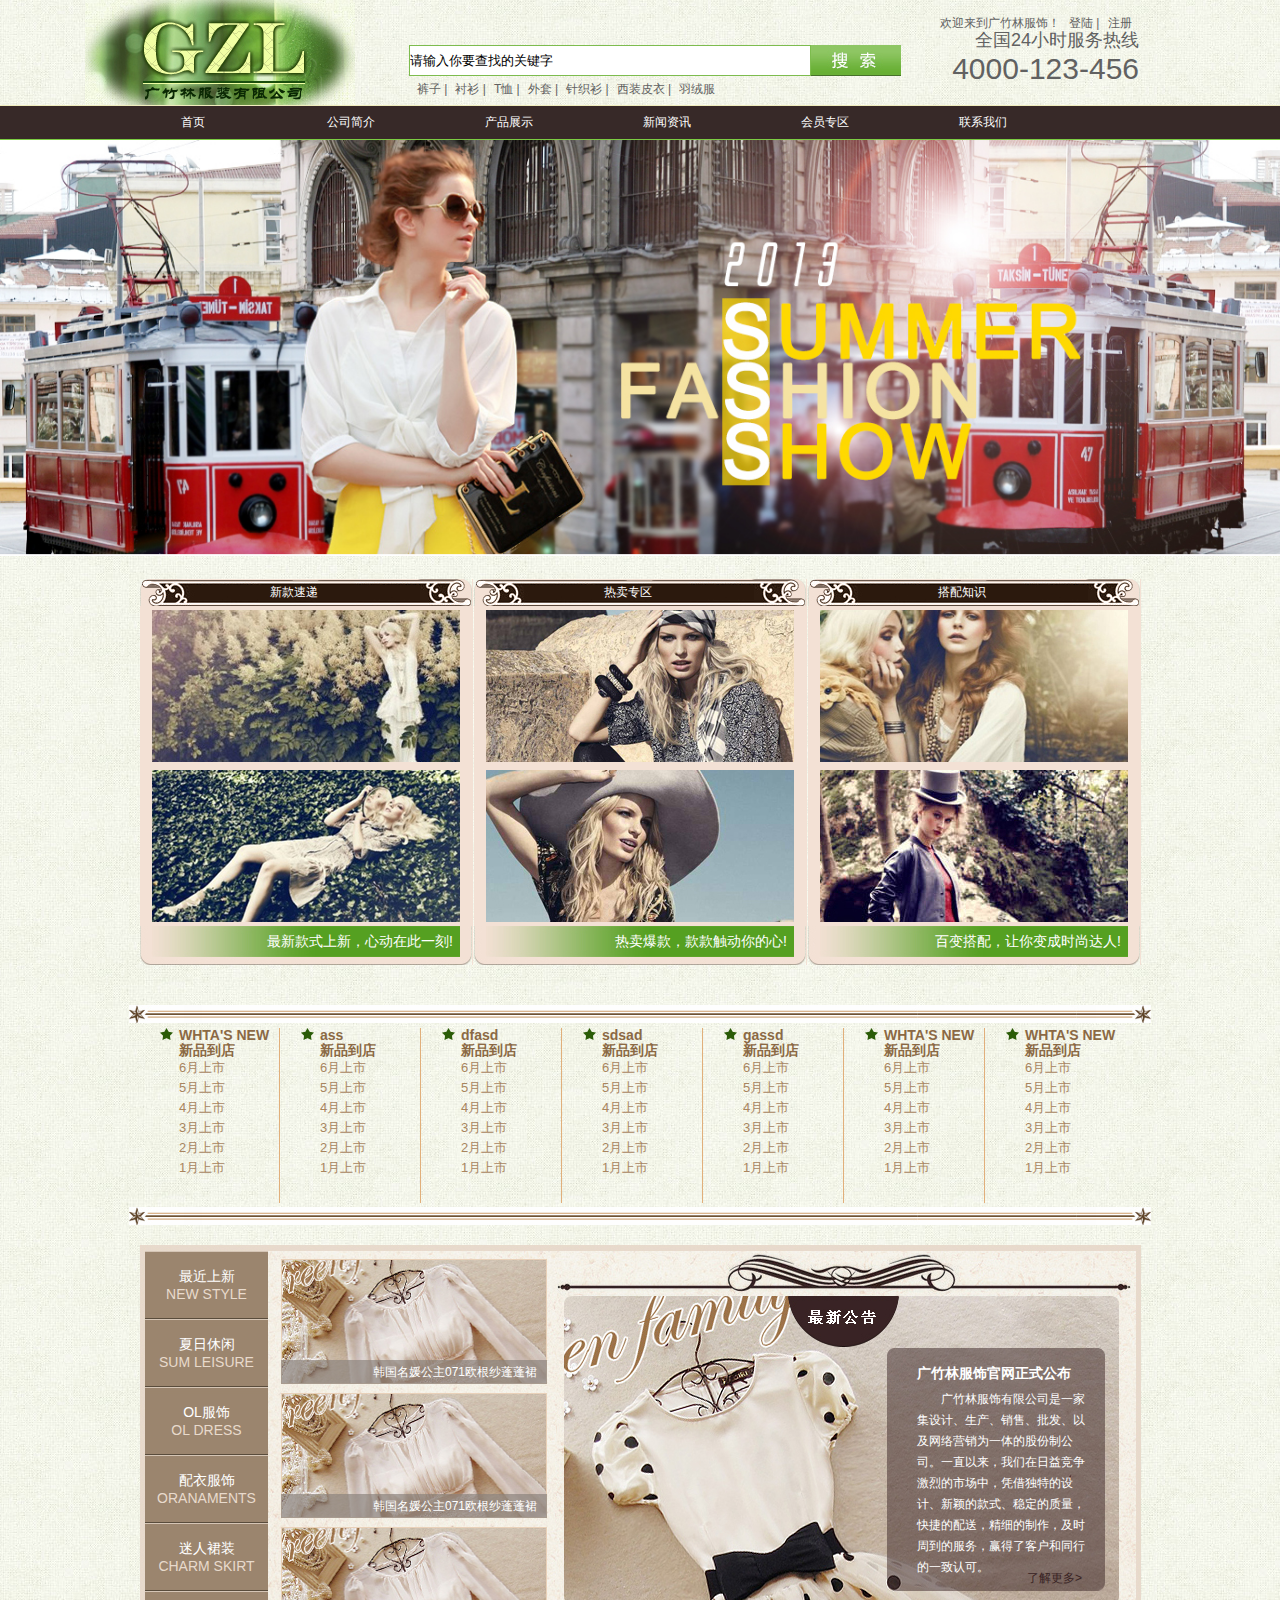
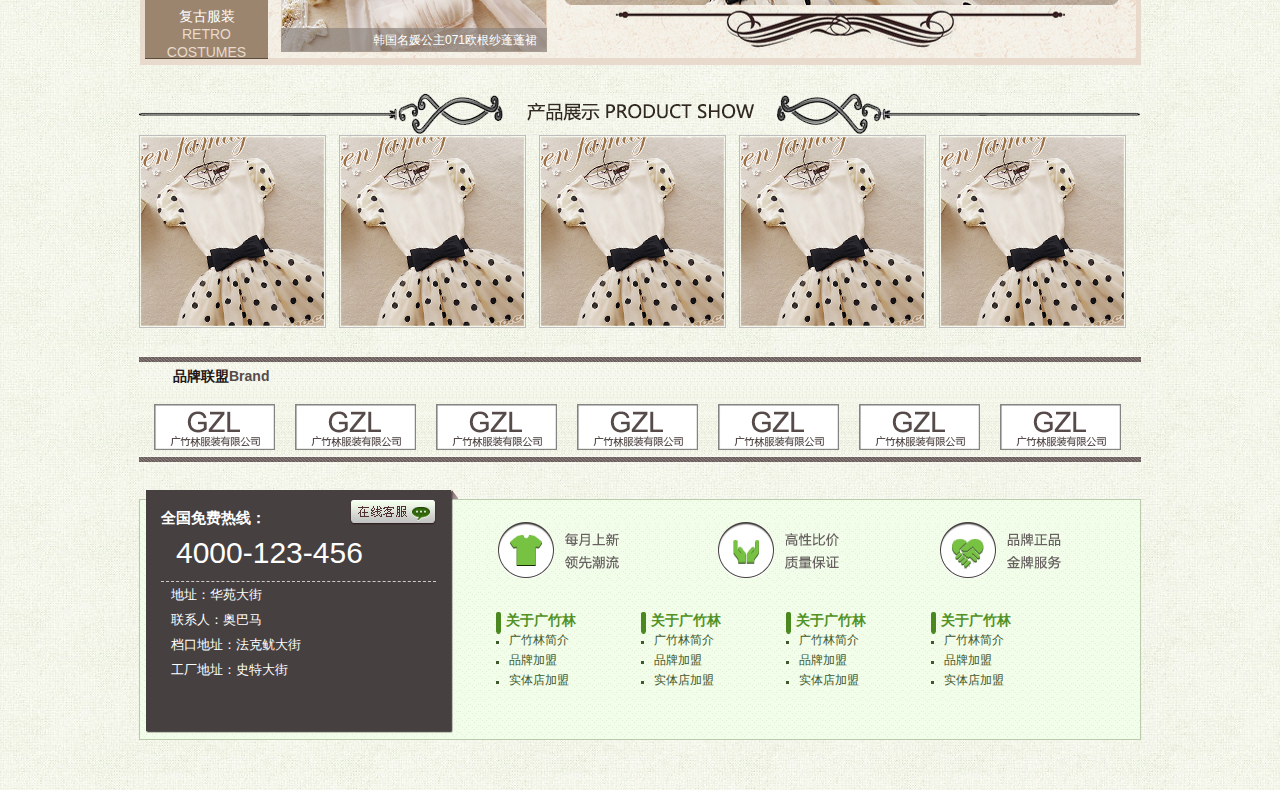
<file: index.html>
<!DOCTYPE html PUBLIC "-//W3C//DTD XHTML 1.0 Transitional//EN" "http://www.w3.org/TR/xhtml1/DTD/xhtml1-transitional.dtd">
<html xmlns="http://www.w3.org/1999/xhtml">
<head>
<meta http-equiv="Content-Type" content="text/html; charset=utf-8" />
<meta name="keywords" content="{dede:global.cfg_keywords/}" />
<meta name="description" content="{dede:global.cfg_description/}" />
<meta author="Aang"/>
<link rel="stylesheet" href="style/global.css" />
<title>首页</title>
</head>
<body>
	<div class="wrapper">
<!--   header -->
		<div class="header">
			<div class="logo"><a href=""><img src="images/logo.jpg" alt="广竹林" /></a></div>
			<div class="search">
				<input class="search_word" type="text" name="search"  value="请输入你要查找的关键字"/>
				<input class="search_button" type="submit" value=""/>
				<ul>
						<li><a href="">裤子</a> |</li>
						<li><a href="">衬衫</a> |</li>
						<li><a href="">T恤</a> |</li>
						<li><a href="">外套</a> |</li>
						<li><a href="">针织衫</a> |</li>
						<li><a href="">西装皮衣</a> |</li>
						<li><a href="">羽绒服</a></li>
				</ul>
			</div>
				<div class="welcome">
					<div class="login">
						<li>欢迎来到广竹林服饰！</li>
						<li><a href="">登陆</a> |</li>
						<li><a href="">注册</a></li>
					</div>
					<div class="num">
						<span class="hours">全国24小时服务热线</span>
						<span class="tel">4000-123-456</span>
					</div>
				</div>
		 	</div>
		</div>
	<div class="clear"></div>
	<!-- navgation -->
	
	<div class="nav_bg">
		<div class="wrapper">
			<ul class="nav">
				<li><a href="index.html">首页</a></li>
				<li><a href="aboutus.html">公司简介</a></li>
				<li><a href="products.html">产品展示</a></li>
				<li><a href="newslist.html">新闻资讯</a></li>
				<li><a href="">会员专区</a></li>
				<li><a href="">联系我们</a></li>
			</ul>
		</div>
	</div>
	<!-- banner -->
	<div class="banner">
		<img src="images/banner.jpg"/>
	</div>
	<!-- main -->
	<div class="main">
		<div class="main_up">
			<div class="title"><a href="">新款速递</a></div>
			<div><a href=""><img src="images/pic1.jpg"/></a></div>
			<div><a href=""><img src="images/pic2.jpg"/></a></div>
			<div class="main_up_down"><span>最新款式上新，心动在此一刻!</span></div>
		</div>
		<div class="main_up">
			<div class="title"><a href="">热卖专区</a></div>
			<div><a href=""><img src="images/pic3.jpg"/></a></div>
			<div><a href=""><img src="images/pic4.jpg"/></a></div>
			<div class="main_up_down"><span>热卖爆款，款款触动你的心!</span></div>
		</div>
		<div class="main_up">
			<div class="title"><a href="">搭配知识</a></div>
			<div><a href=""><img src="images/pic5.jpg"/></a></div>
			<div><a href=""><img src="images/pic6.jpg"/></a></div>
			<div class="main_up_down"><span>百变搭配，让你变成时尚达人!</span></div>
		</div>
	</div>
	<div class="clear"></div>
<!-- 	主体列表 -->
	<div class="star_line"></div>
	<div class="main">	
		<div class="main_middle">
			<ul>
				<li><a href=""><span>WHTA'S NEW</span></a></li>
				<li><a href=""><span>新品到店</span></a></li>
				<li><a href="">6月上市</a></li>
				<li><a href="">5月上市</a></li>
				<li><a href="">4月上市</a></li>
				<li><a href="">3月上市</a></li>
				<li><a href="">2月上市</a></li>
				<li><a href="">1月上市</a></li>
			</ul>
		</div>
		<div class="main_middle">
			<ul>
				<li><a href=""><span>ass</span></a></li>
				<li><a href=""><span>新品到店</span></a></li>
				<li><a href="">6月上市</a></li>
				<li><a href="">5月上市</a></li>
				<li><a href="">4月上市</a></li>
				<li><a href="">3月上市</a></li>
				<li><a href="">2月上市</a></li>
				<li><a href="">1月上市</a></li>
			</ul>
		</div>
		<div class="main_middle">
			<ul>
				<li><a href=""><span>dfasd</span></a></li>
				<li><a href=""><span>新品到店</span></a></li>
				<li><a href="">6月上市</a></li>
				<li><a href="">5月上市</a></li>
				<li><a href="">4月上市</a></li>
				<li><a href="">3月上市</a></li>
				<li><a href="">2月上市</a></li>
				<li><a href="">1月上市</a></li>
			</ul>
		</div>
		<div class="main_middle">
			<ul>
				<li><a href=""><span>sdsad</span></a></li>
				<li><a href=""><span>新品到店</span></a></li>
				<li><a href="">6月上市</a></li>
				<li><a href="">5月上市</a></li>
				<li><a href="">4月上市</a></li>
				<li><a href="">3月上市</a></li>
				<li><a href="">2月上市</a></li>
				<li><a href="">1月上市</a></li>
			</ul>
		</div>
		<div class="main_middle">
			<ul>
				<li><a href=""><span>gassd</span></a></li>
				<li><a href=""><span>新品到店</span></a></li>
				<li><a href="">6月上市</a></li>
				<li><a href="">5月上市</a></li>
				<li><a href="">4月上市</a></li>
				<li><a href="">3月上市</a></li>
				<li><a href="">2月上市</a></li>
				<li><a href="">1月上市</a></li>
			</ul>
		</div>
		<div class="main_middle">
			<ul>
				<li><a href=""><span>WHTA'S NEW</span></a></li>
				<li><a href=""><span>新品到店</span></a></li>
				<li><a href="">6月上市</a></li>
				<li><a href="">5月上市</a></li>
				<li><a href="">4月上市</a></li>
				<li><a href="">3月上市</a></li>
				<li><a href="">2月上市</a></li>
				<li><a href="">1月上市</a></li>
			</ul>
		</div>
		<div class="main_middle" style="border:none;">
			<ul>
				<li><a href=""><span>WHTA'S NEW</span></a></li>
				<li><a href=""><span>新品到店</span></a></li>
				<li><a href="">6月上市</a></li>
				<li><a href="">5月上市</a></li>
				<li><a href="">4月上市</a></li>
				<li><a href="">3月上市</a></li>
				<li><a href="">2月上市</a></li>
				<li><a href="">1月上市</a></li>
			</ul>
		</div>
	</div>
	<div class="clear"></div>
	<div class="star_line" style="margin-top: 0px;"></div>
<!-- 	主体展示 -->
	<div class="main_prod">
		<div class="main_prod_button">
			<ul>
				<li><a href="">最近上新<br/><span>NEW STYLE</span></a></li>
				<li><a href="">夏日休闲<br/><span>SUM LEISURE</span></a></li>
				<li><a href="">OL服饰<br/><span>OL DRESS</span></a></li>
				<li><a href="">配衣服饰<br/><span>ORANAMENTS</span></a></li>
				<li><a href="">迷人裙装<br/><span>CHARM SKIRT</span></a></li>
				<li><a href="">复古服装<br/><span>RETRO COSTUMES</span></a></li>
			</ul>
		</div>
		<div class="main_prod_pic">
			<a href=""><span>韩国名媛公主071欧根纱蓬蓬裙</span><img src="images/prod_pic.jpg" alt="" /></a>
			<a href=""><span>韩国名媛公主071欧根纱蓬蓬裙</span><img src="images/prod_pic.jpg" alt="" /></a>
			<a href=""><span>韩国名媛公主071欧根纱蓬蓬裙</span><img src="images/prod_pic.jpg" alt="" /></a>
		</div>
		
		<div class="newest">
			<img src="images/newest.jpg" alt="" />
			<p style="font-size:14px;"> 广竹林服饰官网正式公布</p>
			<span>
			   广竹林服饰有限公司是一家集设计、生产、销售、批发、以及网络营销为一体的股份制公司。一直以来，我们在日益竞争激烈的市场中，凭借独特的设计、新颖的款式、稳定的质量，快捷的配送，精细的制作，及时周到的服务，赢得了客户和同行的一致认可。  
		      </span>
			  <a href="">了解更多></a>
		</div>
		<div class="clear"></div>
	</div>
<!-- 	主体产品展示 -->
	<div class="main">
		<a class="prod_show_title"><img src="images/index_prod_title.jpg" alt="" /></a>
		<div class="prod_show">
			<li><a href=""><img src="images/pic8.jpg" alt="" /></a></li>
			<li><a href=""><img src="images/pic8.jpg" alt="" /></a></li>
			<li><a href=""><img src="images/pic8.jpg" alt="" /></a></li>
			<li><a href=""><img src="images/pic8.jpg" alt="" /></a></li>
			<li><a href=""><img src="images/pic8.jpg" alt="" /></a></li>
		</div>
	</div>
	<div class="clear"></div>
<!-- 旗下品牌 -->
	<div class="brand">
		<div class="brand_title">
			<a href="">品牌联盟<span>Brand</span></a>
		</div>
		<div class="brand_who">
			<li><a href=""><img src="images/pic7.jpg" alt="" /></a></li>
			<li><a href=""><img src="images/pic7.jpg" alt="" /></a></li>
			<li><a href=""><img src="images/pic7.jpg" alt="" /></a></li>
			<li><a href=""><img src="images/pic7.jpg" alt="" /></a></li>
			<li><a href=""><img src="images/pic7.jpg" alt="" /></a></li>
			<li><a href=""><img src="images/pic7.jpg" alt="" /></a></li>
			<li><a href=""><img src="images/pic7.jpg" alt="" /></a></li>

		</div>
	</div>
<!-- footer -->
	<div class="main">
		<div class="footer">
			<div class="footer_box">
				<div class="footer_box_tel"><span style="line-height: 55px;font-weight:bold;font-size:15px;">全国免费热线：</span><a href=""><img src="images/service.jpg" alt="" /></a><br/>
				<span style="font-size:30px;margin-left:15px;line-height:15px;;">4000-123-456</span>
				</div>
				<div class="address">
					<ul>
						<li>地址：华苑大街</li>
						<li>联系人：奥巴马</li>
						<li>档口地址：法克鱿大街</li>
						<li>工厂地址：史特大街</li>
					</ul>
				</div>
			</div>
			<div class="footer_pic">
				<a href=""><img src="images/footer_pic.jpg" alt="" /></a>
			</div>
			<div class="footer_nav">
				<ul class="footer_nav_single">
					<a class="single_title" href="">关于广竹林</a>
					<li><img src="images/footer_point.jpg" alt="" /><a href="">广竹林简介</a></li>
					<li><img src="images/footer_point.jpg" alt="" /><a href="">品牌加盟</a></li>
					<li><img src="images/footer_point.jpg" alt="" /><a href="">实体店加盟</a></li>
				</ul>
				<ul class="footer_nav_single">
					<a class="single_title" href="">关于广竹林</a>
					<li><img src="images/footer_point.jpg" alt="" /><a href="">广竹林简介</a></li>
					<li><img src="images/footer_point.jpg" alt="" /><a href="">品牌加盟</a></li>
					<li><img src="images/footer_point.jpg" alt="" /><a href="">实体店加盟</a></li>
				</ul>
				<ul class="footer_nav_single">
					<a class="single_title" href="">关于广竹林</a>
					<li><img src="images/footer_point.jpg" alt="" /><a href="">广竹林简介</a></li>
					<li><img src="images/footer_point.jpg" alt="" /><a href="">品牌加盟</a></li>
					<li><img src="images/footer_point.jpg" alt="" /><a href="">实体店加盟</a></li>
				</ul>
				<ul class="footer_nav_single">
					<a class="single_title" href="">关于广竹林</a>
					<li><img src="images/footer_point.jpg" alt="" /><a href="">广竹林简介</a></li>
					<li><img src="images/footer_point.jpg" alt="" /><a href="">品牌加盟</a></li>
					<li><img src="images/footer_point.jpg" alt="" /><a href="">实体店加盟</a></li>
				</ul>
			</div>
		</div>
	</div>
</body>
</html>
</file>
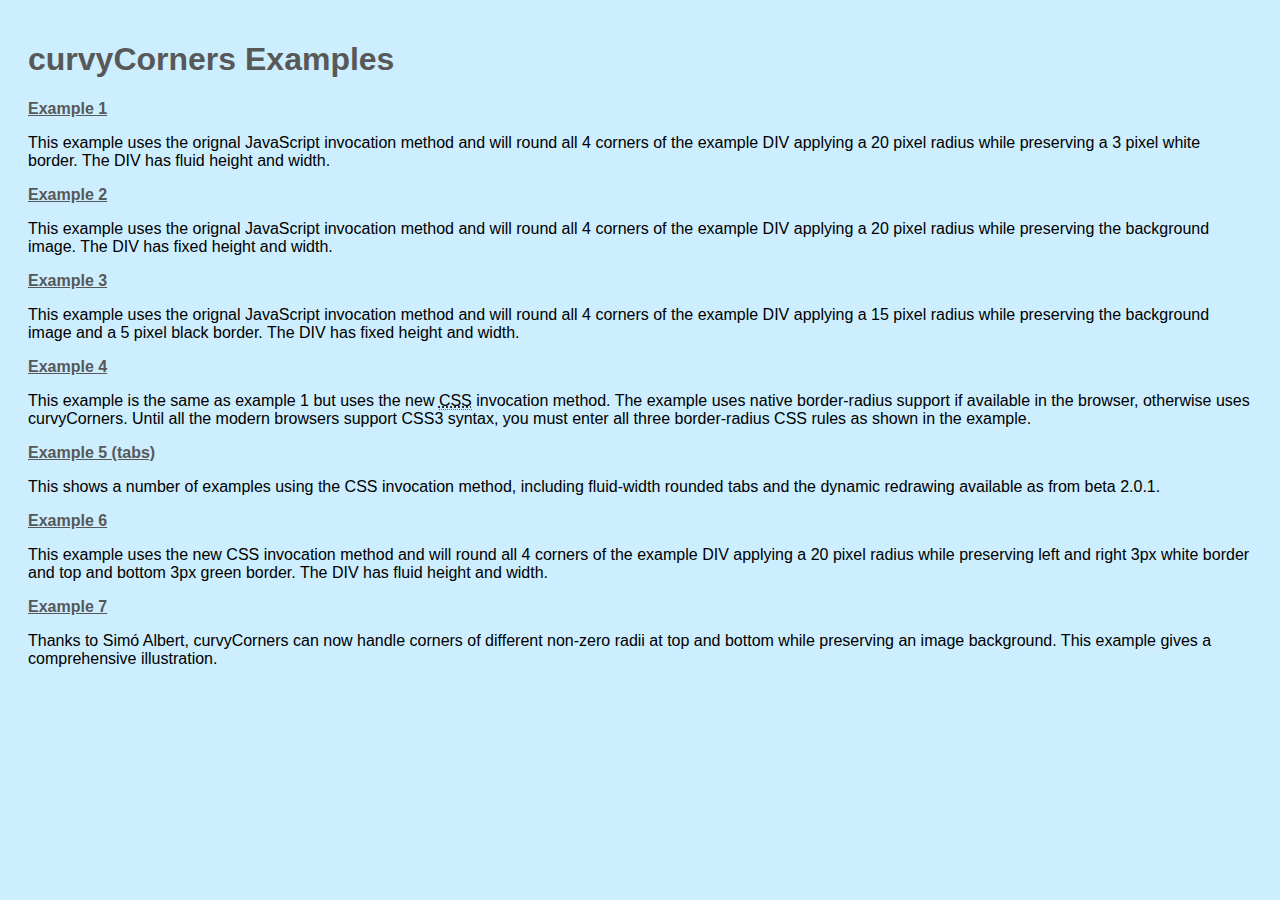
<file: js/examples/index.html>
<?xml version="1.0" encoding="UTF-8" ?>
<!DOCTYPE html PUBLIC "-//W3C//DTD XHTML 1.0 Strict//EN"
    "http://www.w3.org/TR/xhtml1/DTD/xhtml1-strict.dtd">
<html xmlns="http://www.w3.org/1999/xhtml" xml:lang="en" lang="en">
<head>
<title>curvyCorners Demos</title>

<style type="text/css">
/*<![CDATA[*/

html {
  font-family: Arial, Helvetica, sans-serif;
  background-color: #CEF;
  margin: 20px;
}

h1 {
  font-family: Arial, Helvetica, sans-serif;
  color: #585858;
}
h2 {
  font-size:medium;
}

a {
  color: #585858;
}

abbr {
  border-bottom: dotted #0A0 1px;
}

/*]]>*/
</style>
</head>
<body>
<h1>curvyCorners Examples</h1>
<h2><a href="demo1.html">Example 1</a></h2>
<p>
This example uses the orignal JavaScript invocation method and will round
all 4 corners of the example DIV applying a 20 pixel radius while preserving
a 3 pixel white border. The DIV has fluid height and width.</p>

<h2><a href="demo2.html">Example 2</a></h2>
<p>This example uses the orignal JavaScript invocation method and will round
all 4 corners of the example DIV applying a 20 pixel radius while preserving
the background image. The DIV has fixed height and width.</p>

<h2><a href="demo3.html">Example 3</a></h2>
<p>This example uses the orignal JavaScript invocation method and will round
all 4 corners of the example DIV applying a 15 pixel radius while preserving
the background image and a 5 pixel black border. The DIV has fixed height
and width.</p>

<h2><a href="demo4.html">Example 4</a></h2>
<p>This example is the same as example 1 but uses the new
<abbr title="Cascading Style Sheet">CSS</abbr> invocation
method. The example uses native border-radius support if available in the
browser, otherwise uses curvyCorners. Until all the modern browsers
support CSS3 syntax, you must enter all three border-radius
CSS rules as shown in the example.</p>

<h2><a href="demo5.html">Example 5 (tabs)</a></h2>
<p>This shows a number of examples using the CSS invocation method,
including fluid-width rounded tabs and the dynamic redrawing available
as from beta 2.0.1.</p>

<h2><a href="demo6.html">Example 6</a></h2>
<p>This example uses the new CSS invocation method and will round all 4 corners
of the example DIV applying a 20 pixel radius while preserving left and
right 3px white border and top and bottom 3px green border. The DIV has
fluid height and width.</p>

<h2><a href="demo7.html">Example 7</a></h2>
<p>Thanks to Simó Albert, curvyCorners can now handle corners of different
non-zero radii at top and bottom while preserving an image background.
This example gives a comprehensive illustration.</p>
</body>
</html>
</file>
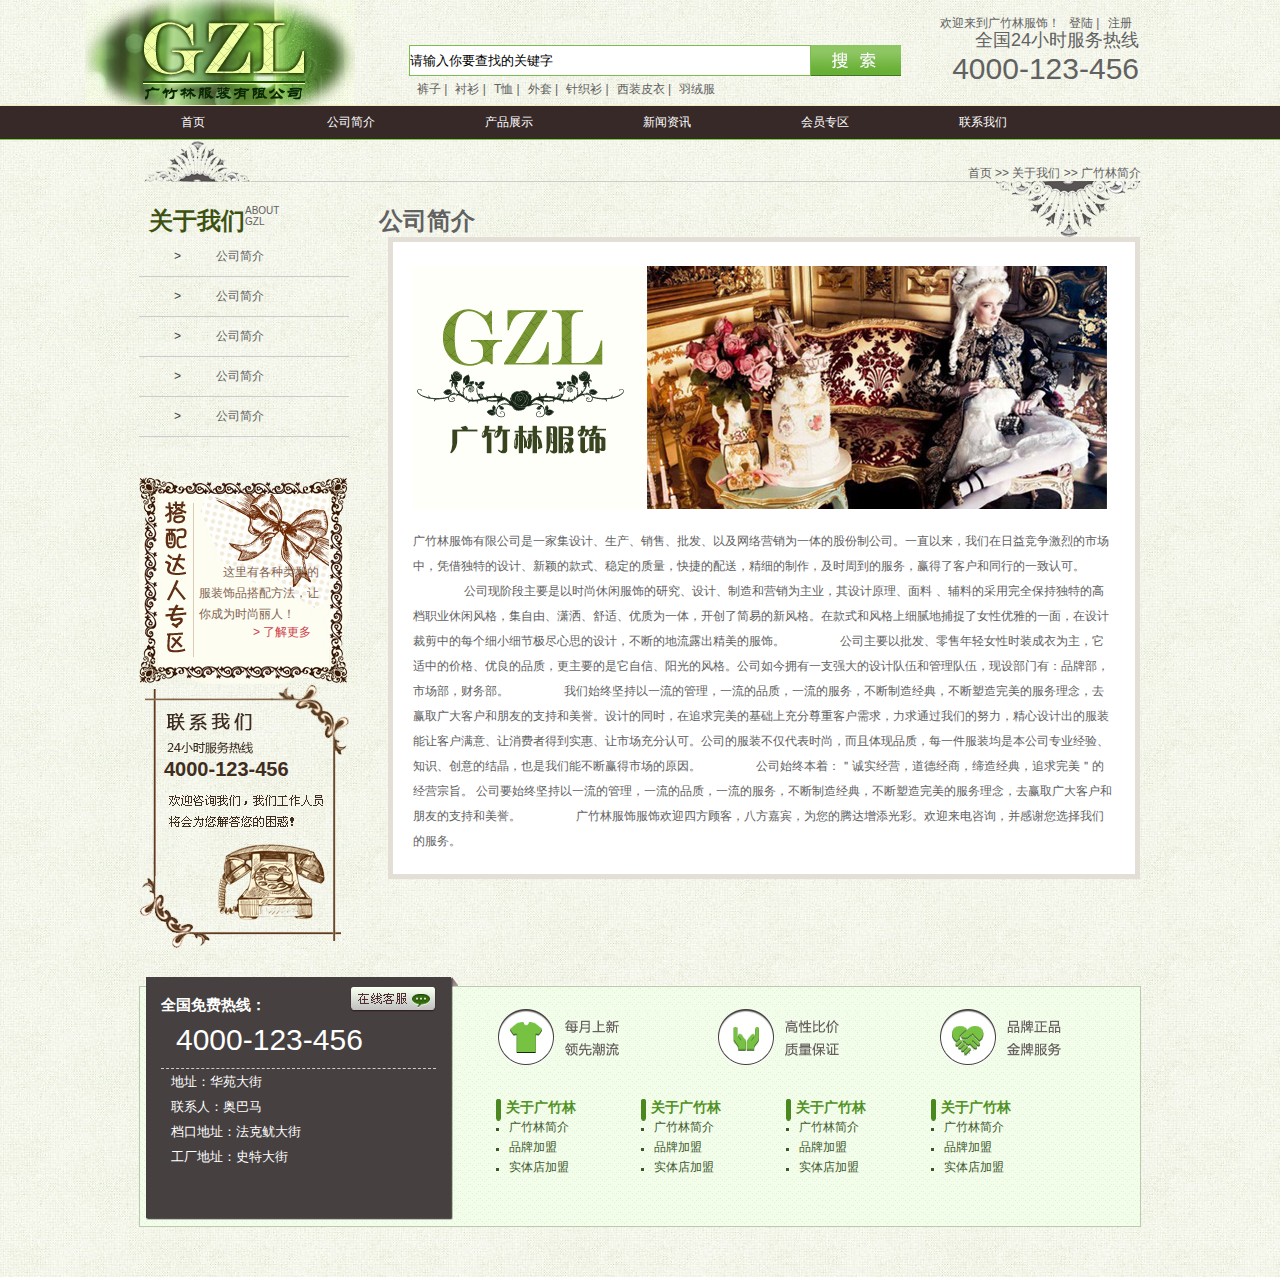
<file: aboutus.html>
<!DOCTYPE html PUBLIC "-//W3C//DTD XHTML 1.0 Transitional//EN" "http://www.w3.org/TR/xhtml1/DTD/xhtml1-transitional.dtd">
<html xmlns="http://www.w3.org/1999/xhtml">
<head>
<meta http-equiv="Content-Type" content="text/html; charset=utf-8" />
<meta name="keywords" content="{dede:global.cfg_keywords/}" />
<meta name="description" content="{dede:global.cfg_description/}" />
<meta author="Aang"/>
<link rel="stylesheet" href="style/global.css" />
<title>关于我们</title>


<body>
	<div class="wrapper">
<!--   header -->
		<div class="header">
			<div class="logo"><a href=""><img src="images/logo.jpg" alt="广竹林" /></a></div>
			<div class="search">
				<input class="search_word" type="text" name="search"  value="请输入你要查找的关键字"/>
				<input class="search_button" type="submit" value=""/>
				<ul>
						<li><a href="">裤子</a> |</li>
						<li><a href="">衬衫</a> |</li>
						<li><a href="">T恤</a> |</li>
						<li><a href="">外套</a> |</li>
						<li><a href="">针织衫</a> |</li>
						<li><a href="">西装皮衣</a> |</li>
						<li><a href="">羽绒服</a></li>
				</ul>
			</div>
				<div class="welcome">
					<div class="login">
						<li>欢迎来到广竹林服饰！</li>
						<li><a href="">登陆</a> |</li>
						<li><a href="">注册</a></li>
					</div>
					<div class="num">
						<span class="hours">全国24小时服务热线</span>
						<span class="tel">4000-123-456</span>
					</div>
				</div>
		 </div>
	</div>
	<div class="clear"></div>
	<!-- navgation -->
	<div class="nav_bg">
		<div class="wrapper">
			<ul class="nav">
				<li><a href="index.html">首页</a></li>
				<li><a href="aboutus.html">公司简介</a></li>
				<li><a href="products.html">产品展示</a></li>
				<li><a href="newslist.html">新闻资讯</a></li>
				<li><a href="">会员专区</a></li>
				<li><a href="">联系我们</a></li>
			</ul>
		</div>
	</div>
<!-- mian -->
	<div class="main">
		<div class="main_head">
			<div class="where">
				<img src="images/flower.jpg" alt="" />
				<div class="go">
				<a href="{sc:$Sys.URL.Home#}">首页</a> >> <a href="{sc:$Sys.URL.Products#}">关于我们</a> >> 广竹林简介
				</div>
			</div>
		</div>
		<div class="main_head_down">
			<div class="about_us">
				<a href="">关于我们</a><span>ABOUT<br>GZL</span>
			</div>
			<div class="company_intro"><span>公司简介</span></div>
			<img style="margin-top: -24px;" src="images/flower2.jpg" alt="" />
		</div>
	</div>
	<div class="clear"></div>
	<div class="main">
		<div class="about_us_left">
			<div class="about_us_nav">
				<li><span>&gt;</span><a href="">公司简介</a></li>
				<li><span>&gt;</span><a href="">公司简介</a></li>
				<li><span>&gt;</span><a href="">公司简介</a></li>
				<li><span>&gt;</span><a href="">公司简介</a></li>
				<li><span>&gt;</span><a href="">公司简介</a></li>
			</div>
			<div class="main_pic_middle">
				<img src="images/dapei_zone.jpg" alt="" />
				<span>这里有各种类型的服装饰品搭配方法，让你成为时尚丽人！</span>
				<a href="">> 了解更多</a>
			</div>
			<div class="main_pic_down">
				<img src="images/about_tel.jpg" alt="" />
				<span>4000-123-456</span>
			</div>
		</div>
		<div class="about_us_right">
			<img src="images/about_main_pic.jpg" alt="" />
			<p>广竹林服饰有限公司是一家集设计、生产、销售、批发、以及网络营销为一体的股份制公司。一直以来，我们在日益竞争激烈的市场中，凭借独特的设计、新颖的款式、稳定的质量，快捷的配送，精细的制作，及时周到的服务，赢得了客户和同行的一致认可。
　　
　　公司现阶段主要是以时尚休闲服饰的研究、设计、制造和营销为主业，其设计原理、面料 、辅料的采用完全保持独特的高档职业休闲风格，集自由、潇洒、舒适、优质为一体，开创了简易的新风格。在款式和风格上细腻地捕捉了女性优雅的一面，在设计裁剪中的每个细小细节极尽心思的设计，不断的地流露出精美的服饰。
　　
　　公司主要以批发、零售年轻女性时装成衣为主，它适中的价格、优良的品质，更主要的是它自信、阳光的风格。公司如今拥有一支强大的设计队伍和管理队伍，现设部门有：品牌部，市场部，财务部。
　　
　　我们始终坚持以一流的管理，一流的品质，一流的服务，不断制造经典，不断塑造完美的服务理念，去赢取广大客户和朋友的支持和美誉。设计的同时，在追求完美的基础上充分尊重客户需求，力求通过我们的努力，精心设计出的服装能让客户满意、让消费者得到实惠、让市场充分认可。公司的服装不仅代表时尚，而且体现品质，每一件服装均是本公司专业经验、知识、创意的结晶，也是我们能不断赢得市场的原因。
　　
　　公司始终本着：＂诚实经营，道德经商，缔造经典，追求完美＂的经营宗旨。  公司要始终坚持以一流的管理，一流的品质，一流的服务，不断制造经典，不断塑造完美的服务理念，去赢取广大客户和朋友的支持和美誉。
　　     
　　广竹林服饰服饰欢迎四方顾客，八方嘉宾，为您的腾达增添光彩。欢迎来电咨询，并感谢您选择我们的服务。</p>
		</div>
	</div>
	<div class="clear"></div>
<!-- footer -->
	<div class="main">
		<div class="footer">
			<div class="footer_box">
				<div class="footer_box_tel"><a href=""><img src="images/service.jpg" alt="" /></a><span style="line-height: 55px;font-weight:bold;font-size:15px;">全国免费热线：</span><br/>
				<span style="font-size:30px;margin-left:15px;line-height:15px;">4000-123-456</span>
				</div>
				<div class="address">
					<ul>
						<li>地址：华苑大街</li>
						<li>联系人：奥巴马</li>
						<li>档口地址：法克鱿大街</li>
						<li>工厂地址：史特大街</li>
					</ul>
				</div>
			</div>
			<div class="footer_pic">
				<a href=""><img src="images/footer_pic.jpg" alt="" /></a>
			</div>
			<div class="footer_nav">
				<ul class="footer_nav_single">
					<a class="single_title" href="">关于广竹林</a>
					<li><img src="images/footer_point.jpg" alt="" /><a href="">广竹林简介</a></li>
					<li><img src="images/footer_point.jpg" alt="" /><a href="">品牌加盟</a></li>
					<li><img src="images/footer_point.jpg" alt="" /><a href="">实体店加盟</a></li>
				</ul>
				<ul class="footer_nav_single">
					<a class="single_title" href="">关于广竹林</a>
					<li><img src="images/footer_point.jpg" alt="" /><a href="">广竹林简介</a></li>
					<li><img src="images/footer_point.jpg" alt="" /><a href="">品牌加盟</a></li>
					<li><img src="images/footer_point.jpg" alt="" /><a href="">实体店加盟</a></li>
				</ul>
				<ul class="footer_nav_single">
					<a class="single_title" href="">关于广竹林</a>
					<li><img src="images/footer_point.jpg" alt="" /><a href="">广竹林简介</a></li>
					<li><img src="images/footer_point.jpg" alt="" /><a href="">品牌加盟</a></li>
					<li><img src="images/footer_point.jpg" alt="" /><a href="">实体店加盟</a></li>
				</ul>
				<ul class="footer_nav_single">
					<a class="single_title" href="">关于广竹林</a>
					<li><img src="images/footer_point.jpg" alt="" /><a href="">广竹林简介</a></li>
					<li><img src="images/footer_point.jpg" alt="" /><a href="">品牌加盟</a></li>
					<li><img src="images/footer_point.jpg" alt="" /><a href="">实体店加盟</a></li>
				</ul>
			</div>
		</div>
	</div>
</body>
</html>
</file>
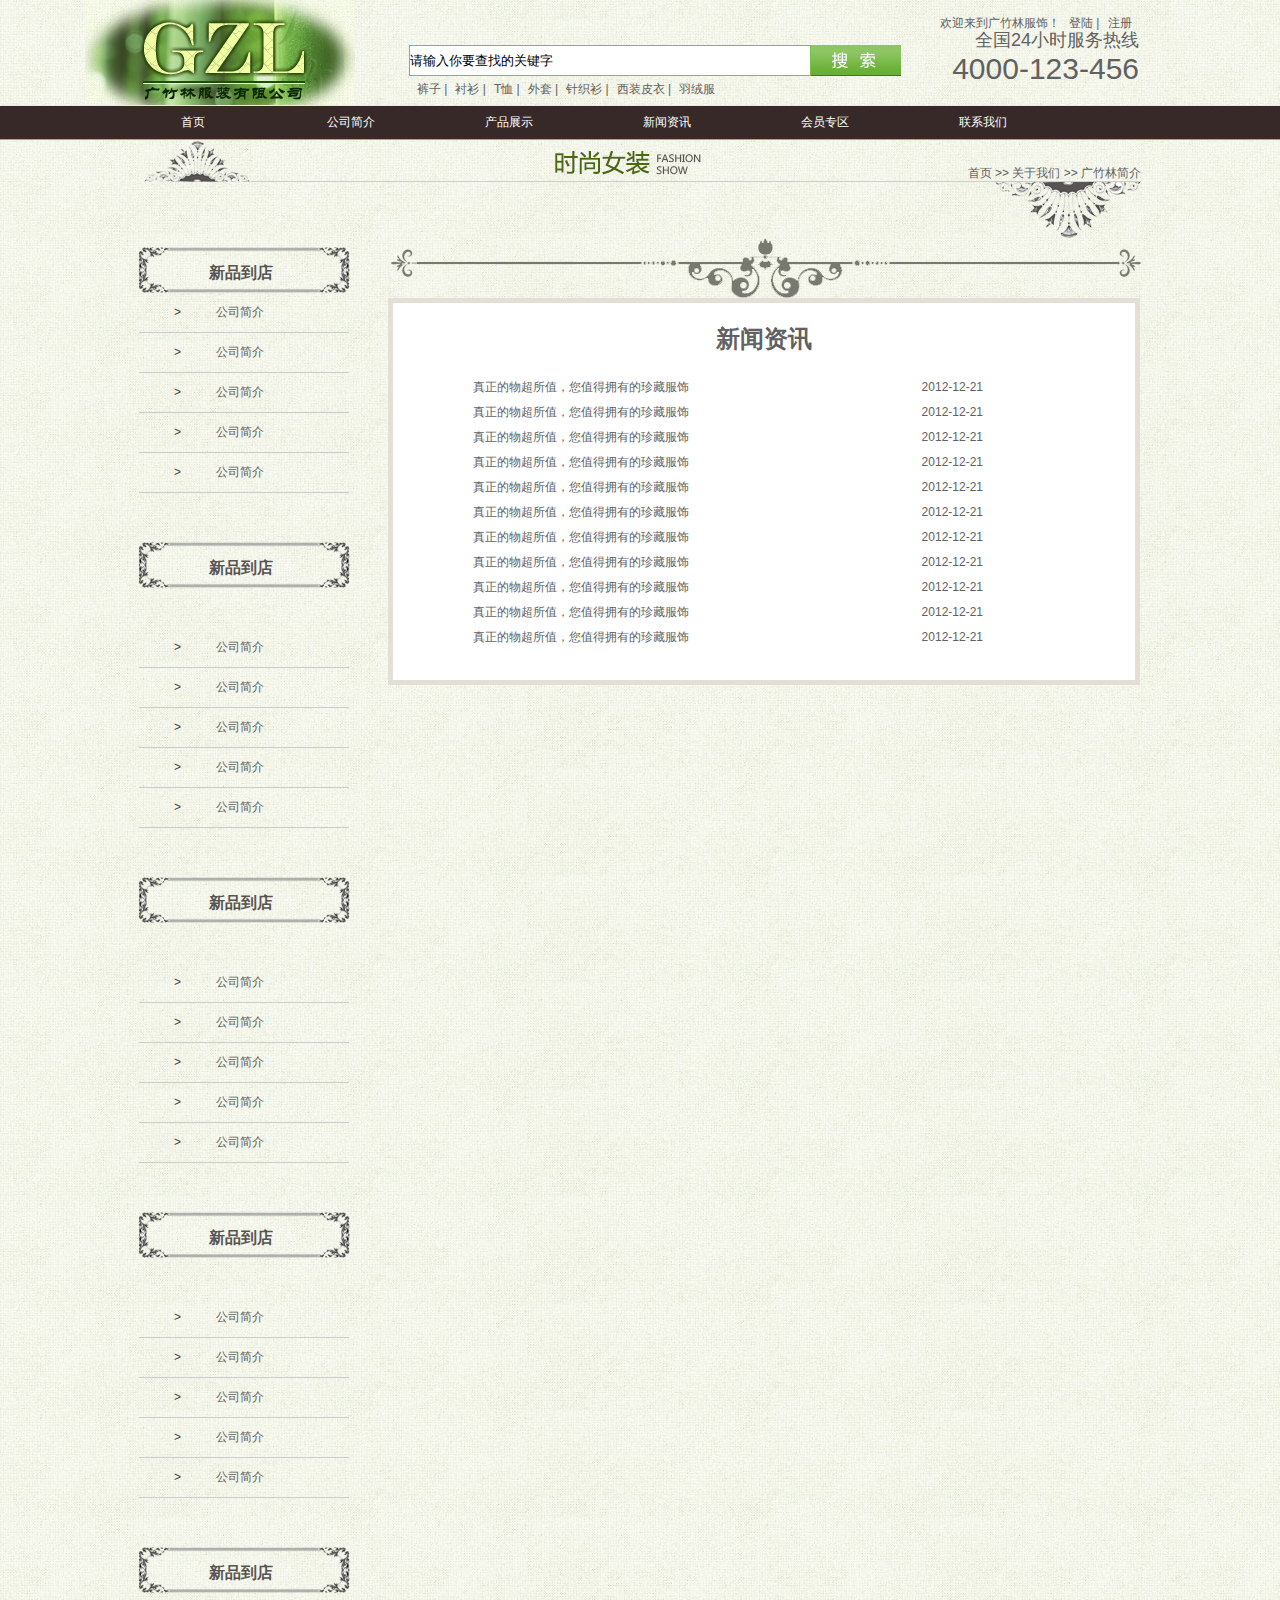
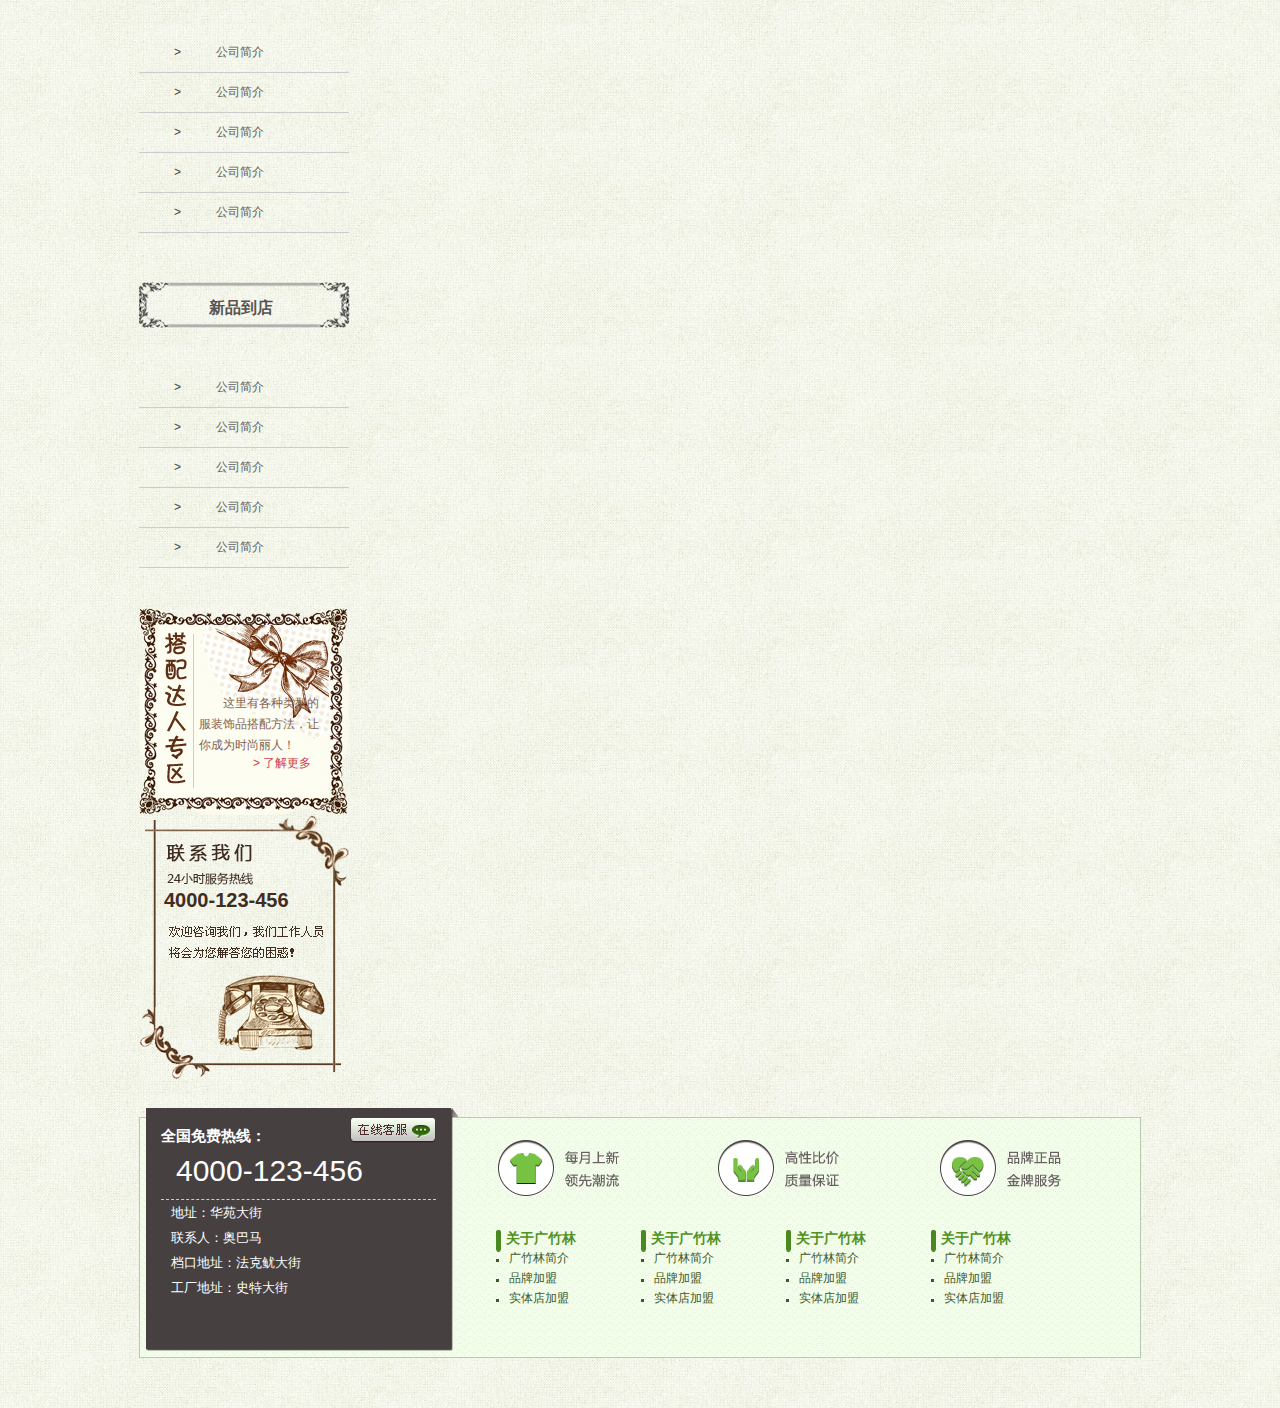
<file: newslist.html>
<!DOCTYPE html PUBLIC "-//W3C//DTD XHTML 1.0 Transitional//EN" "http://www.w3.org/TR/xhtml1/DTD/xhtml1-transitional.dtd">
<html xmlns="http://www.w3.org/1999/xhtml">
<head>
<meta http-equiv="Content-Type" content="text/html; charset=utf-8" />
<meta name="keywords" content="{dede:global.cfg_keywords/}" />
<meta name="description" content="{dede:global.cfg_description/}" />
<meta author="Aang"/>
<link rel="stylesheet" href="style/global.css" />
<title>产品展示</title>


<body>
	<div class="wrapper">
<!--   header -->
		<div class="header">
			<div class="logo"><a href=""><img src="images/logo.jpg" alt="广竹林" /></a></div>
			<div class="search">
				<input class="search_word" type="text" name="search"  value="请输入你要查找的关键字"/>
				<input class="search_button" type="submit" value=""/>
				<ul>
					<li><a href="">裤子</a> |</li>
					<li><a href="">衬衫</a> |</li>
					<li><a href="">T恤</a> |</li>
					<li><a href="">外套</a> |</li>
					<li><a href="">针织衫</a> |</li>
					<li><a href="">西装皮衣</a> |</li>
					<li><a href="">羽绒服</a></li>
				</ul>
			</div>
				<div class="welcome">
					<div class="login">
						<li>欢迎来到广竹林服饰！</li>
						<li><a href="">登陆</a> |</li>
						<li><a href="">注册</a></li>
					</div>
					<div class="num">
						<span class="hours">全国24小时服务热线</span>
						<span class="tel">4000-123-456</span>
					</div>
				</div>
		 </div>
	</div>
	<div class="clear"></div>
	<!-- navgation -->
	
	<div class="nav_bg">
		<div class="wrapper">
			<ul class="nav">
				<li><a href="index.html">首页</a></li>
				<li><a href="aboutus.html">公司简介</a></li>
				<li><a href="products.html">产品展示</a></li>
				<li><a href="newslist.html">新闻资讯</a></li>
				<li><a href="">会员专区</a></li>
				<li><a href="">联系我们</a></li>
			</ul>
		</div>
	</div>
<!-- mian -->
	<div class="main">
		<div class="main_head">
			<div class="where">
				<img src="images/flower.jpg" alt="" />
				<img class="flower_title" src="images/title_pic.jpg" alt="" />
				<div class="go">
				<a href="{sc:$Sys.URL.Home#}">首页</a> >> <a href="{sc:$Sys.URL.Products#}">关于我们</a> >> 广竹林简介
				</div>
			</div>
		</div>
		<div class="main_head_down">
			<img src="images/flower2.jpg" alt="" />
		</div>
	</div>
	<div class="clear"></div>
	<div class="main">
		<div class="about_us_left">
			<div class="about_us">
				<img src="images/prod_title.jpg" alt="" />
				<span class="prod_span_title">新品到店</span>
			</div>
			<div class="about_us_nav">
				<li><span>&gt;</span><a href="">公司简介</a></li>
				<li><span>&gt;</span><a href="">公司简介</a></li>
				<li><span>&gt;</span><a href="">公司简介</a></li>
				<li><span>&gt;</span><a href="">公司简介</a></li>
				<li><span>&gt;</span><a href="">公司简介</a></li>
			</div>
			<div class="about_us_nav">
			<div class="about_us">
				<img src="images/prod_title.jpg" alt="" />
				<span class="prod_span_title">新品到店</span>
			</div>
			</div>
			<div class="about_us_nav">
				<li><span>&gt;</span><a href="">公司简介</a></li>
				<li><span>&gt;</span><a href="">公司简介</a></li>
				<li><span>&gt;</span><a href="">公司简介</a></li>
				<li><span>&gt;</span><a href="">公司简介</a></li>
				<li><span>&gt;</span><a href="">公司简介</a></li>
			</div>
			<div class="about_us_nav">
			<div class="about_us">
				<img src="images/prod_title.jpg" alt="" />
				<span class="prod_span_title">新品到店</span>
			</div>
			</div>
			<div class="about_us_nav">
				<li><span>&gt;</span><a href="">公司简介</a></li>
				<li><span>&gt;</span><a href="">公司简介</a></li>
				<li><span>&gt;</span><a href="">公司简介</a></li>
				<li><span>&gt;</span><a href="">公司简介</a></li>
				<li><span>&gt;</span><a href="">公司简介</a></li>
			</div>
			<div class="about_us_nav">
			<div class="about_us">
				<img src="images/prod_title.jpg" alt="" />
				<span class="prod_span_title">新品到店</span>
			</div>
			</div>
			<div class="about_us_nav">
				<li><span>&gt;</span><a href="">公司简介</a></li>
				<li><span>&gt;</span><a href="">公司简介</a></li>
				<li><span>&gt;</span><a href="">公司简介</a></li>
				<li><span>&gt;</span><a href="">公司简介</a></li>
				<li><span>&gt;</span><a href="">公司简介</a></li>
			</div>
			<div class="about_us_nav">
			<div class="about_us">
				<img src="images/prod_title.jpg" alt="" />
				<span class="prod_span_title">新品到店</span>
			</div>
			</div>
			<div class="about_us_nav">
				<li><span>&gt;</span><a href="">公司简介</a></li>
				<li><span>&gt;</span><a href="">公司简介</a></li>
				<li><span>&gt;</span><a href="">公司简介</a></li>
				<li><span>&gt;</span><a href="">公司简介</a></li>
				<li><span>&gt;</span><a href="">公司简介</a></li>
			</div>
			<div class="about_us_nav">
			<div class="about_us">
				<img src="images/prod_title.jpg" alt="" />
				<span class="prod_span_title">新品到店</span>
			</div>
			</div>
			<div class="about_us_nav">
				<li><span>&gt;</span><a href="">公司简介</a></li>
				<li><span>&gt;</span><a href="">公司简介</a></li>
				<li><span>&gt;</span><a href="">公司简介</a></li>
				<li><span>&gt;</span><a href="">公司简介</a></li>
				<li><span>&gt;</span><a href="">公司简介</a></li>
			</div>
			<div class="main_pic_middle">
				<img src="images/dapei_zone.jpg" alt="" />
				<span>这里有各种类型的服装饰品搭配方法，让你成为时尚丽人！</span>
				<a href="">> 了解更多</a>
			</div>
			<div class="main_pic_down">
				<img src="images/about_tel.jpg" alt="" />
				<span>4000-123-456</span>
			</div>
		</div>
<!-- 右侧 -->
		<div class="prod_line"><img src="images/prod_up_line.jpg" alt="" /></div>
		<div class="about_us_right">
			<h1>新闻资讯</h1>
			<ul class="news_list">
				<li><a href="">真正的物超所值，您值得拥有的珍藏服饰</a><span>2012-12-21</span></li>
				<li><a href="">真正的物超所值，您值得拥有的珍藏服饰</a><span>2012-12-21</span>
				<li><a href="">真正的物超所值，您值得拥有的珍藏服饰</a><span>2012-12-21</span>
				<li><a href="">真正的物超所值，您值得拥有的珍藏服饰</a><span>2012-12-21</span>
				<li><a href="">真正的物超所值，您值得拥有的珍藏服饰</a><span>2012-12-21</span>
				<li><a href="">真正的物超所值，您值得拥有的珍藏服饰</a><span>2012-12-21</span>
				<li><a href="">真正的物超所值，您值得拥有的珍藏服饰</a><span>2012-12-21</span>
				<li><a href="">真正的物超所值，您值得拥有的珍藏服饰</a><span>2012-12-21</span>
				<li><a href="">真正的物超所值，您值得拥有的珍藏服饰</a><span>2012-12-21</span>
				<li><a href="">真正的物超所值，您值得拥有的珍藏服饰</a><span>2012-12-21</span>
				<li><a href="">真正的物超所值，您值得拥有的珍藏服饰</a><span>2012-12-21</span>
			</ul>

		</div>
	</div>
	<div class="clear"></div>
<!-- footer -->
	<div class="main">
		<div class="footer">
			<div class="footer_box">
				<div class="footer_box_tel"><a href=""><img src="images/service.jpg" alt="" /></a><span style="line-height: 55px;font-weight:bold;font-size:15px;">全国免费热线：</span><br/>
				<span style="font-size:30px;margin-left:15px;line-height:15px;">4000-123-456</span>
				</div>
				<div class="address">
					<ul>
						<li>地址：华苑大街</li>
						<li>联系人：奥巴马</li>
						<li>档口地址：法克鱿大街</li>
						<li>工厂地址：史特大街</li>
					</ul>
				</div>
			</div>
			<div class="footer_pic">
				<a href=""><img src="images/footer_pic.jpg" alt="" /></a>
			</div>
			<div class="footer_nav">
				<ul class="footer_nav_single">
					<a class="single_title" href="">关于广竹林</a>
					<li><img src="images/footer_point.jpg" alt="" /><a href="">广竹林简介</a></li>
					<li><img src="images/footer_point.jpg" alt="" /><a href="">品牌加盟</a></li>
					<li><img src="images/footer_point.jpg" alt="" /><a href="">实体店加盟</a></li>
				</ul>
				<ul class="footer_nav_single">
					<a class="single_title" href="">关于广竹林</a>
					<li><img src="images/footer_point.jpg" alt="" /><a href="">广竹林简介</a></li>
					<li><img src="images/footer_point.jpg" alt="" /><a href="">品牌加盟</a></li>
					<li><img src="images/footer_point.jpg" alt="" /><a href="">实体店加盟</a></li>
				</ul>
				<ul class="footer_nav_single">
					<a class="single_title" href="">关于广竹林</a>
					<li><img src="images/footer_point.jpg" alt="" /><a href="">广竹林简介</a></li>
					<li><img src="images/footer_point.jpg" alt="" /><a href="">品牌加盟</a></li>
					<li><img src="images/footer_point.jpg" alt="" /><a href="">实体店加盟</a></li>
				</ul>
				<ul class="footer_nav_single">
					<a class="single_title" href="">关于广竹林</a>
					<li><img src="images/footer_point.jpg" alt="" /><a href="">广竹林简介</a></li>
					<li><img src="images/footer_point.jpg" alt="" /><a href="">品牌加盟</a></li>
					<li><img src="images/footer_point.jpg" alt="" /><a href="">实体店加盟</a></li>
				</ul>
			</div>
		</div>
	</div>
</body>
</html>
</file>
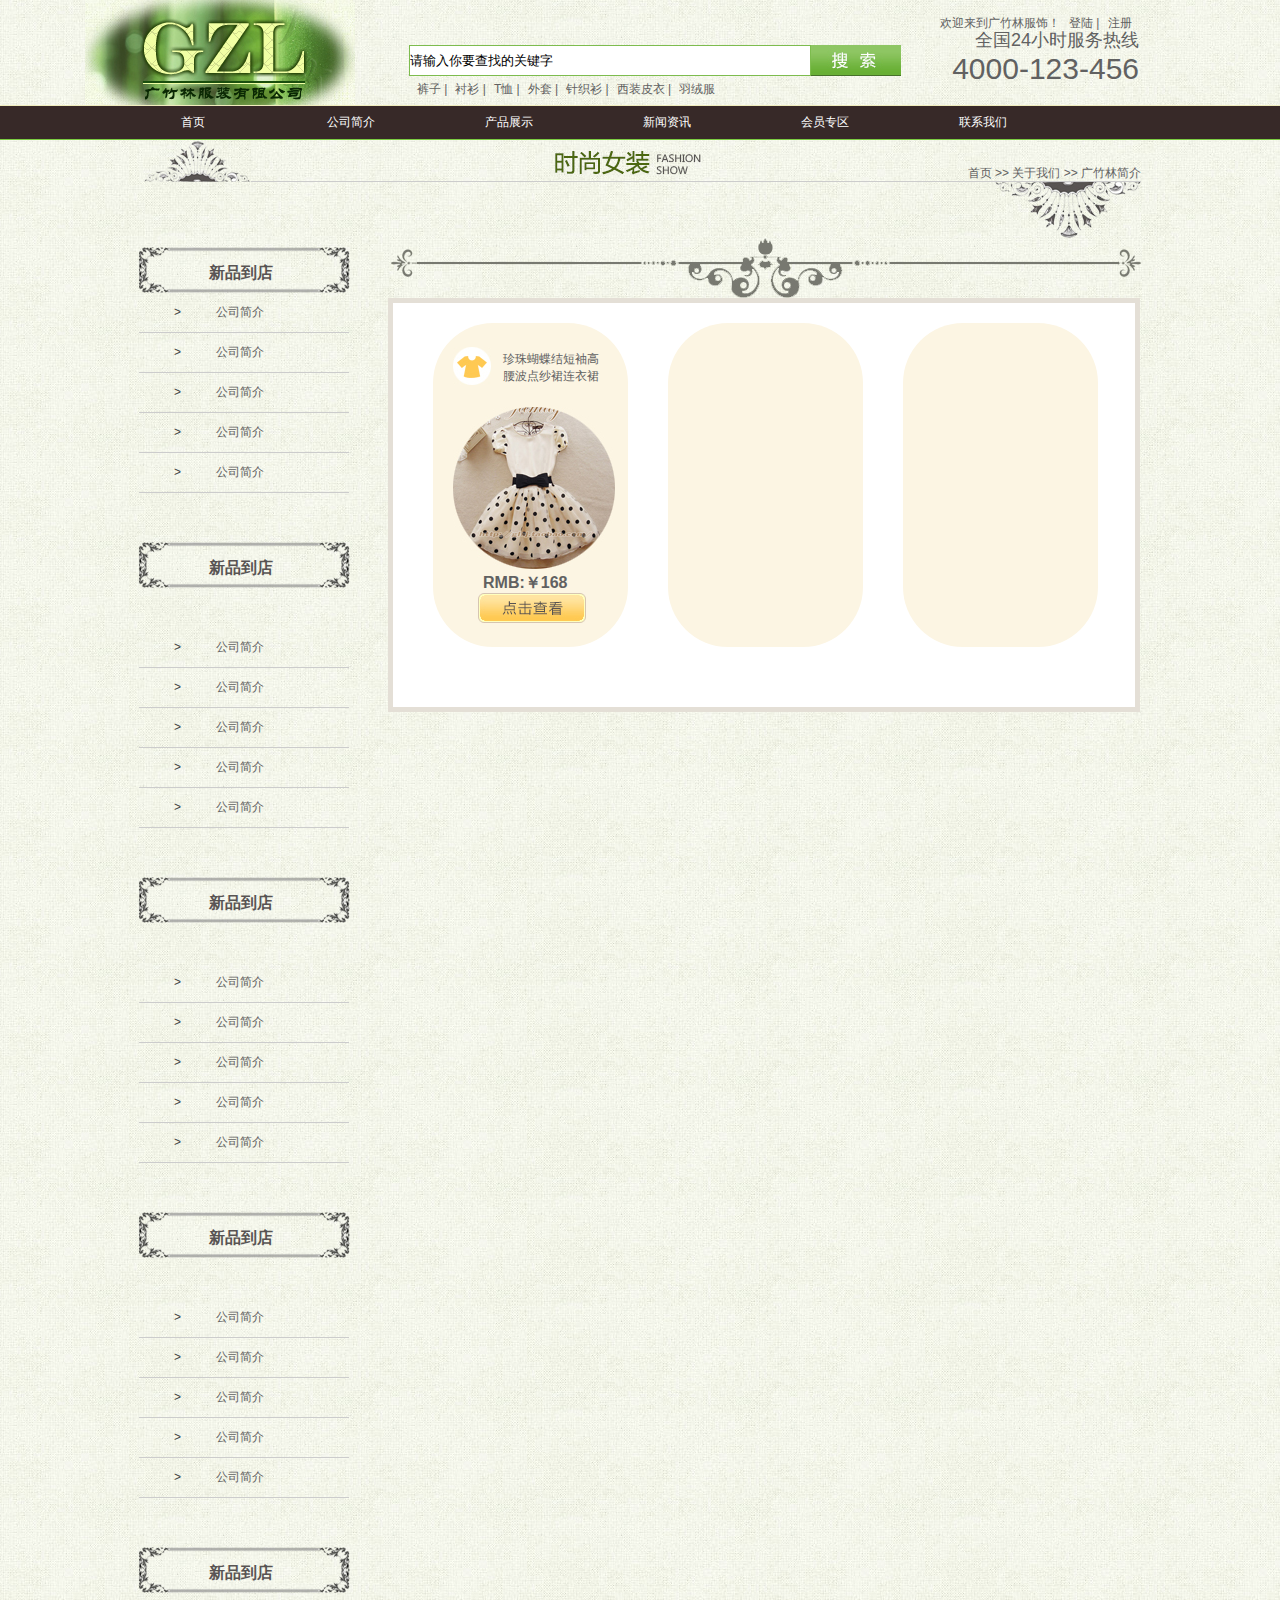
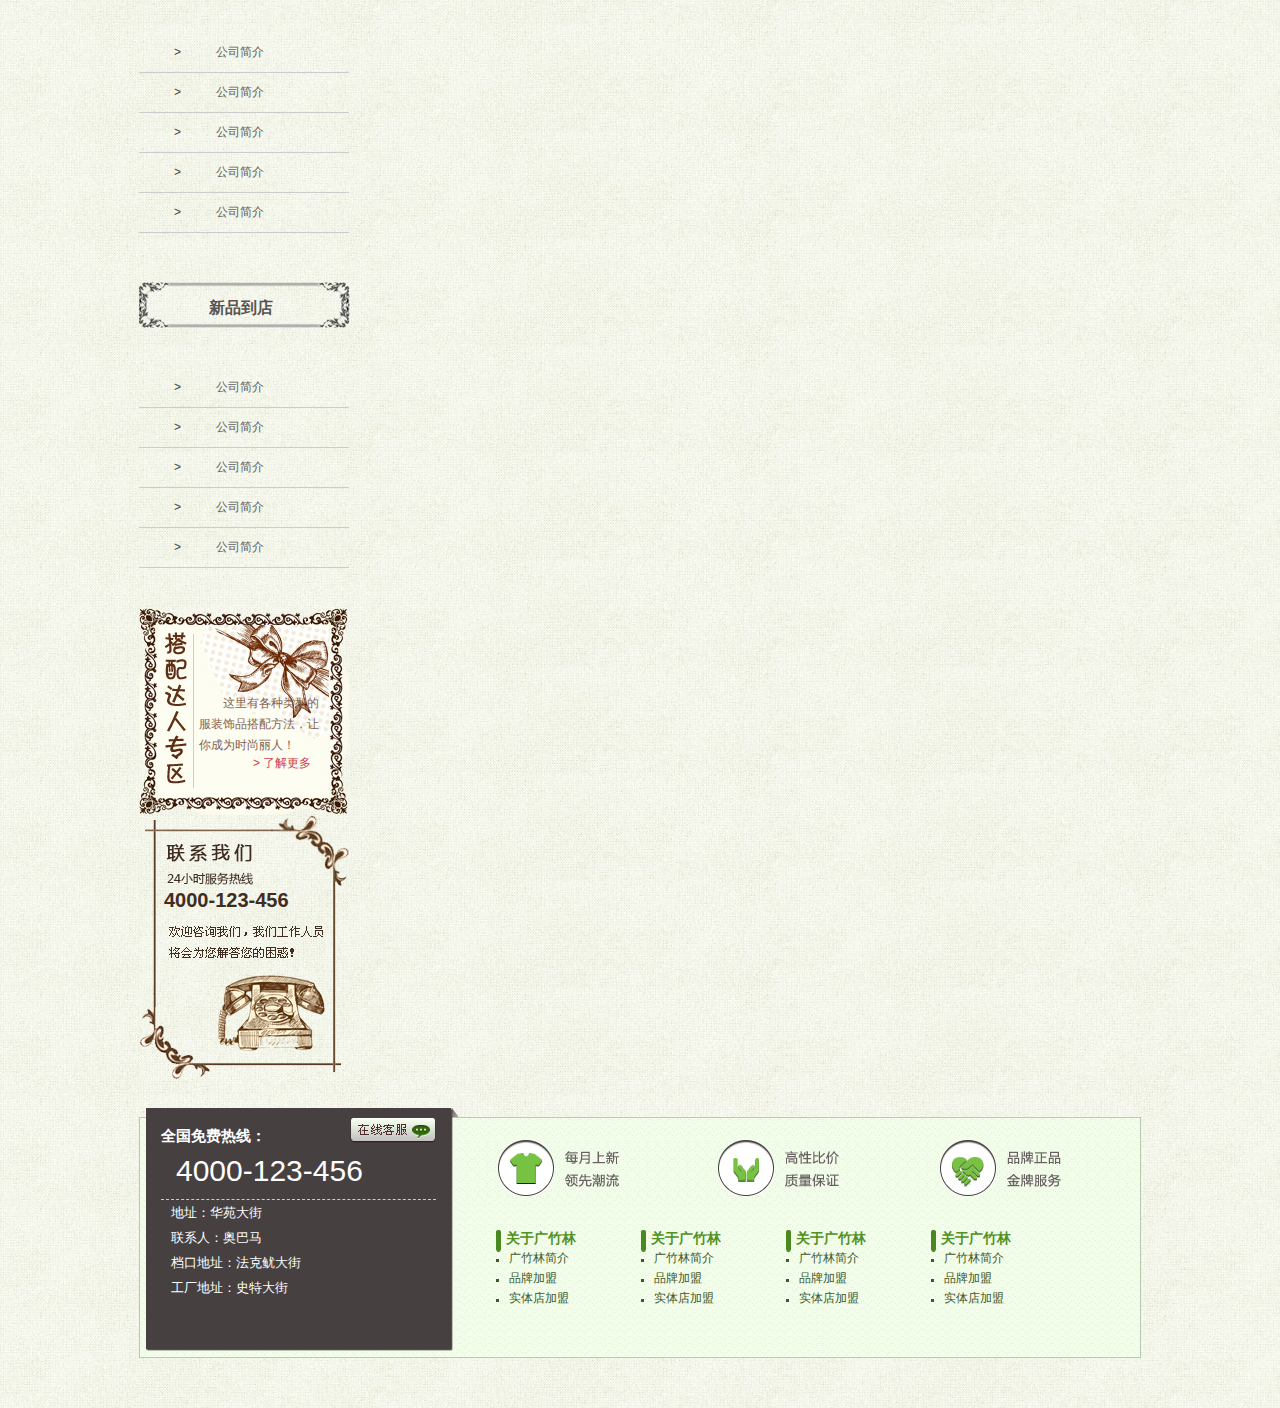
<file: products.html>
<!DOCTYPE html PUBLIC "-//W3C//DTD XHTML 1.0 Transitional//EN" "http://www.w3.org/TR/xhtml1/DTD/xhtml1-transitional.dtd">
<html xmlns="http://www.w3.org/1999/xhtml">
<head>
<meta http-equiv="Content-Type" content="text/html; charset=utf-8" />
<meta name="keywords" content="{dede:global.cfg_keywords/}" />
<meta name="description" content="{dede:global.cfg_description/}" />
<meta author="Aang"/>
<link rel="stylesheet" href="style/global.css" />
<title>产品展示</title>


<body>
	<div class="wrapper">
<!--   header -->
			<div class="header">
				<div class="logo"><a href=""><img src="images/logo.jpg" alt="广竹林" /></a></div>
				<div class="search">
					<input class="search_word" type="text" name="search"  value="请输入你要查找的关键字"/>
					<input class="search_button" type="submit" value=""/>
					<ul>
							<li><a href="">裤子</a> |</li>
							<li><a href="">衬衫</a> |</li>
							<li><a href="">T恤</a> |</li>
							<li><a href="">外套</a> |</li>
							<li><a href="">针织衫</a> |</li>
							<li><a href="">西装皮衣</a> |</li>
							<li><a href="">羽绒服</a></li>
					</ul>
				</div>
					<div class="welcome">
						<div class="login">
							<li>欢迎来到广竹林服饰！</li>
							<li><a href="">登陆</a> |</li>
							<li><a href="">注册</a></li>
						</div>
						<div class="num">
							<span class="hours">全国24小时服务热线</span>
							<span class="tel">4000-123-456</span>
						</div>
					</div>
			 </div>
	</div>
	<div class="clear"></div>
	<!-- navgation -->
	
	<div class="nav_bg">
		<div class="wrapper">
			<ul class="nav">
				<li><a href="index.html">首页</a></li>
				<li><a href="aboutus.html">公司简介</a></li>
				<li><a href="products.html">产品展示</a></li>
				<li><a href="newslist.html">新闻资讯</a></li>
				<li><a href="">会员专区</a></li>
				<li><a href="">联系我们</a></li>
			</ul>
		</div>
	</div>
<!-- mian -->
	<div class="main">
		<div class="main_head">
			<div class="where">
				<img src="images/flower.jpg" alt="" />
				<img class="flower_title" src="images/title_pic.jpg" alt="" />
				<div class="go">
				<a href="{sc:$Sys.URL.Home#}">首页</a> >> <a href="{sc:$Sys.URL.Products#}">关于我们</a> >> 广竹林简介
				</div>
			</div>
		</div>
		<div class="main_head_down">
			<img src="images/flower2.jpg" alt="" />
		</div>
	</div>
	<div class="clear"></div>
	<div class="main">
		<div class="about_us_left">
			<div class="about_us">
				<img src="images/prod_title.jpg" alt="" />
				<span class="prod_span_title">新品到店</span>
			</div>
			<div class="about_us_nav">
				<li><span>&gt;</span><a href="">公司简介</a></li>
				<li><span>&gt;</span><a href="">公司简介</a></li>
				<li><span>&gt;</span><a href="">公司简介</a></li>
				<li><span>&gt;</span><a href="">公司简介</a></li>
				<li><span>&gt;</span><a href="">公司简介</a></li>
			</div>
			<div class="about_us_nav">
			<div class="about_us">
				<img src="images/prod_title.jpg" alt="" />
				<span class="prod_span_title">新品到店</span>
			</div>
			</div>
			<div class="about_us_nav">
				<li><span>&gt;</span><a href="">公司简介</a></li>
				<li><span>&gt;</span><a href="">公司简介</a></li>
				<li><span>&gt;</span><a href="">公司简介</a></li>
				<li><span>&gt;</span><a href="">公司简介</a></li>
				<li><span>&gt;</span><a href="">公司简介</a></li>
			</div>
			<div class="about_us_nav">
			<div class="about_us">
				<img src="images/prod_title.jpg" alt="" />
				<span class="prod_span_title">新品到店</span>
			</div>
			</div>
			<div class="about_us_nav">
				<li><span>&gt;</span><a href="">公司简介</a></li>
				<li><span>&gt;</span><a href="">公司简介</a></li>
				<li><span>&gt;</span><a href="">公司简介</a></li>
				<li><span>&gt;</span><a href="">公司简介</a></li>
				<li><span>&gt;</span><a href="">公司简介</a></li>
			</div>
			<div class="about_us_nav">
			<div class="about_us">
				<img src="images/prod_title.jpg" alt="" />
				<span class="prod_span_title">新品到店</span>
			</div>
			</div>
			<div class="about_us_nav">
				<li><span>&gt;</span><a href="">公司简介</a></li>
				<li><span>&gt;</span><a href="">公司简介</a></li>
				<li><span>&gt;</span><a href="">公司简介</a></li>
				<li><span>&gt;</span><a href="">公司简介</a></li>
				<li><span>&gt;</span><a href="">公司简介</a></li>
			</div>
			<div class="about_us_nav">
			<div class="about_us">
				<img src="images/prod_title.jpg" alt="" />
				<span class="prod_span_title">新品到店</span>
			</div>
			</div>
			<div class="about_us_nav">
				<li><span>&gt;</span><a href="">公司简介</a></li>
				<li><span>&gt;</span><a href="">公司简介</a></li>
				<li><span>&gt;</span><a href="">公司简介</a></li>
				<li><span>&gt;</span><a href="">公司简介</a></li>
				<li><span>&gt;</span><a href="">公司简介</a></li>
			</div>
			<div class="about_us_nav">
			<div class="about_us">
				<img src="images/prod_title.jpg" alt="" />
				<span class="prod_span_title">新品到店</span>
			</div>
			</div>
			<div class="about_us_nav">
				<li><span>&gt;</span><a href="">公司简介</a></li>
				<li><span>&gt;</span><a href="">公司简介</a></li>
				<li><span>&gt;</span><a href="">公司简介</a></li>
				<li><span>&gt;</span><a href="">公司简介</a></li>
				<li><span>&gt;</span><a href="">公司简介</a></li>
			</div>
			<div class="main_pic_middle">
				<img src="images/dapei_zone.jpg" alt="" />
				<span>这里有各种类型的服装饰品搭配方法，让你成为时尚丽人！</span>
				<a href="">> 了解更多</a>
			</div>
			<div class="main_pic_down">
				<img src="images/about_tel.jpg" alt="" />
				<span>4000-123-456</span>
			</div>
		</div>
<!-- 右侧 -->
		<div class="prod_line"><img src="images/prod_up_line.jpg" alt="" /></div>
		<div class="about_us_right">
			<div class="prod_single">
				<div class="clothe"><img src="images/prod_clothe.jpg" alt="" /></div>
				<div class="prod_title">珍珠蝴蝶结短袖高腰波点纱裙连衣裙</div>
				<div class="prod_pic"><img src="images/prod_pic1.jpg" alt="" /></div>
				<div class="prod_pay">RMB:￥168</div>
				<div class="prod_button"><a href=""></a></div>
			</div>
			<div class="prod_single">
				
			</div>
			<div class="prod_single">
				
			</div>

		</div>
	</div>
	<div class="clear"></div>
<!-- footer -->
	<div class="main">
		<div class="footer">
			<div class="footer_box">
				<div class="footer_box_tel"><a href=""><img src="images/service.jpg" alt="" /></a><span style="line-height: 55px;font-weight:bold;font-size:15px;">全国免费热线：</span><br/>
				<span style="font-size:30px;margin-left:15px;line-height:15px;">4000-123-456</span>
				</div>
				<div class="address">
					<ul>
						<li>地址：华苑大街</li>
						<li>联系人：奥巴马</li>
						<li>档口地址：法克鱿大街</li>
						<li>工厂地址：史特大街</li>
					</ul>
				</div>
			</div>
			<div class="footer_pic">
				<a href=""><img src="images/footer_pic.jpg" alt="" /></a>
			</div>
			<div class="footer_nav">
				<ul class="footer_nav_single">
					<a class="single_title" href="">关于广竹林</a>
					<li><img src="images/footer_point.jpg" alt="" /><a href="">广竹林简介</a></li>
					<li><img src="images/footer_point.jpg" alt="" /><a href="">品牌加盟</a></li>
					<li><img src="images/footer_point.jpg" alt="" /><a href="">实体店加盟</a></li>
				</ul>
				<ul class="footer_nav_single">
					<a class="single_title" href="">关于广竹林</a>
					<li><img src="images/footer_point.jpg" alt="" /><a href="">广竹林简介</a></li>
					<li><img src="images/footer_point.jpg" alt="" /><a href="">品牌加盟</a></li>
					<li><img src="images/footer_point.jpg" alt="" /><a href="">实体店加盟</a></li>
				</ul>
				<ul class="footer_nav_single">
					<a class="single_title" href="">关于广竹林</a>
					<li><img src="images/footer_point.jpg" alt="" /><a href="">广竹林简介</a></li>
					<li><img src="images/footer_point.jpg" alt="" /><a href="">品牌加盟</a></li>
					<li><img src="images/footer_point.jpg" alt="" /><a href="">实体店加盟</a></li>
				</ul>
				<ul class="footer_nav_single">
					<a class="single_title" href="">关于广竹林</a>
					<li><img src="images/footer_point.jpg" alt="" /><a href="">广竹林简介</a></li>
					<li><img src="images/footer_point.jpg" alt="" /><a href="">品牌加盟</a></li>
					<li><img src="images/footer_point.jpg" alt="" /><a href="">实体店加盟</a></li>
				</ul>
			</div>
		</div>
	</div>
</body>
</html>
</file>
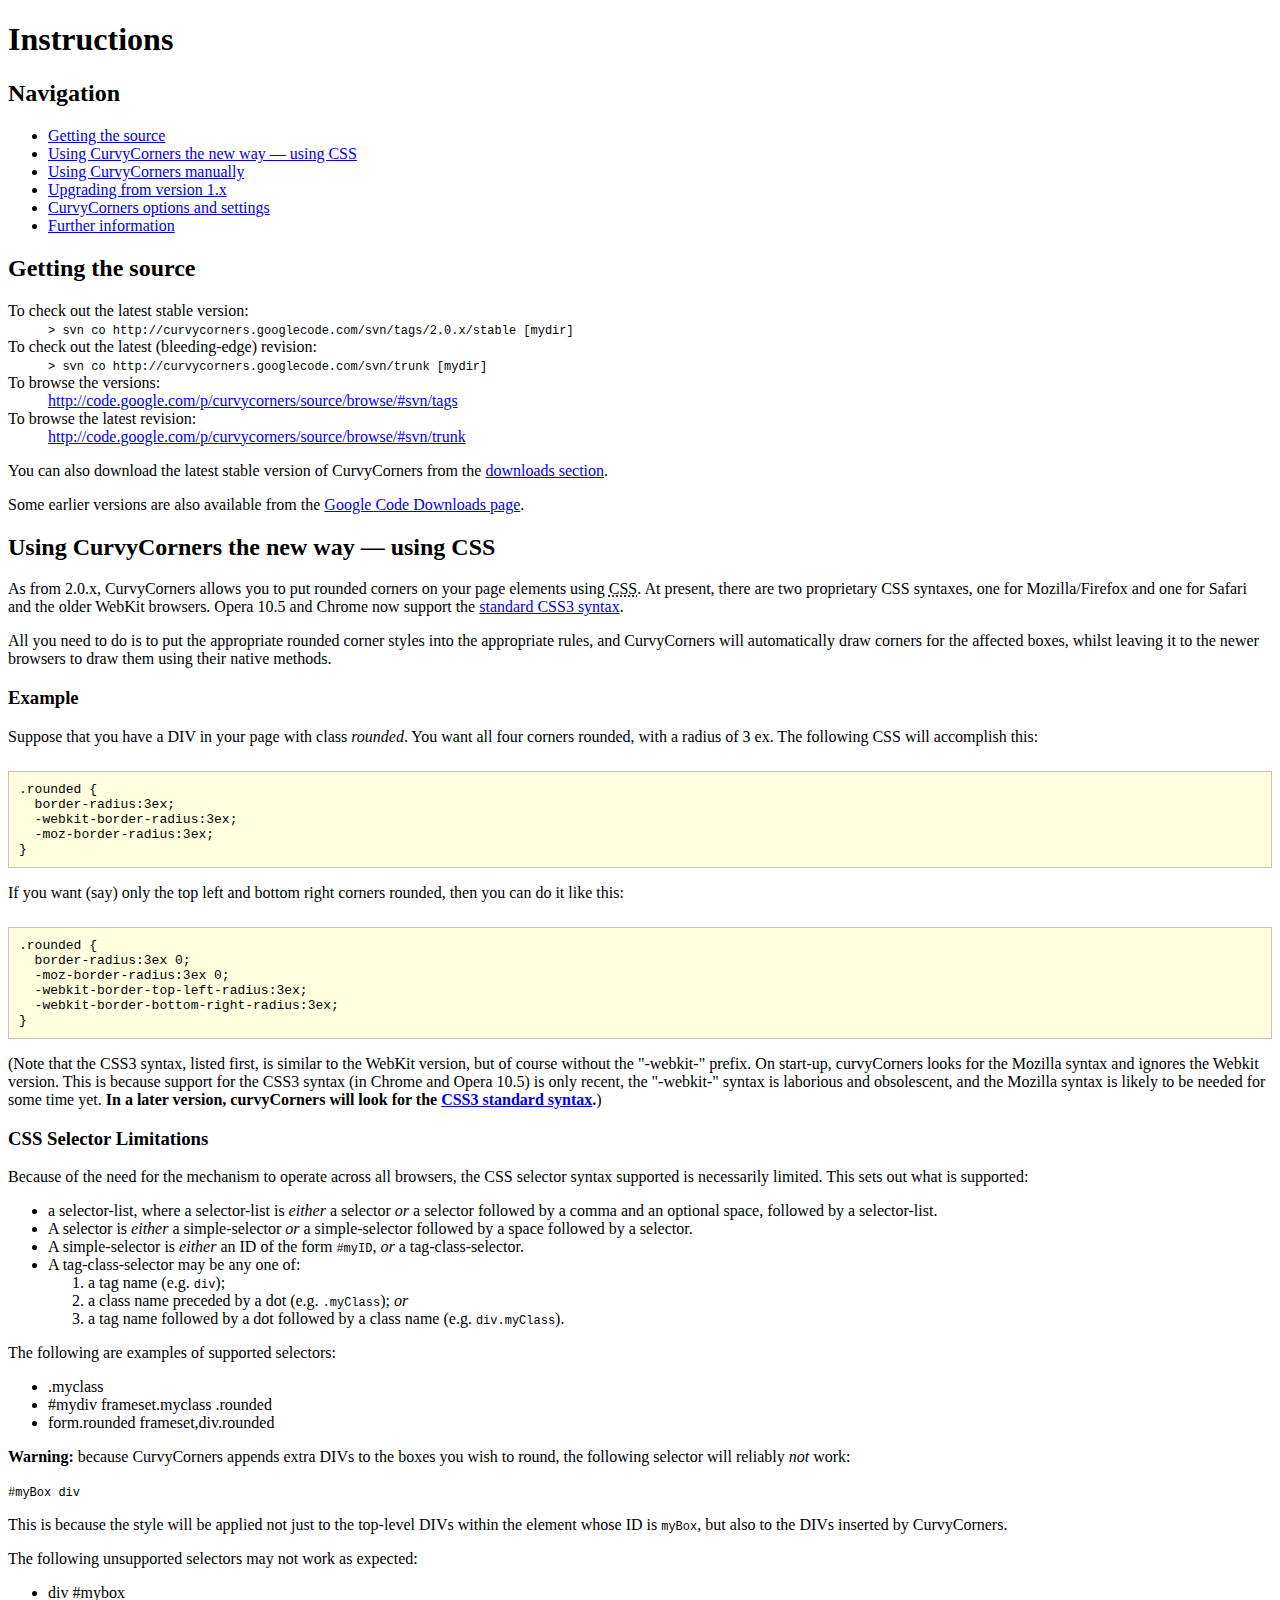
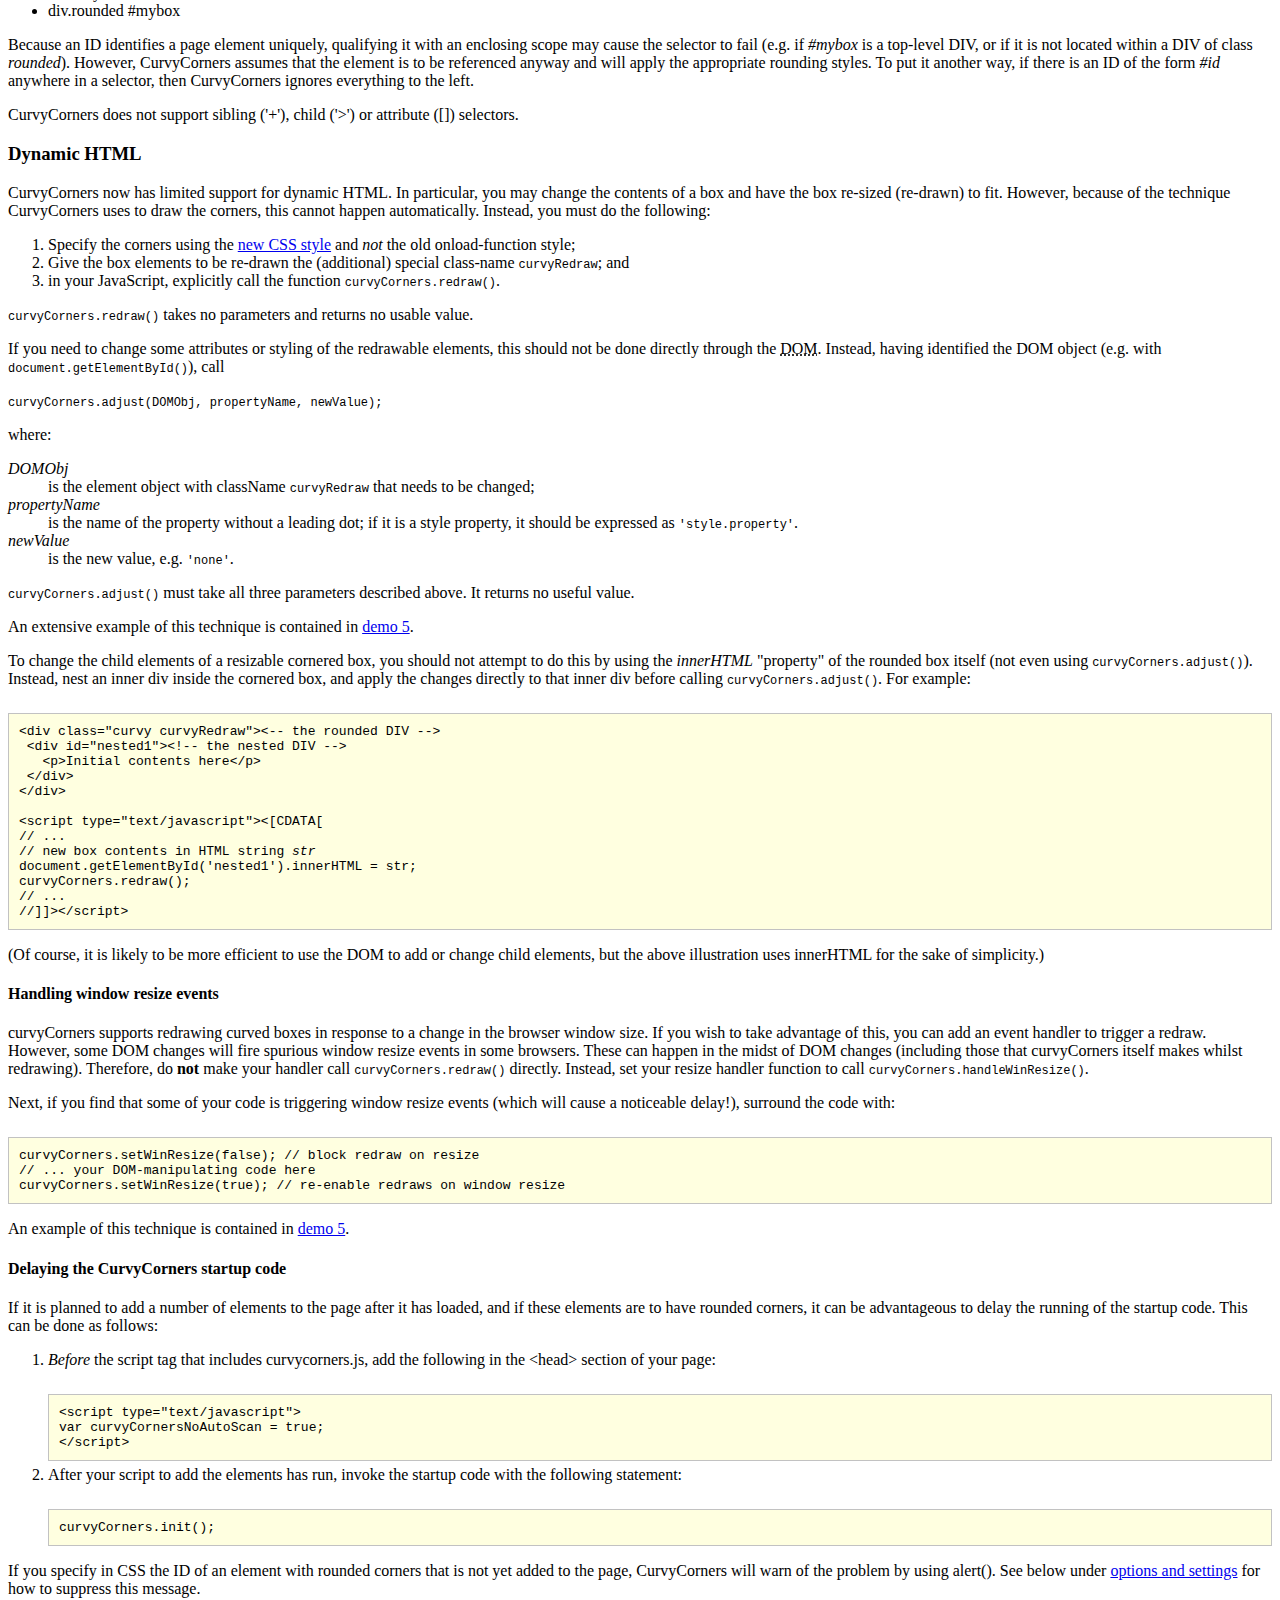
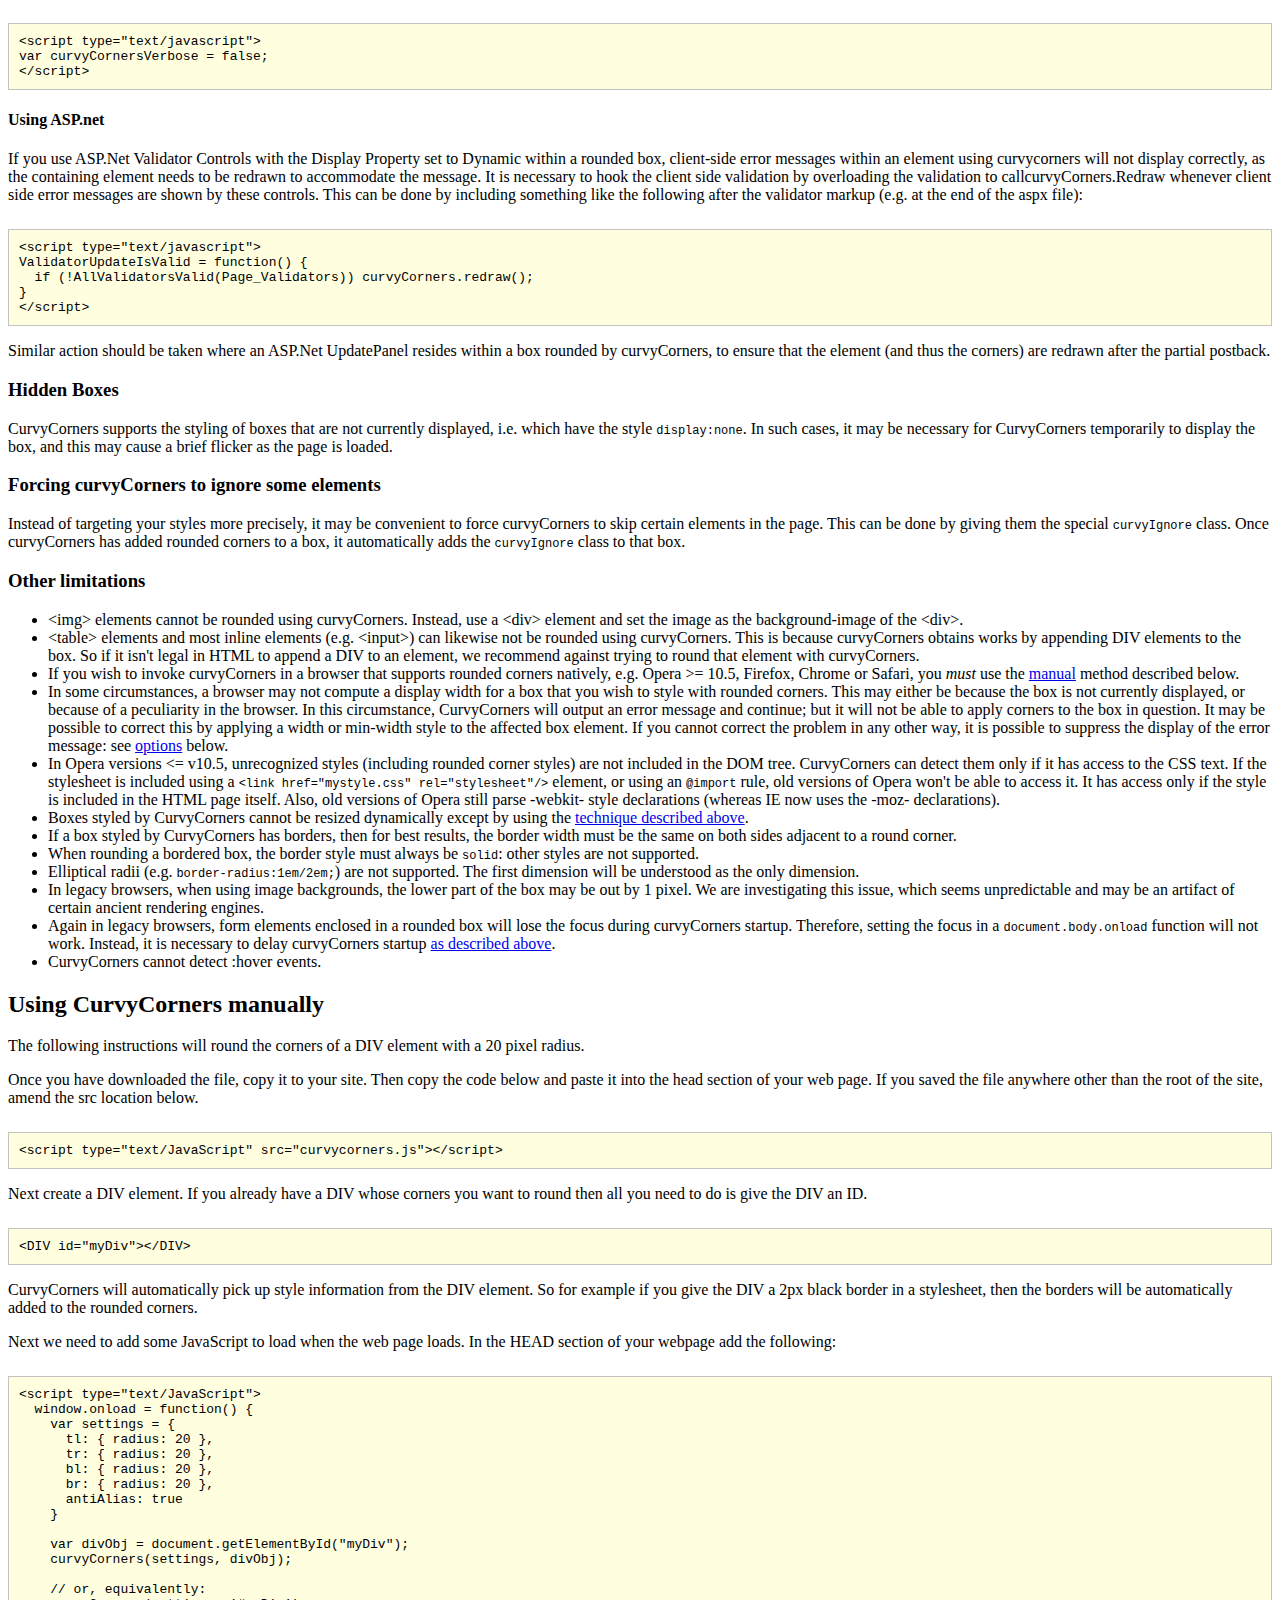
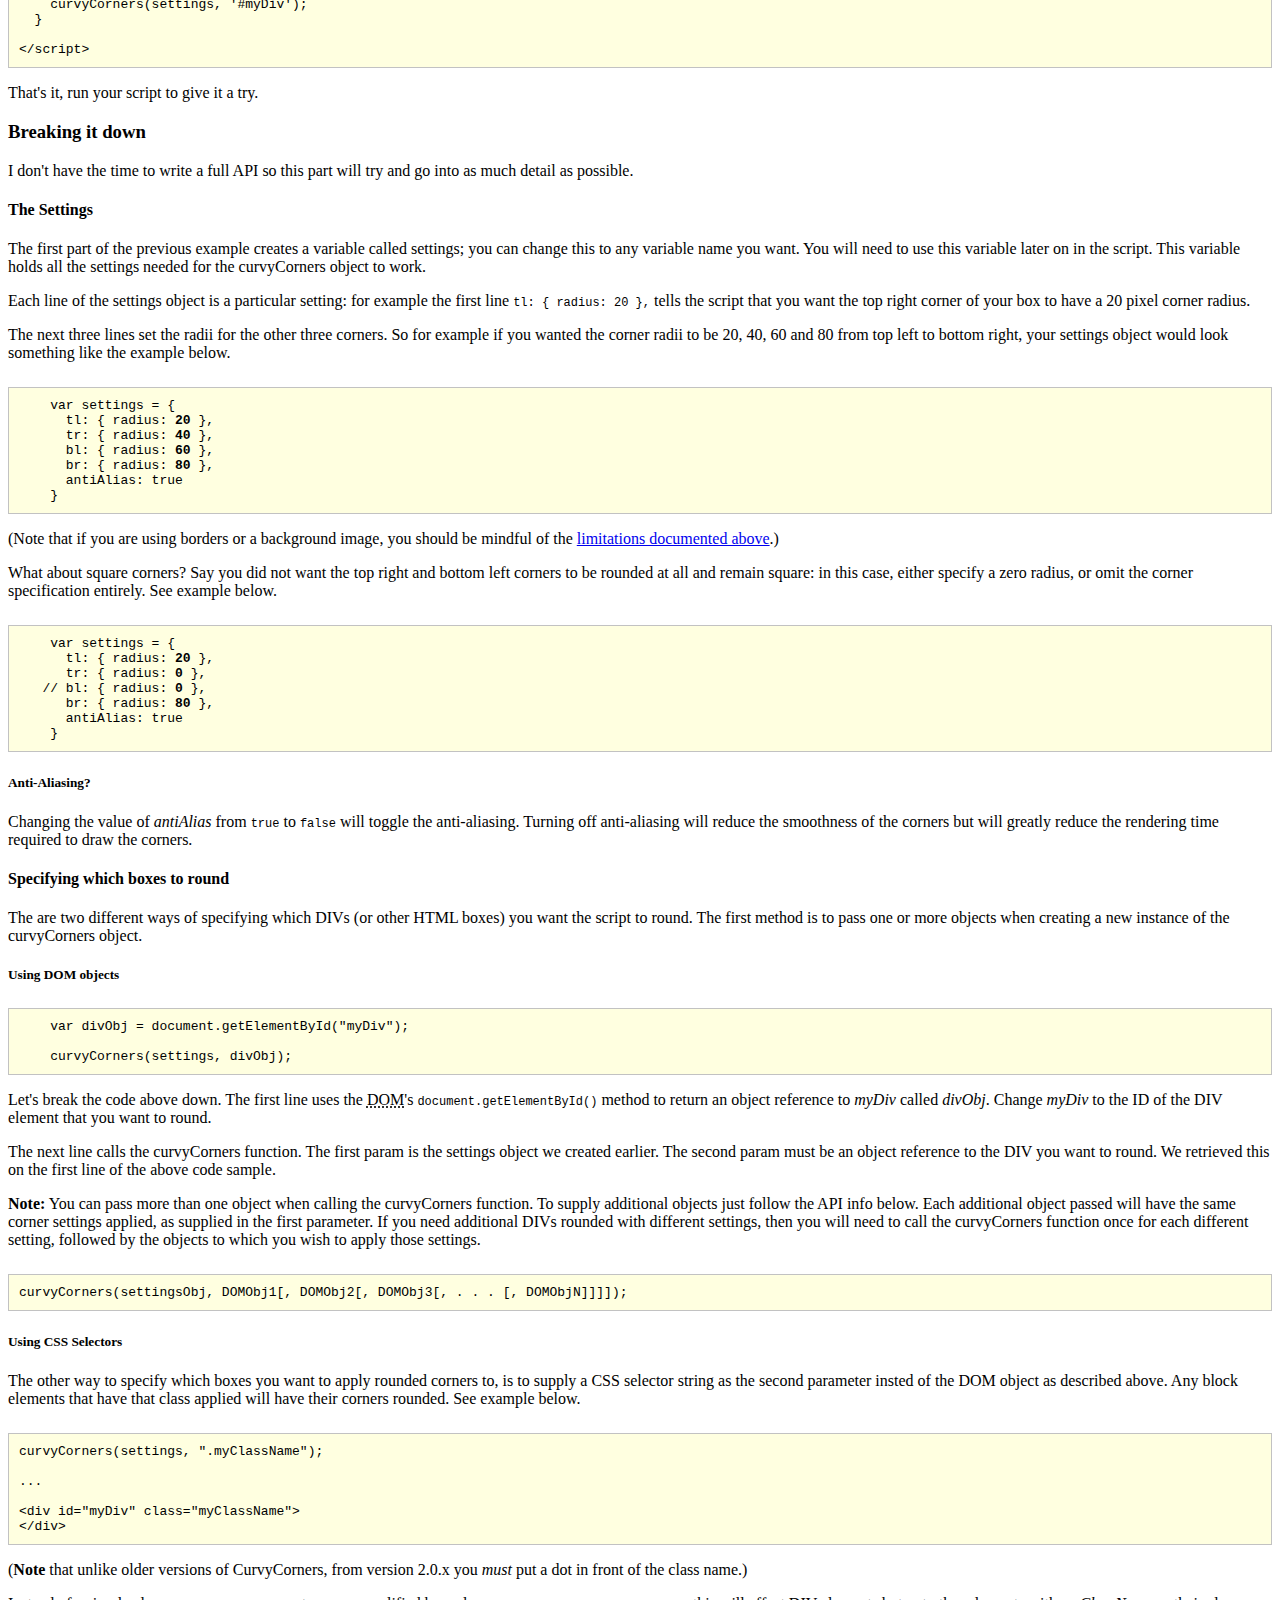
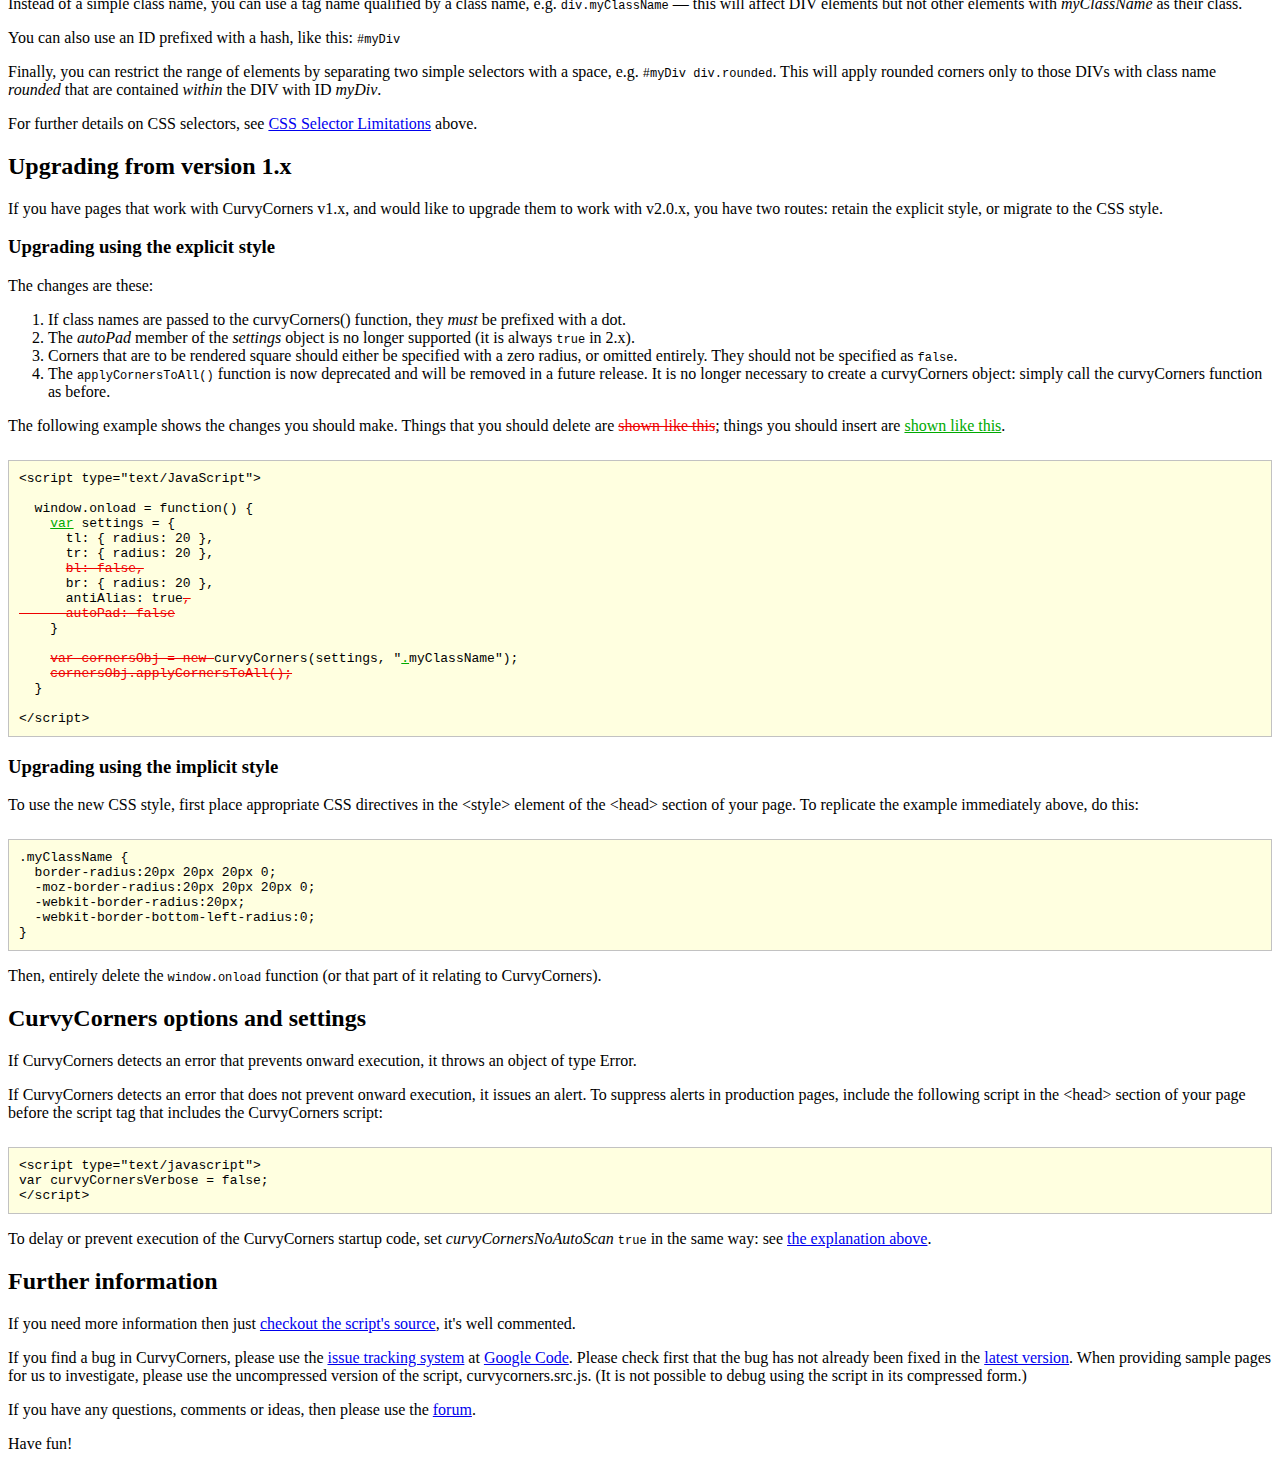
<file: js/doc/usage.html>
<?xml version="1.0" encoding="UTF-8"?>
<!DOCTYPE html PUBLIC "-//W3C//DTD XHTML 1.1//EN" "http://www.w3.org/TR/xhtml11/DTD/xhtml11.dtd">
<html xmlns="http://www.w3.org/1999/xhtml" xml:lang="en-GB">
<head>
<title>curvyCorners 2.0 - How to use it</title>
<meta name="author" content="Cameron Cooke / CPKS"/>
<meta name="description" content="How to use curvyCorners in your HTML pages"/>
<style type="text/css">
/*<![CDATA[*/
.cameronOnly {
  display:none;
}
code, samp {
  font-size:small;
}
samp:before {
  content: "> ";
}
.codeSample {
  background-color: #ffffe0;
  border:solid #C2C2C2 1px;
  padding:10px;
  font-family: "Courier New", Courier, monospace;
  font-size: small;
  margin:25px 0 5px 0;
}
.codeSample ins, p.explain ins {
  color:#0A0;
  text-decoration:underline;
}
.codeSample del, p.explain del {
  color:#E00;
  text-decoration:strikethrough;
}

/*]]>*/
</style>
</head>
<body>

<h1>Instructions</h1>

<h2>Navigation</h2>

<ul class="anchorNav">
  <li><a href="#source">Getting the source</a></li>
  <li><a href="#newWay">Using CurvyCorners the new way &mdash; using CSS</a></li>
  <li><a href="#manually">Using CurvyCorners manually</a></li>
  <li><a href="#upgrading">Upgrading from version 1.x</a></li>
  <li><a href="#options">CurvyCorners options and settings</a></li>
  <li><a href="#further">Further information</a></li>
</ul>

<h2 id="source">Getting the source</h2>
<dl><dt>To check out the latest stable version:</dt>
<dd><samp>svn co http://curvycorners.googlecode.com/svn/tags/2.0.x/stable [mydir]</samp></dd>
<dt>To check out the latest (bleeding-edge) revision:</dt>
<dd><samp>svn co http://curvycorners.googlecode.com/svn/trunk [mydir]</samp></dd>
<dt>To browse the versions:</dt>
<dd><a href="http://code.google.com/p/curvycorners/source/browse/#svn/tags">http://code.google.com/p/curvycorners/source/browse/#svn/tags</a></dd>
<dt>To browse the latest revision:</dt>
<dd><a href="http://code.google.com/p/curvycorners/source/browse/#svn/trunk">http://code.google.com/p/curvycorners/source/browse/#svn/trunk</a></dd>
</dl>

<p>You can also download the latest stable version of CurvyCorners from the
<a href="http://www.curvycorners.net/downloads/">downloads section</a>.</p>

<p>Some earlier versions are also available from the
<a href="http://code.google.com/p/curvycorners/downloads/list">Google Code
Downloads page</a>.</p>

<h2 id="newWay">Using CurvyCorners the new way &mdash; using CSS</h2>
<p>As from 2.0.x, CurvyCorners allows you to put rounded corners on your
page elements using <abbr title="Cascading Style Sheets">CSS</abbr>. At
present, there are two proprietary CSS syntaxes, one for Mozilla/Firefox
and one for Safari and the older WebKit browsers. Opera 10.5 and Chrome
now support the <a
href="http://www.w3.org/TR/2009/CR-css3-background-20091217/#the-border-radius">standard CSS3 syntax</a>.</p>

<p>All you need to do is to put the appropriate rounded corner styles
into the appropriate rules, and CurvyCorners will automatically draw corners
for the affected boxes, whilst leaving it to the newer browsers to draw them
using their native methods.</p>

<h3>Example</h3>

<p>Suppose that you have a DIV in your page with class <var>rounded</var>. You
want all four corners rounded, with a radius of 3 ex.
The following CSS will accomplish this:</p>

<div class="codeSample">
.rounded {<br/>
&nbsp;&nbsp;border-radius:3ex;<br/>
&nbsp;&nbsp;-webkit-border-radius:3ex;<br/>
&nbsp;&nbsp;-moz-border-radius:3ex;<br/>
}
</div>

<p>If you want (say) only the top left and bottom right corners rounded,
then you can do it like this:</p>

<div class="codeSample">
.rounded {<br/>
&nbsp;&nbsp;border-radius:3ex 0;<br/>
&nbsp;&nbsp;-moz-border-radius:3ex 0;<br/>
&nbsp;&nbsp;-webkit-border-top-left-radius:3ex;<br/>
&nbsp;&nbsp;-webkit-border-bottom-right-radius:3ex;<br/>
}
</div>

<p>(Note that the CSS3 syntax, listed first, is similar to the WebKit version, but
of course without the "-webkit-" prefix.
On start-up, curvyCorners looks for the
Mozilla syntax and ignores the Webkit version.
This is because support for the CSS3 syntax (in Chrome and Opera 10.5) is
only recent, the "-webkit-" syntax is laborious and obsolescent,
and the Mozilla syntax is likely to be needed for some time yet.
<strong>In a later version, curvyCorners will look for the <a
href="http://www.w3.org/TR/2009/CR-css3-background-20091217/#the-border-radius">CSS3
standard syntax</a>.</strong>)</p>

<h3 id="cssLimits">CSS Selector Limitations</h3>

<p>Because of the need for the mechanism to operate across all browsers,
the CSS selector syntax supported is necessarily limited. This sets out
what is supported:</p>

<ul><li>a selector-list, where a selector-list is <em>either</em> a
selector <em>or</em> a selector followed by a comma and an optional space,
followed by a selector-list.</li>
<li>A selector is <em>either</em> a simple-selector <em>or</em> a
simple-selector followed by a space followed by a selector.</li>
<li>A simple-selector is <em>either</em> an ID of the form
<code>#myID</code>, <em>or</em> a tag-class-selector.</li>
<li>A tag-class-selector may be any one of:
 <ol><li>a tag name (e.g. <code>div</code>);</li>
  <li>a class name preceded by a dot (e.g. <code>.myClass</code>); <em>or</em></li>
  <li>a tag name followed by a dot followed by a class name (e.g. <code>div.myClass</code>).</li>
 </ol>
</li>
</ul>

<p>The following are examples of supported selectors:</p>

<ul><li>.myclass</li>
<li>#mydiv frameset.myclass .rounded</li>
<li>form.rounded frameset,div.rounded</li>
</ul>

<p><strong>Warning:</strong> because CurvyCorners appends extra DIVs to the
boxes you wish to round, the following selector will reliably <em>not</em> work:</p>

<p><code>#myBox div</code></p>

<p>This is because the style will be applied not just to the top-level DIVs
within the element whose ID is <code>myBox</code>, but also to the DIVs inserted
by CurvyCorners.</p>

<p>The following unsupported selectors may not work as expected:</p>
<ul><li>div #mybox</li><li>div.rounded #mybox</li></ul>

<p>Because an ID identifies a page element uniquely, qualifying it with an
enclosing scope may cause the selector to fail (e.g. if <var>#mybox</var> is
a top-level DIV, or if it is not located within a DIV of class <var>rounded</var>).
However, CurvyCorners assumes that the element is to be referenced anyway and
will apply the appropriate rounding styles. To put it another way,
if there is an ID of the form <var>#id</var> anywhere in a selector,
then CurvyCorners ignores everything to the left.</p>

<p>CurvyCorners does not support sibling ('+'), child ('&gt;') or
attribute ([]) selectors.</p>

<h3 id="dyn">Dynamic HTML</h3>
<p>CurvyCorners now has limited support for dynamic HTML. In particular, you
may change the contents of a box and have the box re-sized (re-drawn) to fit.
However, because of the technique CurvyCorners uses to draw the corners, this
cannot happen automatically. Instead, you must do the following:</p>

<ol>
<li>Specify the corners using the
<a href="#newway">new CSS style</a> and <em>not</em> the old
onload-function style;</li>
<li>Give the box elements to be re-drawn the (additional) special class-name
<code>curvyRedraw</code>; and</li>
<li>in your JavaScript, explicitly call the function
<code>curvyCorners.redraw()</code>.</li>
</ol>

<p><code>curvyCorners.redraw()</code> takes no parameters and returns no
usable value.</p>

<p>If you need to change some attributes or styling of the redrawable elements,
this should not be done directly through the
<acronym title="Document Object Model">DOM</acronym>.
Instead, having identified the
DOM object (e.g. with <code>document.getElementById()</code>), call</p>
<p><code>curvyCorners.adjust(DOMObj, propertyName, newValue);</code></p>
<p>where:</p>
<dl>
<dt><var>DOMObj</var></dt>
<dd>is the element object with className <code>curvyRedraw</code> that needs to be changed;</dd>
<dt><var>propertyName</var></dt>
<dd>is the name of the property without a leading dot;
if it is a style property, it should be
expressed as <code>'style.property'</code>.</dd>
<dt><var>newValue</var></dt>
<dd>is the new value, e.g. <code>'none'</code>.</dd>
</dl>

<p><code>curvyCorners.adjust()</code> must take all three parameters described
above. It returns no useful value.</p>

<p>An extensive example of this technique is contained in
<a href="http://www.curvycorners.net/includes/examples/demo5.html">demo
5</a>.</p>

<p>To change the child elements of a resizable cornered box, you should
not attempt to do this by using the <var>innerHTML</var> "property" of
the rounded box itself (not even using <code>curvyCorners.adjust()</code>).
Instead, nest an inner div inside the cornered box, and apply the changes
directly to that inner div before calling <code>curvyCorners.adjust()</code>.
For example:</p>

<p class="codeSample">
&lt;div class="curvy curvyRedraw"&gt;&lt;-- the rounded DIV --&gt;<br/>
&nbsp;&lt;div id="nested1"&gt;&lt;!-- the nested DIV --&gt;<br/>
&nbsp;&nbsp;&nbsp;&lt;p&gt;Initial contents here&lt;/p&gt;<br/>
&nbsp;&lt;/div&gt;<br/>
&lt;/div&gt;<br/><br/>

&lt;script type="text/javascript"&gt;&lt;[CDATA[<br/>
// ...<br/>
// new box contents in HTML string <var>str</var><br/>
document.getElementById('nested1').innerHTML = str;<br/>
curvyCorners.redraw();<br/>
// ...<br/>
//]]&gt;&lt;/script&gt;<br/>
</p>

<p>(Of course, it is likely to be more efficient to
use the DOM to add or change child elements, but the above
illustration uses innerHTML for the sake of simplicity.)</p>

<h4>Handling window resize events</h4>
<p>curvyCorners supports redrawing curved boxes in response to a change
in the browser window size. If you wish to take advantage of this,
you can add an event handler to trigger a redraw. However, some
DOM changes will fire spurious window resize events in some browsers.
These can happen in the midst of DOM changes (including those that
curvyCorners itself makes whilst redrawing). Therefore, do <strong>not</strong>
make your handler call <code>curvyCorners.redraw()</code> directly.
Instead, set your resize handler function to call
<code>curvyCorners.handleWinResize()</code>.</p>

<p>Next, if you find that some of your code is triggering window resize
events (which will cause a noticeable delay!), surround the code with:</p>

<p class="codeSample">
curvyCorners.setWinResize(false); // block redraw on resize<br/>
// ... your DOM-manipulating code here<br/>
curvyCorners.setWinResize(true); // re-enable redraws on window resize
</p>

<p>An example of this technique is contained in
<a href="http://www.curvycorners.net/includes/examples/demo5.html">demo
5</a>.</p>

<h4 id="delay">Delaying the CurvyCorners startup code</h4>

<p>If it is planned to add a number of elements to the page after it has
loaded, and if these elements are to have rounded corners, it can be
advantageous to delay the running of the startup code. This can be done as
follows:</p>

<ol><li><em>Before</em> the script tag that includes curvycorners.js, add the
following in the &lt;head&gt; section of your page:
<p class="codeSample">
&lt;script type="text/javascript"&gt;<br/>
var curvyCornersNoAutoScan = true;<br/>
&lt;/script&gt;
</p></li>
<li>After your script to add the elements has run, invoke the startup code
with the following statement:
<p class="codeSample">
curvyCorners.init();
</p></li>
</ol>

<p>If you specify in CSS the ID of an element with rounded corners that is
not yet added to the page, CurvyCorners will warn of the problem by using
alert(). See below under <a href="#options">options and settings</a> for
how to suppress this message.</p>

<p class="codeSample">
&lt;script type="text/javascript"&gt;<br/>
var curvyCornersVerbose = false;<br/>
&lt;/script&gt;
</p>

<h4>Using ASP.net</h4>

<p>If you use ASP.Net Validator Controls with the Display Property set to Dynamic 
within a rounded box, client-side error messages within an element using 
curvycorners will not display correctly, as the containing element needs to be 
redrawn to accommodate the message. It is necessary to hook the client side 
validation by overloading the validation to callcurvyCorners.Redraw whenever client 
side error messages are shown by these controls. This can be done by including 
something like the following after the validator markup (e.g. at the end of the aspx 
file):</p>

<p class="codeSample">
&lt;script type="text/javascript"&gt;<br/>
ValidatorUpdateIsValid = function() {<br/>
&nbsp;&nbsp;if (!AllValidatorsValid(Page_Validators)) curvyCorners.redraw();<br/>
}<br/>
&lt;/script&gt;
</p>

<p>Similar action should be taken where an ASP.Net UpdatePanel resides within a box 
rounded by curvyCorners, to ensure that the element (and thus the corners) are 
redrawn after the partial postback.</p>

<h3>Hidden Boxes</h3>
<p>CurvyCorners supports the styling of boxes that are not currently
displayed, i.e. which have the style <code>display:none</code>. In such cases,
it may be necessary for CurvyCorners temporarily to display the box, and
this may cause a brief flicker as the page is loaded.</p>

<h3>Forcing curvyCorners to ignore some elements</h3>

<p>Instead of targeting your styles more precisely, it may be
convenient to force curvyCorners to skip certain elements in the page.
This can be done by giving them the special <code>curvyIgnore</code>
class. Once curvyCorners has added rounded corners to a box,
it automatically adds the <code>curvyIgnore</code> class to that box.</p>

<h3>Other limitations</h3>

<ul>
<li>&lt;img&gt; elements cannot be rounded using curvyCorners.
Instead, use a &lt;div&gt; element and set the image as the
background-image of the &lt;div&gt;.</li>

<li>&lt;table&gt; elements and most inline elements (e.g. &lt;input&gt;)
can likewise not be rounded using curvyCorners. This is because curvyCorners
obtains works by appending DIV elements to the box. So if it isn't legal in
HTML to append a DIV to an element, we recommend against trying to round
that element with curvyCorners.</li>

<li>If you wish to invoke curvyCorners in a browser that supports rounded
corners natively, e.g. Opera &gt;= 10.5, Firefox, Chrome or Safari, you <em>must</em> use the
<a href="#manually">manual</a> method described below.</li>

<li>In some circumstances, a browser may not compute a display width for a
box that you wish to style with rounded corners. This may either be because
the box is not currently displayed, or because of a peculiarity in the
browser. In this circumstance, CurvyCorners will output an error message and
continue; but it will not be able to apply corners to the box in question.
It may be possible to correct this by applying a width or min-width style
to the affected box element.
If you cannot correct the problem in any other way, it is possible to
suppress the display of the error message: see <a href="#options">options</a>
below.</li>

<li>In Opera versions &lt;= v10.5, unrecognized styles (including rounded corner styles)
are not included in the DOM tree. CurvyCorners can detect them only if it has
access to the CSS text.
If the stylesheet
is included using a <code>&lt;link href="mystyle.css" rel="stylesheet"/&gt;</code>
element, or using an <code>@import</code> rule, old versions of Opera won't be able to access it.
It has access only if the style is included in the HTML page itself.
Also, old versions of Opera still parse -webkit- style declarations
(whereas IE now uses the -moz- declarations).
</li>

<li>Boxes styled by CurvyCorners cannot be resized dynamically except by
using the <a href="#dyn">technique described above</a>.</li>

<li id="borderlimits">If a box styled by CurvyCorners has borders,
then for best results, the border width must be the
same on both sides adjacent to a round corner.</li>

<li>When rounding a bordered box, the border style must always be
<code>solid</code>: other styles are not supported.</li>

<li>Elliptical radii (e.g. <code>border-radius:1em/2em;</code>) are not
supported. The first dimension will be understood as the only dimension.</li>

<li>In legacy browsers, when using image backgrounds, the lower part
of the box may be out by 1 pixel. We are investigating this issue,
which seems unpredictable and may be an artifact of certain ancient
rendering engines.</li>

<li>Again in legacy browsers, form elements enclosed in a rounded
box will lose the focus during curvyCorners startup. Therefore,
setting the focus in a <code>document.body.onload</code> function
will not work. Instead, it is necessary to delay curvyCorners
startup <a href="#delay">as described above</a>.</li>

<li>CurvyCorners cannot detect :hover events.</li>
</ul>

<h2 id="manually">Using CurvyCorners manually</h2>
<p>The following instructions will round the corners of a DIV element with a 20
pixel radius.</p>

<p>Once you have downloaded the file, copy it to your site.
Then copy the code below and paste it into the head section of your web page.
If you saved the file anywhere other than the root of the site, amend the src
location below.</p>

<div class="codeSample">
    &lt;script type="text/JavaScript" src="curvycorners.js"&gt;&lt;/script&gt;
</div>

<p>Next create a DIV element. If you already have a DIV whose corners you want
to round then all you need to do is give the DIV an ID.</p>

<div class="codeSample">
    &lt;DIV id="myDiv"&gt;&lt;/DIV&gt;
</div>

<p>CurvyCorners will automatically pick up style information from the DIV
element. So for example if you give the DIV a 2px black border in a stylesheet,
then the borders will be automatically added to the rounded corners.</p>

<p>Next we need to add some JavaScript to load when the web page loads. In the
HEAD section of your webpage add the following:</p>

<div class="codeSample">
  &lt;script type="text/JavaScript"&gt;
  <br />
  &nbsp;&nbsp;window.onload = function()&nbsp;{<br />
  &nbsp;&nbsp;&nbsp;&nbsp;var settings = {<br />
  &nbsp;&nbsp;&nbsp;&nbsp;&nbsp;&nbsp;tl: { radius: 20 },<br />
  &nbsp;&nbsp;&nbsp;&nbsp;&nbsp;&nbsp;tr: { radius: 20 },<br />
  &nbsp;&nbsp;&nbsp;&nbsp;&nbsp;&nbsp;bl: { radius: 20 },<br />
  &nbsp;&nbsp;&nbsp;&nbsp;&nbsp;&nbsp;br: { radius: 20 },<br />
  &nbsp;&nbsp;&nbsp;&nbsp;&nbsp;&nbsp;antiAlias: true<br />
  &nbsp;&nbsp;&nbsp;&nbsp;}<br />
  <br />
  &nbsp;&nbsp;&nbsp;&nbsp;var divObj = document.getElementById("myDiv");<br />
  &nbsp;&nbsp;&nbsp;&nbsp;curvyCorners(settings, divObj);<br />
  <br />
  &nbsp;&nbsp;&nbsp;&nbsp;// or, equivalently:<br />
  &nbsp;&nbsp;&nbsp;&nbsp;curvyCorners(settings, '#myDiv');<br />
  &nbsp;&nbsp;}<br />
  <br />
  &lt;/script&gt;
</div>

<p>That's it, run your script to give it a try.</p>

<h3>Breaking it down</h3>

<p>I don't have the time to write a full API so this part will try and go
into as much detail as possible.</p>

<h4>The Settings</h4>

<p>The first part of the previous example creates a variable called settings;
you can change this to any variable name you want. You will need to use this
variable later on in the script. This variable holds all the settings needed
for the curvyCorners object to work.</p>

<p>Each line of the settings object is a particular setting:
for example the first line <code>tl: { radius: 20 },</code> tells the script
that you want the top right corner of your box to have a 20 pixel corner radius.</p>

<p>The next three lines set the radii for the other three corners. So for
example if you wanted the corner radii to be 20, 40, 60 and 80 from top left to
bottom right, your settings object would look something like the example below.</p>

<div class="codeSample">
  &nbsp;&nbsp;&nbsp;&nbsp;var settings = {<br />
  &nbsp;&nbsp;&nbsp;&nbsp;&nbsp;&nbsp;tl: { radius: <b>20</b> },<br />
  &nbsp;&nbsp;&nbsp;&nbsp;&nbsp;&nbsp;tr: { radius: <b>40</b> },<br />
  &nbsp;&nbsp;&nbsp;&nbsp;&nbsp;&nbsp;bl: { radius: <b>60</b> },<br />
  &nbsp;&nbsp;&nbsp;&nbsp;&nbsp;&nbsp;br: { radius: <b>80</b> },<br />
  &nbsp;&nbsp;&nbsp;&nbsp;&nbsp;&nbsp;antiAlias: true<br />
  &nbsp;&nbsp;&nbsp;&nbsp;}
</div>

<p>(Note that if you are using borders or a background image,
you should be mindful of the
<a href="#borderlimits">limitations documented above</a>.)</p>

<p>What about square corners? Say you did not want the top right and bottom left
corners to be rounded at all and remain square: in this case, either specify
a zero radius, or omit the corner specification entirely.
See example below.</p>

<div class="codeSample">
  &nbsp;&nbsp;&nbsp;&nbsp;var settings = {<br />
  &nbsp;&nbsp;&nbsp;&nbsp;&nbsp;&nbsp;tl: { radius: <b>20</b> },<br />
  &nbsp;&nbsp;&nbsp;&nbsp;&nbsp;&nbsp;tr: { radius: <b> 0</b> },<br />
  &nbsp;&nbsp;&nbsp;// bl: { radius: <b> 0</b> },<br />
  &nbsp;&nbsp;&nbsp;&nbsp;&nbsp;&nbsp;br: { radius: <b>80</b> },<br />
  &nbsp;&nbsp;&nbsp;&nbsp;&nbsp;&nbsp;antiAlias: true<br />
  &nbsp;&nbsp;&nbsp;&nbsp;}
</div>

<h5>Anti-Aliasing?</h5>
<p>Changing the value of <var>antiAlias</var> from <code>true</code> to
<code>false</code> will toggle the anti-aliasing. Turning off anti-aliasing will
reduce the smoothness of the corners but will greatly reduce the rendering time
required to draw the corners.</p>

<h4>Specifying which boxes to round</h4>

<p>The are two different ways of specifying which DIVs (or other HTML boxes)
you want the script to
round. The first method is to pass one or more objects when creating a new
instance of the curvyCorners object.</p>

<h5>Using DOM objects</h5>

<div class="codeSample">
  &nbsp;&nbsp;&nbsp;&nbsp;var divObj = document.getElementById("myDiv");
  <br /><br />
  &nbsp;&nbsp;&nbsp;&nbsp;curvyCorners(settings, divObj);<br />
</div>

<p>Let's break the code above down. The first line uses the
<acronym title="Document Object Model">DOM</acronym>'s
<code>document.getElementById()</code> method to return an object reference to
<var>myDiv</var> called <var>divObj</var>. Change <var>myDiv</var> to
the ID of the DIV element that you want to round.</p>

<p>The next line calls the curvyCorners function. The first param is the
settings object we created earlier. The second param must be an object reference
to the DIV you want to round. We retrieved this on the first line of the above
code sample.</p>

<p><strong>Note:</strong> You can pass more than one object when calling the
curvyCorners function. To supply additional objects just follow the API info
below. Each additional object passed will have the same corner settings applied,
as supplied in the first parameter. If you need additional DIVs rounded with
different settings, then you will need to call the curvyCorners function once
for each different setting, followed by the objects to which you wish to apply
those settings.</p>

<div class="codeSample">
  curvyCorners(settingsObj, DOMObj1[, DOMObj2[, DOMObj3[, . . . [, DOMObjN]]]]);
</div>

<h5>Using CSS Selectors</h5>

<p>The other way to specify which boxes you want to apply rounded corners to,
is to supply a CSS selector string as the second parameter insted of the DOM
object as described above. Any block elements that have that class applied will
have their corners rounded. See example below.</p>

<div class="codeSample">
  curvyCorners(settings, ".myClassName");
  <br /><br />
  ...
  <br /><br />

  &lt;div id="myDiv" class="myClassName"&gt;<br />
  &lt;/div&gt;
</div>

<p>(<strong>Note</strong> that unlike older versions of CurvyCorners, from
version 2.0.x you <em>must</em> put a dot in front of the class name.)</p>

<p>Instead of a simple class name, you can use a tag name qualified by a
class name, e.g. <code>div.myClassName</code> &mdash; this will affect DIV
elements but not other elements with <var>myClassName</var> as their class.</p>

<p>You can also use an ID prefixed with a hash, like this: <code>#myDiv</code></p>

<p>Finally, you can restrict the range of elements by separating two simple
selectors with a space, e.g. <code>#myDiv div.rounded</code>. This will apply
rounded corners only to those DIVs with class name <var>rounded</var> that
are contained <em>within</em> the DIV with ID <var>myDiv</var>.</p>

<p>For further details on <abbr>CSS</abbr> selectors, see
<a href="#cssLimits">CSS Selector Limitations</a> above.</p>

<h2 id="upgrading">Upgrading from version 1.x</h2>

<p>If you have pages that work with CurvyCorners v1.x, and would like to
upgrade them to work with v2.0.x, you have two routes: retain the explicit
style, or migrate to the CSS style.</p>

<h3>Upgrading using the explicit style</h3>

<p>The changes are these:</p>
<ol><li>If class names are passed to the curvyCorners() function, they
<em>must</em> be prefixed with a dot.</li>
<li>The <var>autoPad</var> member of the <var>settings</var> object is
no longer supported (it is always <code>true</code> in 2.x).</li>
<li>Corners that are to be rendered square should either be specified
with a zero radius, or omitted entirely. They should not be specified
as <code>false</code>.</li>
<li>The <code>applyCornersToAll()</code> function is now deprecated and will
be removed in a future release. It is no longer necessary to create a
curvyCorners object: simply call the curvyCorners function as before.</li>
</ol>

<p class="explain">The following example shows the changes you should make.
Things that you should delete are <del>shown like this</del>;
things you should insert are <ins>shown like this</ins>.</p>

<div class="codeSample">
  &lt;script type="text/JavaScript"&gt;
  <br /><br />
  &nbsp;&nbsp;window.onload = function()&nbsp;{<br />
  &nbsp;&nbsp;&nbsp;&nbsp;<ins>var</ins> settings = {<br />
  &nbsp;&nbsp;&nbsp;&nbsp;&nbsp;&nbsp;tl: { radius: 20 },<br />
  &nbsp;&nbsp;&nbsp;&nbsp;&nbsp;&nbsp;tr: { radius: 20 },<br />
  &nbsp;&nbsp;&nbsp;&nbsp;&nbsp;&nbsp;<del>bl: false,</del><br />
  &nbsp;&nbsp;&nbsp;&nbsp;&nbsp;&nbsp;br: { radius: 20 },<br />
  &nbsp;&nbsp;&nbsp;&nbsp;&nbsp;&nbsp;antiAlias: true<del>,<br />
  &nbsp;&nbsp;&nbsp;&nbsp;&nbsp;&nbsp;autoPad: false</del><br />
  &nbsp;&nbsp;&nbsp;&nbsp;}
  <br /><br />
  &nbsp;&nbsp;&nbsp;&nbsp;<del>var cornersObj = new </del>curvyCorners(settings, "<ins>.</ins>myClassName");<br />
  &nbsp;&nbsp;&nbsp;&nbsp;<del>cornersObj.applyCornersToAll();</del><br />
  &nbsp;&nbsp;}<br />
  <br />
  &lt;/script&gt;
</div>
<h3>Upgrading using the implicit style</h3>

<p>To use the new <abbr>CSS</abbr> style, first place appropriate CSS directives
in the &lt;style&gt; element of the &lt;head&gt; section of your page. To
replicate the example immediately above, do this:</p>

<div class="codeSample">
.myClassName {<br/>
&nbsp;&nbsp;border-radius:20px 20px 20px 0;<br/>
&nbsp;&nbsp;-moz-border-radius:20px 20px 20px 0;<br/>
&nbsp;&nbsp;-webkit-border-radius:20px;<br/>
&nbsp;&nbsp;-webkit-border-bottom-left-radius:0;<br/>
}
</div>

<p>Then, entirely delete the <code>window.onload</code> function (or that
part of it relating to CurvyCorners).</p>

<h2 id="options">CurvyCorners options and settings</h2>

<p>If CurvyCorners detects an error that prevents onward execution, it throws
an object of type Error.</p>

<p>If CurvyCorners detects an error that does not prevent onward execution, it
issues an alert. To suppress alerts in production pages, include the following
script in the &lt;head&gt; section of your page before the script tag that
includes the CurvyCorners script:</p>

<p class="codeSample">
&lt;script type="text/javascript"&gt;<br/>
var curvyCornersVerbose = false;<br/>
&lt;/script&gt;
</p>

<p>To delay or prevent execution of the CurvyCorners startup code, set
<var>curvyCornersNoAutoScan</var> <code>true</code> in the same way: see
<a href="#delay">the explanation above</a>.</p>

<h2 id="further">Further information</h2>

<p>If you need more information then just
<a href="http://code.google.com/p/curvycorners/source/checkout">checkout
the script's source</a>, it's well commented.</p>

<p>If you find a bug in CurvyCorners, please use the
<a href="http://code.google.com/p/curvycorners/issues/list">issue tracking system</a>
at <a href="http://code.google.com/p/curvycorners/">Google Code</a>. Please
check first that the bug has not already been fixed in the
<a href="http://code.google.com/p/curvycorners/source/browse/#svn/trunk">latest
version</a>. When
providing sample pages for us to investigate, please use the uncompressed version
of the script, curvycorners.src.js. (It is not possible to debug using the
script in its compressed form.)</p>

<p>If you have any questions, comments or ideas, then please use the
<a href="http://groups.google.com/group/curvycorners">forum</a><span class="cameronOnly">
by clicking the forum tab above</span>.</p>

<p>Have fun!</p>

</body>
</html>
</file>
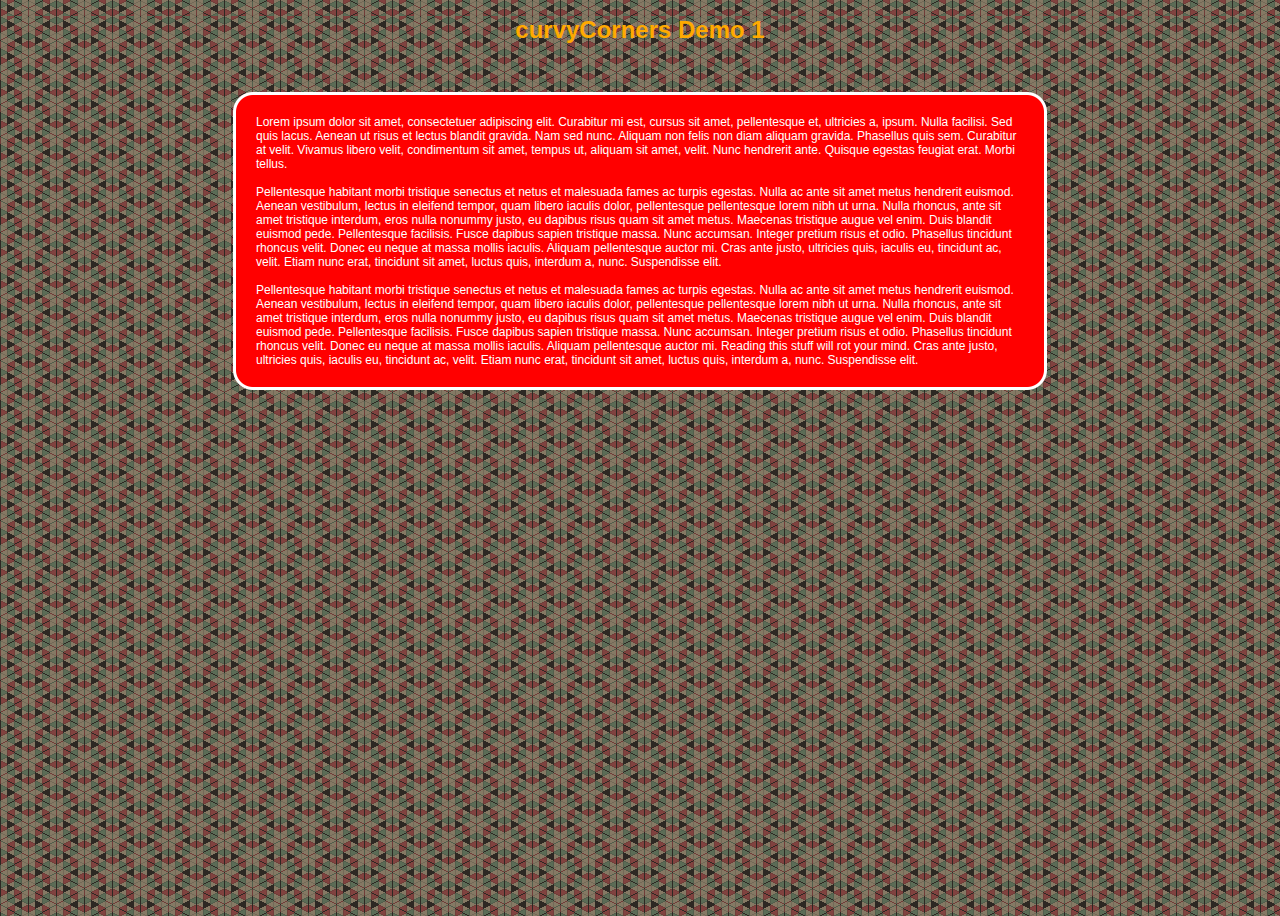
<file: js/examples/demo1.html>
<!DOCTYPE html PUBLIC "-//W3C//DTD XHTML 1.0 Strict//EN" "http://www.w3.org/TR/xhtml1/DTD/xhtml1-strict.dtd">
<html xmlns="http://www.w3.org/1999/xhtml" xml:lang="en" lang="en">
<head>
<title>curvyCorners Demo 1</title>
<script type="text/JavaScript" src="../curvycorners.src.js"></script>
<style>

#myBox {
    margin: 0.5in auto;
    color: #fff;
    width: 60%;
    padding: 20px;
    text-align: left;
    background-color: #f00;
    border: 3px solid #fff;
}
#myBox p {
  padding:0;
  margin:1ex 0;
}

html,body {
    height: 100%;
    text-align: center;
    font-family: Verdana, Geneva, Arial, Helvetica, sans-serif;
    font-size: 12px;
    margin: 0px;
    background-image: url(pattern.gif);
    color:#FA0;
}

</style>
<script type="text/JavaScript">

  curvyCorners.addEvent(window, 'load', initCorners);

  function initCorners() {
    var settings = {
      tl: { radius: 20 },
      tr: { radius: 20 },
      bl: { radius: 20 },
      br: { radius: 20 },
      antiAlias: true
    }

    /*
    Usage:

    curvyCorners(settingsObj, selectorStr);
    curvyCorners(settingsObj, Obj1[, Obj2[, Obj3[, . . . [, ObjN]]]]);

    selectorStr ::= complexSelector [, complexSelector]...
    complexSelector ::= singleSelector[ singleSelector]
    singleSelector ::= idType | classType
    idType ::= #id
    classType ::= [tagName].className
    tagName ::= div|p|form|blockquote|frameset // others may work
    className : .name
    selector examples:
      #mydiv p.rounded
      #mypara
      .rounded
    */
    curvyCorners(settings, "#myBox");
  }

</script>
</head>

<body>
<h1>curvyCorners Demo 1</h1>

  <div id="myBox">

    Lorem ipsum dolor sit amet, consectetuer adipiscing elit. Curabitur mi est, cursus sit amet, pellentesque et, ultricies a, ipsum. Nulla facilisi. Sed quis lacus. Aenean ut risus et lectus blandit gravida. Nam sed nunc. Aliquam non felis non diam aliquam gravida. Phasellus quis sem. Curabitur at velit. Vivamus libero velit, condimentum sit amet, tempus ut, aliquam sit amet, velit. Nunc hendrerit ante. Quisque egestas feugiat erat. Morbi tellus.
    <br /><br />
    Pellentesque habitant morbi tristique senectus et netus et malesuada fames ac turpis egestas. Nulla ac ante sit amet metus hendrerit euismod. Aenean vestibulum, lectus in eleifend tempor, quam libero iaculis dolor, pellentesque pellentesque lorem nibh ut urna. Nulla rhoncus, ante sit amet tristique interdum, eros nulla nonummy justo, eu dapibus risus quam sit amet metus. Maecenas tristique augue vel enim. Duis blandit euismod pede. Pellentesque facilisis. Fusce dapibus sapien tristique massa. Nunc accumsan. Integer pretium risus et odio. Phasellus tincidunt rhoncus velit. Donec eu neque at massa mollis iaculis. Aliquam pellentesque auctor mi. Cras ante justo, ultricies quis, iaculis eu, tincidunt ac, velit. Etiam nunc erat, tincidunt sit amet, luctus quis, interdum a, nunc. Suspendisse elit.
    <br /><br />
    Pellentesque habitant morbi tristique senectus et netus et malesuada fames ac turpis egestas. Nulla ac ante sit amet metus hendrerit euismod. Aenean vestibulum, lectus in eleifend tempor, quam libero iaculis dolor, pellentesque pellentesque lorem nibh ut urna. Nulla rhoncus, ante sit amet tristique interdum, eros nulla nonummy justo, eu dapibus risus quam sit amet metus. Maecenas tristique augue vel enim. Duis blandit euismod pede. Pellentesque facilisis. Fusce dapibus sapien tristique massa. Nunc accumsan. Integer pretium risus et odio. Phasellus tincidunt rhoncus velit. Donec eu neque at massa mollis iaculis. Aliquam pellentesque auctor mi. Reading this stuff will rot your mind. Cras ante justo, ultricies quis, iaculis eu, tincidunt ac, velit. Etiam nunc erat, tincidunt sit amet, luctus quis, interdum a, nunc. Suspendisse elit.

  </div>


</body>
</html>
</file>
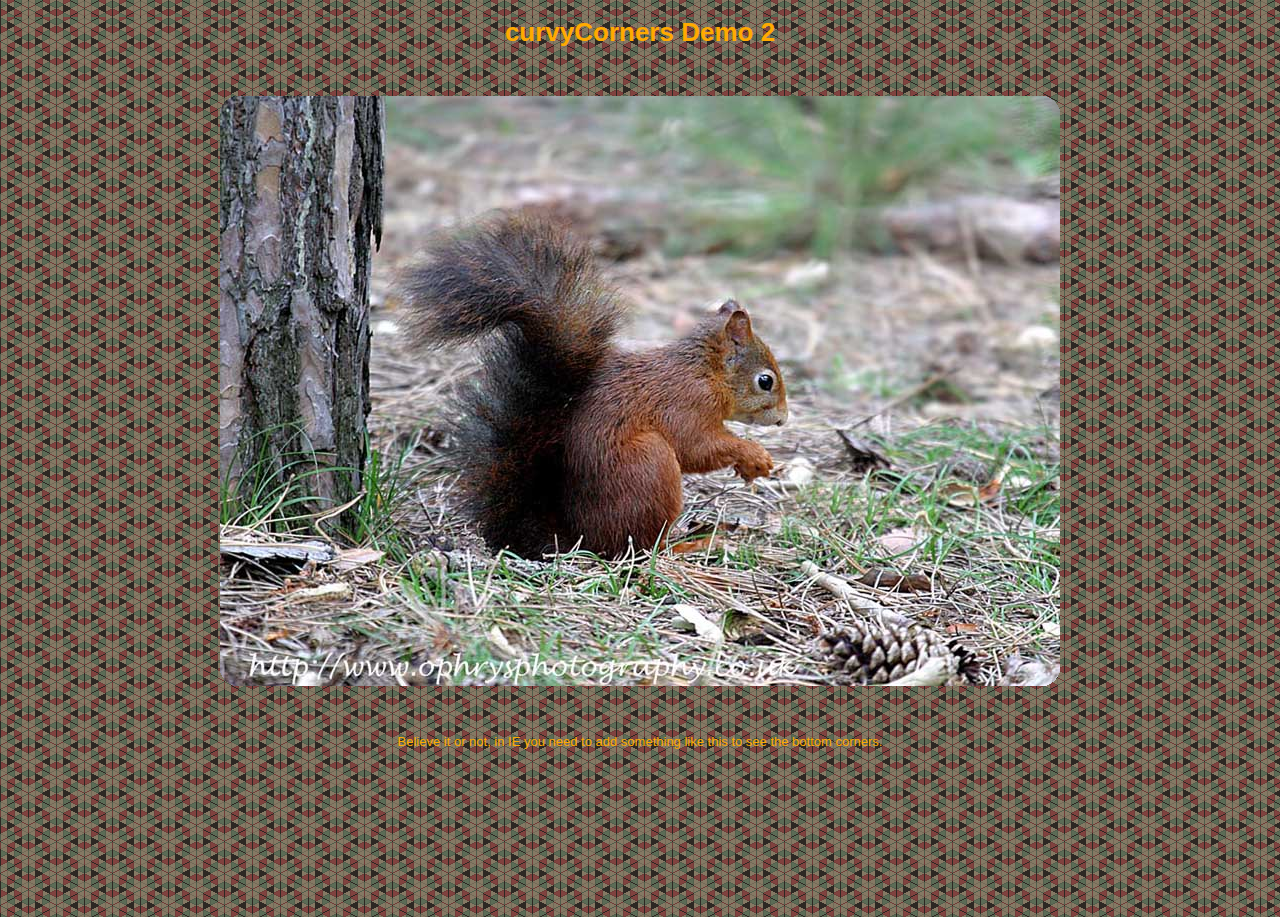
<file: js/examples/demo2.html>
<!DOCTYPE html PUBLIC "-//W3C//DTD XHTML 1.0 Strict//EN" "http://www.w3.org/TR/xhtml1/DTD/xhtml1-strict.dtd">
<html xmlns="http://www.w3.org/1999/xhtml" xml:lang="en" lang="en">
<head>
<title>curvyCorners Demo 2</title>
<script type="text/JavaScript" src="../curvycorners.src.js"></script>
<style>

#myBox {
  margin: 0.5in auto;
  color: #fff;
  width: 800px;
  height: 550px;
  padding: 20px;
  text-align: left;
  background-image: url(backtest.jpg);
  background-repeat: no-repeat;
}

html,body {
  height: 100%;
  text-align: center;
	font-family: Verdana, Geneva, Arial, Helvetica, sans-serif;
  font-size:small;
  margin: 0px;
  background-image: url(pattern.gif);
  color:#FA0;
}

</style>
<script type="text/JavaScript">

  curvyCorners.addEvent(window, 'load', initCorners);

  function initCorners() {
    var settings = {
      tl: { radius: 20 },
      tr: { radius: 20 },
      bl: { radius: 20 },
      br: { radius: 20 },
      antiAlias: true
    }

    /*
    Usage:

    curvyCorners(settingsObj, selectorStr);
    curvyCorners(settingsObj, Obj1[, Obj2[, Obj3[, . . . [, ObjN]]]]);

    selectorStr ::= complexSelector [, complexSelector]...
    complexSelector ::= singleSelector[ singleSelector]
    singleSelector ::= idType | classType
    idType ::= #id
    classType ::= [tagName].className
    tagName ::= div|p|form|blockquote|frameset // others may work
    className : .name
    selector examples:
      #mydiv p.rounded
      #mypara
      .rounded
    */
    curvyCorners(settings, "#myBox");
  }

</script>
</head>

<body>
<h1>curvyCorners Demo 2</h1>
  <div id="myBox">
  </div>
  <p>Believe it or not, in IE you need to add something like this to see the
  bottom corners.</p>
</body>
</html>
</file>
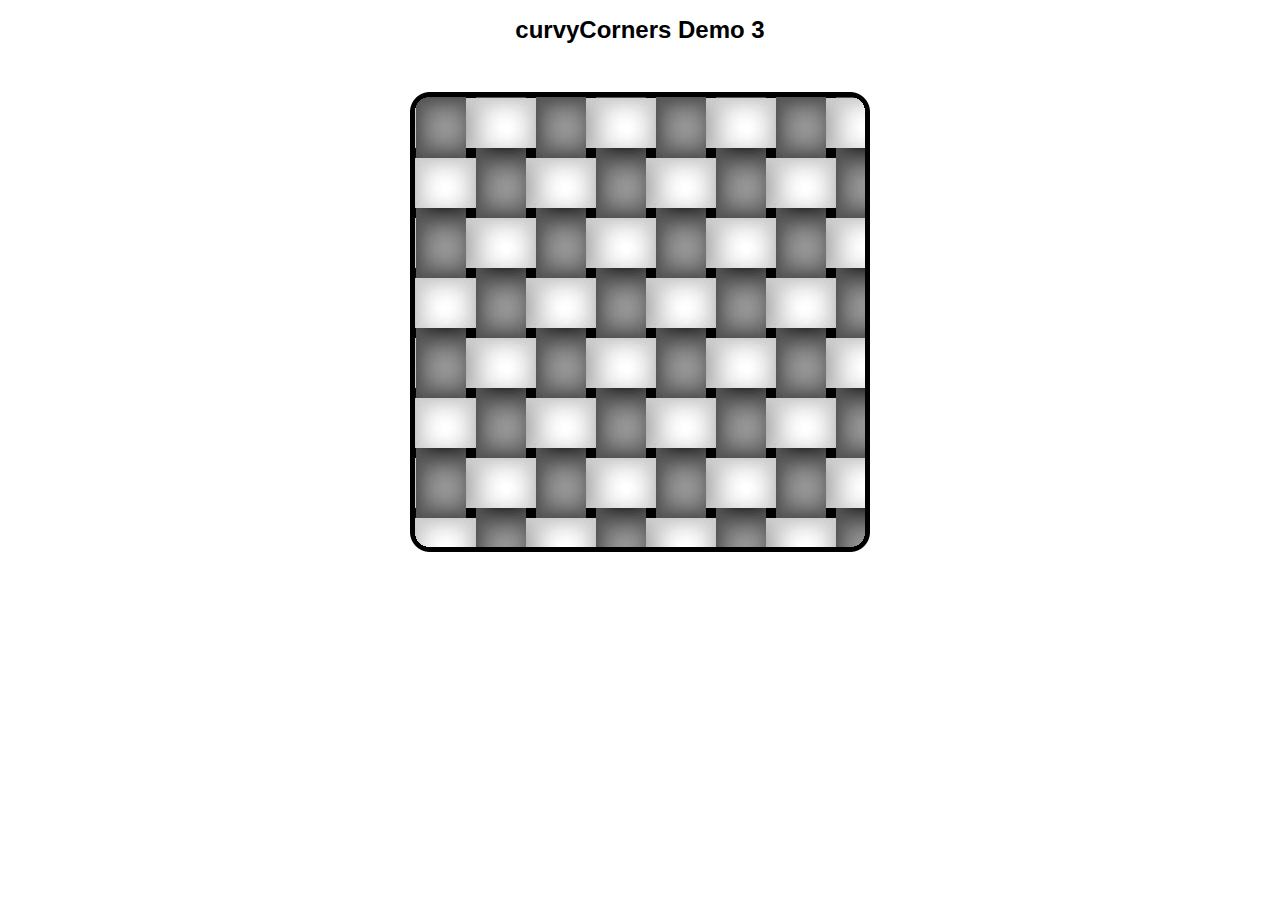
<file: js/examples/demo3.html>
<!DOCTYPE html PUBLIC "-//W3C//DTD XHTML 1.0 Strict//EN" "http://www.w3.org/TR/xhtml1/DTD/xhtml1-strict.dtd">
<html xmlns="http://www.w3.org/1999/xhtml" xml:lang="en" lang="en">
<head>
<title>curvyCorners Demo 3</title>
<script type="text/JavaScript" src="../curvycorners.src.js"></script>
<style>

.myBox {
  margin: 0.5in auto;
  color: #ffffff;
  width: 410px;
  height: 410px;
  padding: 20px;
  text-align: left;
  background-image: url(crosshatch.jpg);
  background-repeat: no-repeat;
  border:5px solid #000;
}

html,body{
  text-align: center;
  font-family: Verdana, Geneva, Arial, Helvetica, sans-serif;
  font-size: 12px;
  margin: 0px;
}

</style>
<script type="text/JavaScript">

  curvyCorners.addEvent(window, 'load', initCorners);

  function initCorners() {
    var settings = {
      tl: { radius: 20 },
      tr: { radius: 20 },
      bl: { radius: 20 },
      br: { radius: 20 },
      antiAlias: true
    }

    /*
    Usage:

    curvyCorners(settingsObj, selectorStr);
    curvyCorners(settingsObj, Obj1[, Obj2[, Obj3[, . . . [, ObjN]]]]);

    selectorStr ::= complexSelector [, complexSelector]...
    complexSelector ::= singleSelector[ singleSelector]
    singleSelector ::= idType | classType
    idType ::= #id
    classType ::= [tagName].className
    tagName ::= div|p|form|blockquote|frameset // others may work
    className : .name
    selector examples:
      #mydiv p.rounded
      #mypara
      .rounded
    */
    curvyCorners(settings, ".myBox");
  }

</script>
</head>

<body>
<h1>curvyCorners Demo 3</h1>
    <div class="myBox">
    <!-- si monumentum requiris, circumspicite -->
    </div>

</body>
</html>
</file>
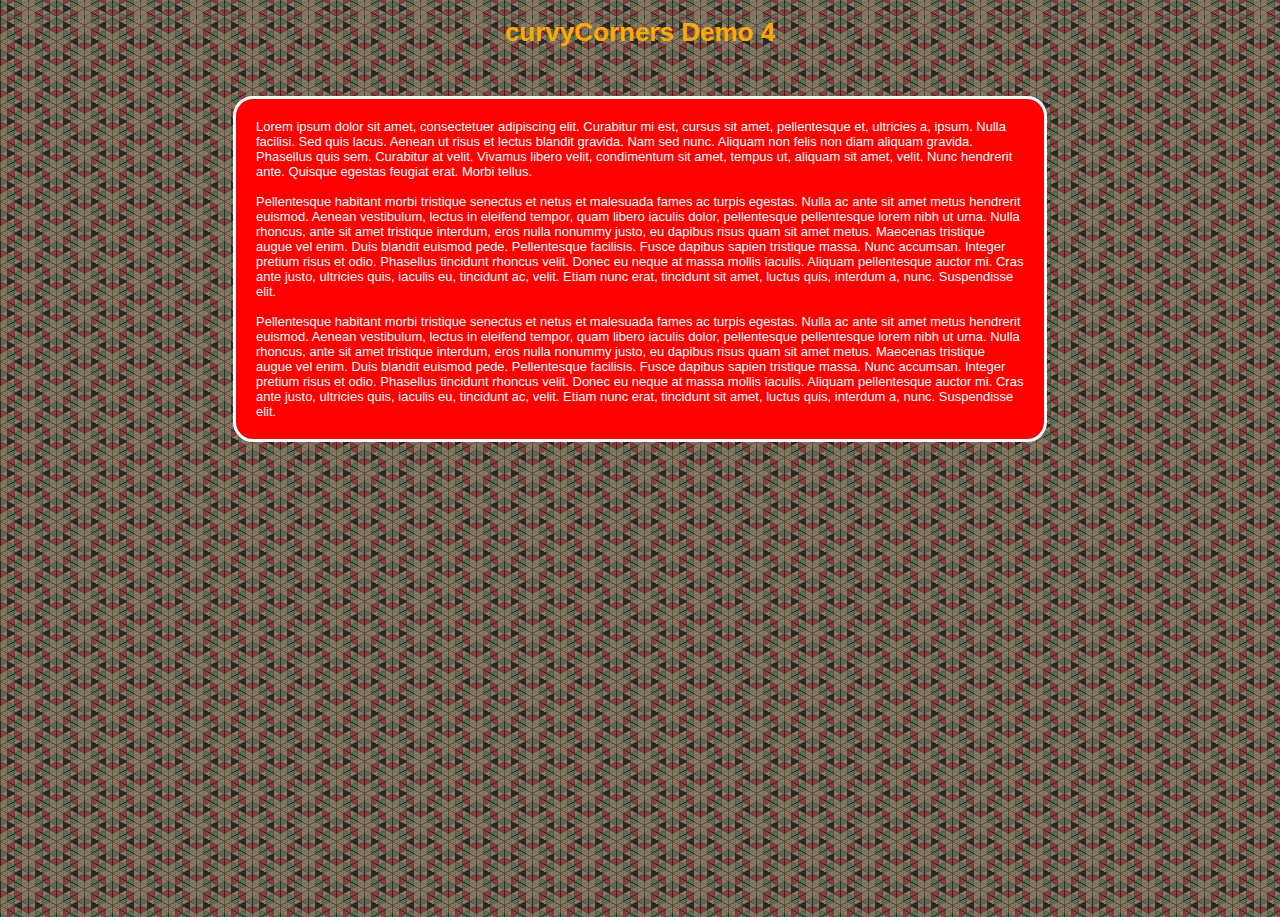
<file: js/examples/demo4.html>
<!DOCTYPE html PUBLIC "-//W3C//DTD XHTML 1.0 Strict//EN" "http://www.w3.org/TR/xhtml1/DTD/xhtml1-strict.dtd">
<html xmlns="http://www.w3.org/1999/xhtml" xml:lang="en" lang="en">
<head>
<title>curvyCorners Demo 4</title>
<script type="text/JavaScript" src="../curvycorners.src.js"></script>
<style type="text/css">

.myBox {
    margin: 0.5in auto;
    color: #fff;
    width: 60%;
    padding: 20px;
    text-align: left;
    background-color: #f00;
    border: 3px solid #fff;

    /* Do rounding (native in Opera, Firefox and Safari) */
    border-radius:20px;
    -webkit-border-radius: 20px;
    -moz-border-radius: 20px;
}

html,body{
    height: 100%;
    text-align: center;
    font-family: Verdana, Geneva, Arial, Helvetica, sans-serif;
    font-size: small;
    margin: 0;
    color:#FA0;
    background-image: url(pattern.gif);
}

</style>
</head>

<body>

    <h1>curvyCorners Demo 4</h1>

    <div class="myBox">

    Lorem ipsum dolor sit amet, consectetuer adipiscing elit. Curabitur mi est, cursus sit amet, pellentesque et, ultricies a, ipsum. Nulla facilisi. Sed quis lacus. Aenean ut risus et lectus blandit gravida. Nam sed nunc. Aliquam non felis non diam aliquam gravida. Phasellus quis sem. Curabitur at velit. Vivamus libero velit, condimentum sit amet, tempus ut, aliquam sit amet, velit. Nunc hendrerit ante. Quisque egestas feugiat erat. Morbi tellus.
    <br /><br />
    Pellentesque habitant morbi tristique senectus et netus et malesuada fames ac turpis egestas. Nulla ac ante sit amet metus hendrerit euismod. Aenean vestibulum, lectus in eleifend tempor, quam libero iaculis dolor, pellentesque pellentesque lorem nibh ut urna. Nulla rhoncus, ante sit amet tristique interdum, eros nulla nonummy justo, eu dapibus risus quam sit amet metus. Maecenas tristique augue vel enim. Duis blandit euismod pede. Pellentesque facilisis. Fusce dapibus sapien tristique massa. Nunc accumsan. Integer pretium risus et odio. Phasellus tincidunt rhoncus velit. Donec eu neque at massa mollis iaculis. Aliquam pellentesque auctor mi. Cras ante justo, ultricies quis, iaculis eu, tincidunt ac, velit. Etiam nunc erat, tincidunt sit amet, luctus quis, interdum a, nunc. Suspendisse elit.
    <br /><br />
    Pellentesque habitant morbi tristique senectus et netus et malesuada fames ac turpis egestas. Nulla ac ante sit amet metus hendrerit euismod. Aenean vestibulum, lectus in eleifend tempor, quam libero iaculis dolor, pellentesque pellentesque lorem nibh ut urna. Nulla rhoncus, ante sit amet tristique interdum, eros nulla nonummy justo, eu dapibus risus quam sit amet metus. Maecenas tristique augue vel enim. Duis blandit euismod pede. Pellentesque facilisis. Fusce dapibus sapien tristique massa. Nunc accumsan. Integer pretium risus et odio. Phasellus tincidunt rhoncus velit. Donec eu neque at massa mollis iaculis. Aliquam pellentesque auctor mi. Cras ante justo, ultricies quis, iaculis eu, tincidunt ac, velit. Etiam nunc erat, tincidunt sit amet, luctus quis, interdum a, nunc. Suspendisse elit.

    </div>


</body>
</html>
</file>
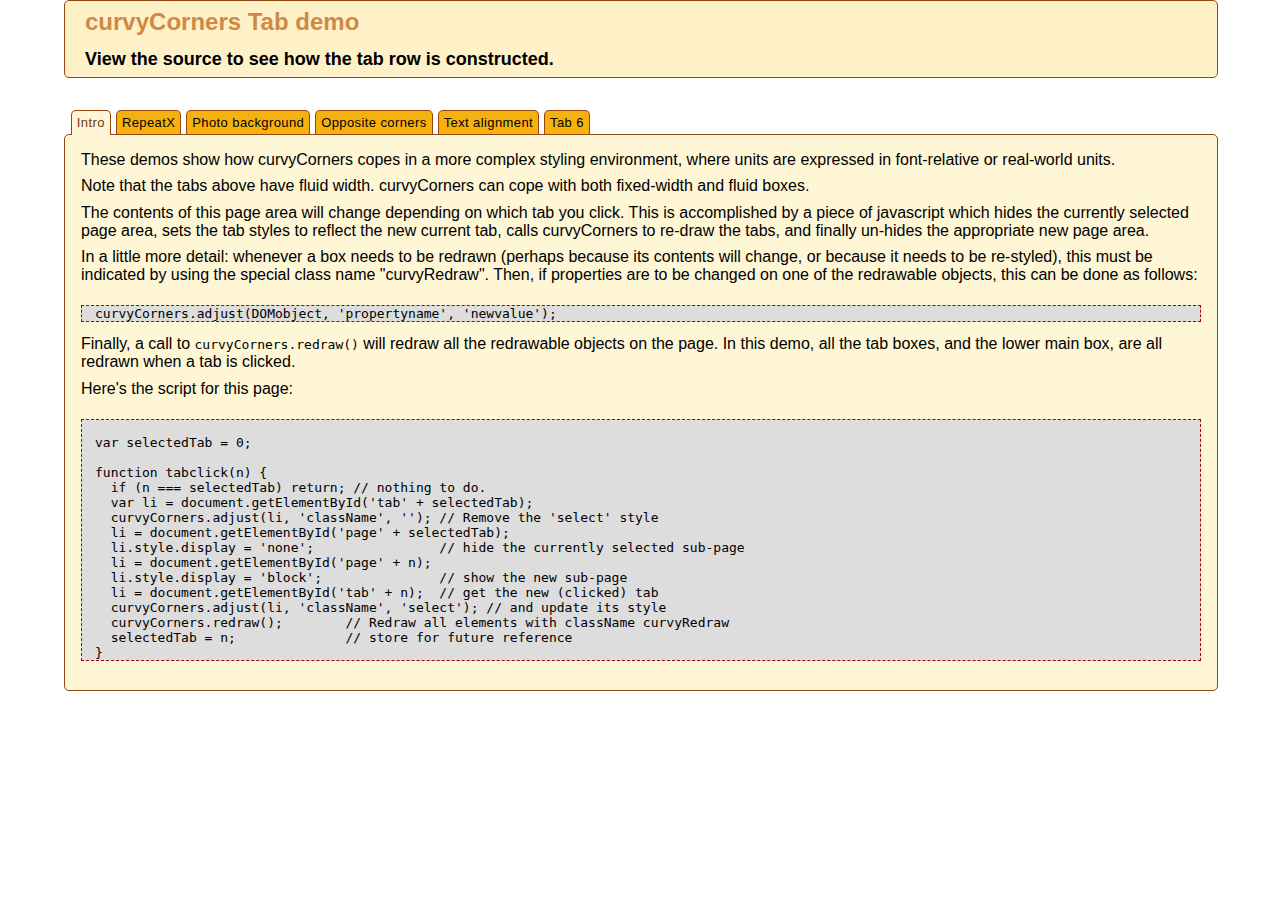
<file: js/examples/demo5.html>
<?xml version="1.0" encoding="UTF-8"?>
<!DOCTYPE html PUBLIC "-//W3C//DTD XHTML 1.1//EN" "http://www.w3.org/TR/xhtml11/DTD/xhtml11.dtd">
<html xmlns="http://www.w3.org/1999/xhtml">
<head>
<title>curvyCorners - Tab demo</title>
<meta name="author" content="CPKS"/>
<!--[if IE]><meta http-equiv="content-type" content="text/html; charset=UTF-8" /><![endif]-->
<meta http-equiv="Content-Script-Type" content="text/javascript"/>
<meta http-equiv="Content-Style-Type" content="text/css"/>
<style type="text/css">/*<![CDATA[*/
body {
  width:90%;
  margin:0 auto;
  padding:0;
  font-family: Verdana, Geneva, Arial, Helvetica, sans-serif;
}

#page0 pre {
  background:#DDD;
  border:dashed #A00 1px;
  padding-left:1em;
}
/* tab styles */
#tabrow {
 margin:0;
 padding-left:1ex;
 min-width:800px;
 font-size:small;
 letter-spacing:0.3pt;
 line-height:1;
 height:24px;
}

#tabrow ul {
  margin:0;
  padding:0;
  list-style:none;
  position:absolute;
  z-index:2;
}

#tabrow li {
  float:left;
  background-color:#F7B10F;
  color:#000;
  margin-right:5px;
  padding:5px;
  border-radius:5px 5px 0 0;
  -webkit-border-top-left-radius:5px;
  -webkit-border-top-right-radius:5px;
  -moz-border-radius:5px 5px 0 0;
  border-top:solid #96460F 1px;
  border-left:solid #96460F 1px;
  border-right:solid #96460F 1px;
  border-bottom-width:0;
  border-bottom-color:transparent;
  cursor:pointer;
}

#tabrow li.select {
 background-color:#FFF6D5;
 color:#763509;
 height:14px;
}

/* page styles */
#topbox, #midbox {
  width:100%;
  border-radius:5px;
  -webkit-border-radius: 5px;
  -moz-border-radius: 5px;
}
#topbox {
  background-color:#FFF1C7;
  border: solid #96460F 1px;
  margin-bottom:2em;
}
#midbox {
  border: solid #96460F 1px;
  background-color:#FFF6D5;
}
#midbox p {
  margin:0;
  padding-bottom:1ex;
}
h1 {
  font-size:x-large;
  color:#d18846;
}
h2 {
  color:#000;
  font-size:large;
  font-family:Arial, Helvetica, sans-serif;
}
h1, #topbox h2 {
  margin:0 15pt;
  padding: 5pt 0;
}
div.subpage {
  padding:1em;
}
/* styles for the demo sub-pages */
#demo2 {
  margin: 0.5in auto;
  border: 0px solid #fff;
  color: #fff;
  width: 60%;
  padding: 20px;
  text-align: left;
  background-color: #33F;
  border: 3px solid #fff;

  background-image: url(backrepeat.jpg);
  background-repeat: repeat-x;
  border-radius:20px;
  -webkit-border-radius: 20px;
  -moz-border-radius: 20px;
}
#demo3 {
  margin: 20px auto;
  color: #fff;
  width: 500px;
  height: 550px;
  padding-left:2em;
  background-image: url(backtest.jpg);
  background-repeat: no-repeat;
  border-radius:20px;
  -webkit-border-radius: 20px;
  -moz-border-radius: 20px;
}
#demo4 {
  margin: 0.2in auto;
  color: #fff;
  width: 60%;
  padding: 20px;
  text-align: left;
  background-color: #33F;
  border-radius:20px 0;
  -webkit-border-bottom-right-radius: 20px;
  -webkit-border-top-left-radius: 20px;
  -moz-border-radius: 20px 0;
}
.demo5 {
  margin: 0 auto;
  color: #fff;
  width: 300px;
  padding: 20px;
  text-align: left;
  background-color: #f00;
  border: 3px solid #000;
  margin-bottom: 10px;
  border-radius:20px;
  -webkit-border-radius: 20px;
  -moz-border-radius: 20px;
}

.box2{
  background-color: #0f0;
  text-align:center;
}

.box3{
  background-color: #00f;
  text-align:right;
}

/*]]>*/
</style>
<script type="text/javascript" src="../curvycorners.src.js"> </script>
<script type="text/javascript">//<![CDATA[
var selectedTab = 0;

function tabclick(n) {
  if (n === selectedTab) return; // nothing to do.
  curvyCorners.setWinResize(false); // for IE, block spurious window resize events 
  var li = document.getElementById('tab' + selectedTab);
  curvyCorners.adjust(li, 'className', ''); // Remove the 'select' style
  li = document.getElementById('page' + selectedTab);
  li.style.display = 'none';                // hide the currently selected sub-page
  li = document.getElementById('page' + n);
  li.style.display = 'block';               // show the new sub-page
  li = document.getElementById('tab' + n);  // get the new (clicked) tab
  curvyCorners.adjust(li, 'className', 'select'); // and update its style
  curvyCorners.redraw();        // Redraw all elements with className curvyRedraw
  selectedTab = n;              // store for future reference
  curvyCorners.setWinResize(true); // OK, allow genuine resize events now
}

curvyCorners.addEvent(window, 'resize', new Function('curvyCorners.handleWinResize();'));
//]]>
</script>
</head>
<body>
<div id="topbox">
<h1>curvyCorners Tab demo</h1>
<h2>View the source to see how the tab row is constructed.</h2>
</div>
<div id="tabrow">
 <ul>
  <li id="tab0" onclick="tabclick(0);" class="select curvyRedraw">Intro</li>
  <li id="tab1" onclick="tabclick(1);" class="curvyRedraw">RepeatX</li>
  <li id="tab2" onclick="tabclick(2);" class="curvyRedraw">Photo background</li>
  <li id="tab3" onclick="tabclick(3);" class="curvyRedraw">Opposite corners</li>
  <li id="tab4" onclick="tabclick(4);" class="curvyRedraw">Text alignment</li>
  <li id="tab5" onclick="tabclick(5);" class="curvyRedraw">Tab 6</li>
 </ul>
</div>
<div id="midbox" class="curvyRedraw">
<div id="page0" class="subpage">
<p>These demos show how curvyCorners copes in a more complex styling
environment, where units are expressed in font-relative or real-world units.</p>
<p>Note that the tabs above have fluid width. curvyCorners can cope with both
fixed-width and fluid boxes.</p>
<p>The contents of this page area will change depending on which tab you click.
This is accomplished by a piece of javascript which hides the currently
selected page area, sets the tab styles to reflect the new current tab,
calls curvyCorners to re-draw the tabs, and finally un-hides the appropriate
new page area.</p>
<p>In a little more detail: whenever a box needs to be redrawn (perhaps because
its contents will change, or because it needs to be re-styled), this must be
indicated by using the special class name "curvyRedraw". Then, if properties
are to be changed on one of the redrawable objects, this can be done as
follows:</p>
<pre><code>curvyCorners.adjust(DOMobject, 'propertyname', 'newvalue');
</code></pre>
<p>Finally, a call to <code>curvyCorners.redraw()</code> will redraw all the
redrawable objects on the page. In this demo, all the tab boxes, and the
lower main box, are all redrawn when a tab is clicked.</p>
<p>Here's the script for this page:</p>
<pre><code>
var selectedTab = 0;

function tabclick(n) {
  if (n === selectedTab) return; // nothing to do.
  var li = document.getElementById('tab' + selectedTab);
  curvyCorners.adjust(li, 'className', ''); // Remove the 'select' style
  li = document.getElementById('page' + selectedTab);
  li.style.display = 'none';                // hide the currently selected sub-page
  li = document.getElementById('page' + n);
  li.style.display = 'block';               // show the new sub-page
  li = document.getElementById('tab' + n);  // get the new (clicked) tab
  curvyCorners.adjust(li, 'className', 'select'); // and update its style
  curvyCorners.redraw();        // Redraw all elements with className curvyRedraw
  selectedTab = n;              // store for future reference
}
</code></pre>
</div>
<div id="page1" class="subpage" style="display:none">
<h2>Page 2</h2>
<div id="demo2">
<p>This is the styling for the &lt;div&gt; on this page:</p>
<pre>margin: 0.5in auto;
border: 0px solid #fff;
color: #fff;
width: 60%;
padding: 20px;
text-align: left;
background-color: #33F;
border: 3px solid #fff;

background-image: url(backrepeat.jpg);
background-repeat: repeat-x;
border-radius:20px;
-webkit-border-radius: 20px;
-moz-border-radius: 20px;
</pre>
<p>Note that the background repeats, and that the box is styled
with a percentage value.</p>
</div>
</div>
<div id="page2" class="subpage" style="display:none">
<h2>Page 3</h2>
<div id="demo3"><p>Style for this div:</p>
<pre><code>margin: 20px auto;
color: #fff;
width: 500px;
height: 550px;
padding-left:2em;
background-image: url(backtest.jpg);
background-repeat: no-repeat;
border-radius:20px;
-webkit-border-radius: 20px;
-moz-border-radius: 20px;
</code></pre></div>
<p>The photo is cropped because of the fixed box size.</p>
</div>
<div id="page3" class="subpage" style="display:none">
<h2>Page 4</h2>
<div id="demo4">
<p>This is the styling for this div:</p>
<pre><code>  margin: 0.2in auto;
  color: #fff;
  width: 60%;
  padding: 20px;
  text-align: left;
  background-color: #33F;
  border-radius:20px 0;
  -webkit-border-bottom-right-radius: 20px;
  -webkit-border-top-left-radius: 20px;
  -moz-border-radius: 20px 0;
</code></pre>
<p>You don't have to round all the corners of a box. There are some constraints,
mostly common sense, about box styling.
For example, it makes no sense to style a box
with rounded top corners, a top border but no side border; and the results
can be relied upon to look odd!</p>
<p>You can of course have rounded top corners with
a border to left, top and right (but none on the bottom).
That is how the tabs are styled.</p>
</div>
</div>
<div id="page4" class="subpage" style="display:none">
<h2>Page 5</h2>
  <div class="demo5">Left aligned</div>
  <div class="demo5 box2">Centred</div>
  <div class="demo5 box3">Right aligned</div>
<p>These boxes have fluid height and fixed width. curvyCorners correctly
applies text alignment styles.</p>
</div>
<div id="page5" class="subpage" style="display:none">
<h2>Page 6</h2>
<p>We hope you find these demonstrations helpful.</p>
<p>For further information about curvyCorners, visit the
<a href="http://curvycorners.net/">web site</a>.</p>
<p>Latest builds are available from the repository at
<a href="http://code.google.com/p/curvycorners/">Google Code</a>.</p>
<p>And please, if you use curvyCorners on a commercial basis,
make a donation!</p>
</div>

</div>
</body>
</html>
</file>
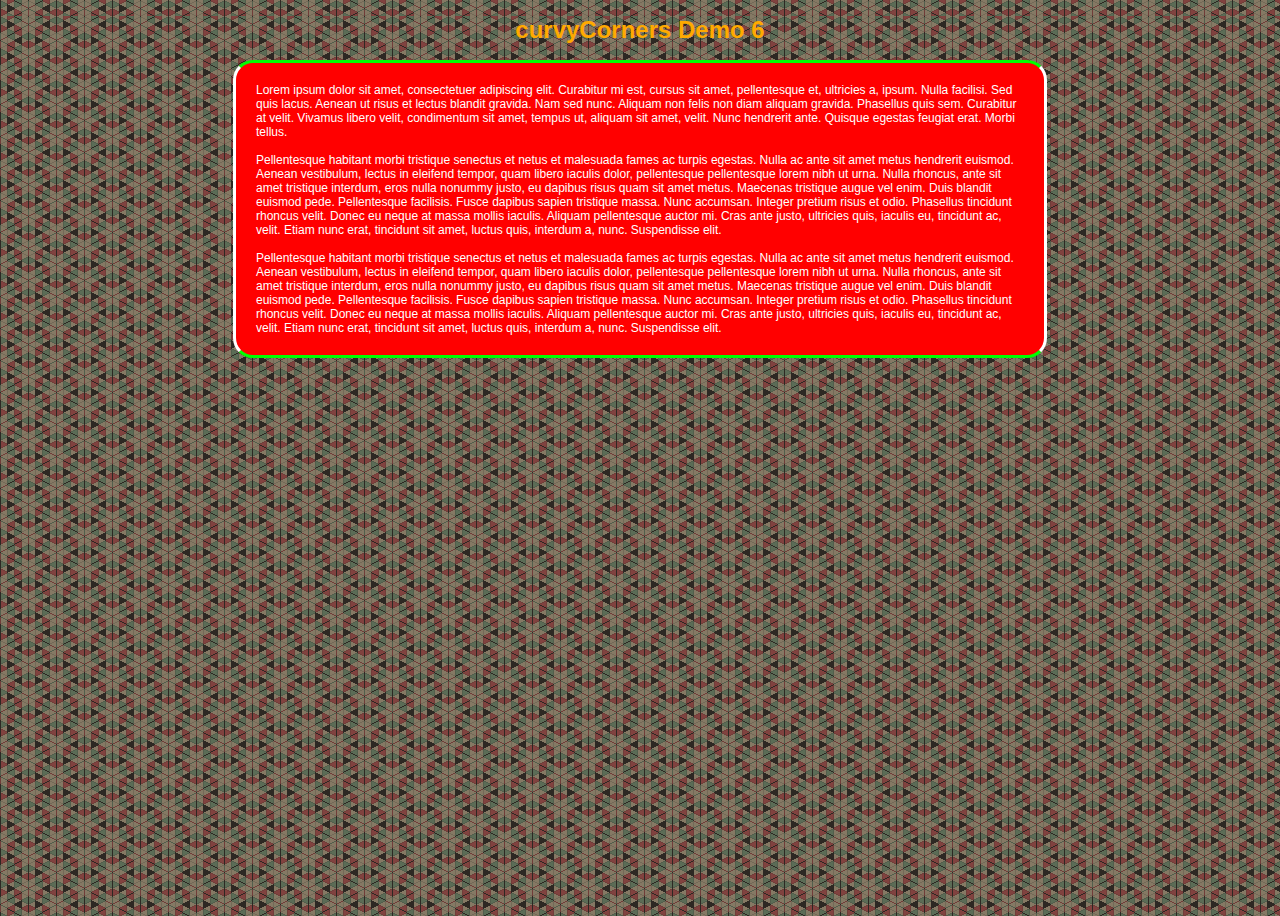
<file: js/examples/demo6.html>
<!DOCTYPE html PUBLIC "-//W3C//DTD XHTML 1.0 Strict//EN" "http://www.w3.org/TR/xhtml1/DTD/xhtml1-strict.dtd">
<html xmlns="http://www.w3.org/1999/xhtml" xml:lang="en" lang="en">
<head>
<title>curvyCorners Demo 6</title>
<script type="text/JavaScript" src="../curvycorners.src.js"></script>
<style type="text/css">

.myBox {
    margin: 0 auto;
    border: 0px solid #fff;
    color: #fff;
    width: 60%;
    padding: 20px;
    text-align: left;
    background-color: #f00;
    border-top: 3px solid #0F0;
    border-bottom: 3px solid #0F0;

    border-left: 3px solid #fff;
    border-right: 3px solid #fff;

    /* Do rounding (native in Opera, Firefox and Safari) */
    border-radius:20px;
    -webkit-border-radius: 20px;
    -moz-border-radius: 20px;
}

html,body{
    height: 100%;
    text-align: center;
    font-family: Verdana, Geneva, Arial, Helvetica, sans-serif;
    font-size: 12px;
    margin: 0px;
    background-image: url(pattern.gif);
    color:#FA0;
}

</style>
</head>

<body>

    <h1>curvyCorners Demo 6</h1>

    <div class="myBox">

    Lorem ipsum dolor sit amet, consectetuer adipiscing elit. Curabitur mi est, cursus sit amet, pellentesque et, ultricies a, ipsum. Nulla facilisi. Sed quis lacus. Aenean ut risus et lectus blandit gravida. Nam sed nunc. Aliquam non felis non diam aliquam gravida. Phasellus quis sem. Curabitur at velit. Vivamus libero velit, condimentum sit amet, tempus ut, aliquam sit amet, velit. Nunc hendrerit ante. Quisque egestas feugiat erat. Morbi tellus.
    <br /><br />
    Pellentesque habitant morbi tristique senectus et netus et malesuada fames ac turpis egestas. Nulla ac ante sit amet metus hendrerit euismod. Aenean vestibulum, lectus in eleifend tempor, quam libero iaculis dolor, pellentesque pellentesque lorem nibh ut urna. Nulla rhoncus, ante sit amet tristique interdum, eros nulla nonummy justo, eu dapibus risus quam sit amet metus. Maecenas tristique augue vel enim. Duis blandit euismod pede. Pellentesque facilisis. Fusce dapibus sapien tristique massa. Nunc accumsan. Integer pretium risus et odio. Phasellus tincidunt rhoncus velit. Donec eu neque at massa mollis iaculis. Aliquam pellentesque auctor mi. Cras ante justo, ultricies quis, iaculis eu, tincidunt ac, velit. Etiam nunc erat, tincidunt sit amet, luctus quis, interdum a, nunc. Suspendisse elit.
    <br /><br />
    Pellentesque habitant morbi tristique senectus et netus et malesuada fames ac turpis egestas. Nulla ac ante sit amet metus hendrerit euismod. Aenean vestibulum, lectus in eleifend tempor, quam libero iaculis dolor, pellentesque pellentesque lorem nibh ut urna. Nulla rhoncus, ante sit amet tristique interdum, eros nulla nonummy justo, eu dapibus risus quam sit amet metus. Maecenas tristique augue vel enim. Duis blandit euismod pede. Pellentesque facilisis. Fusce dapibus sapien tristique massa. Nunc accumsan. Integer pretium risus et odio. Phasellus tincidunt rhoncus velit. Donec eu neque at massa mollis iaculis. Aliquam pellentesque auctor mi. Cras ante justo, ultricies quis, iaculis eu, tincidunt ac, velit. Etiam nunc erat, tincidunt sit amet, luctus quis, interdum a, nunc. Suspendisse elit.

    </div>


</body>
</html>
</file>
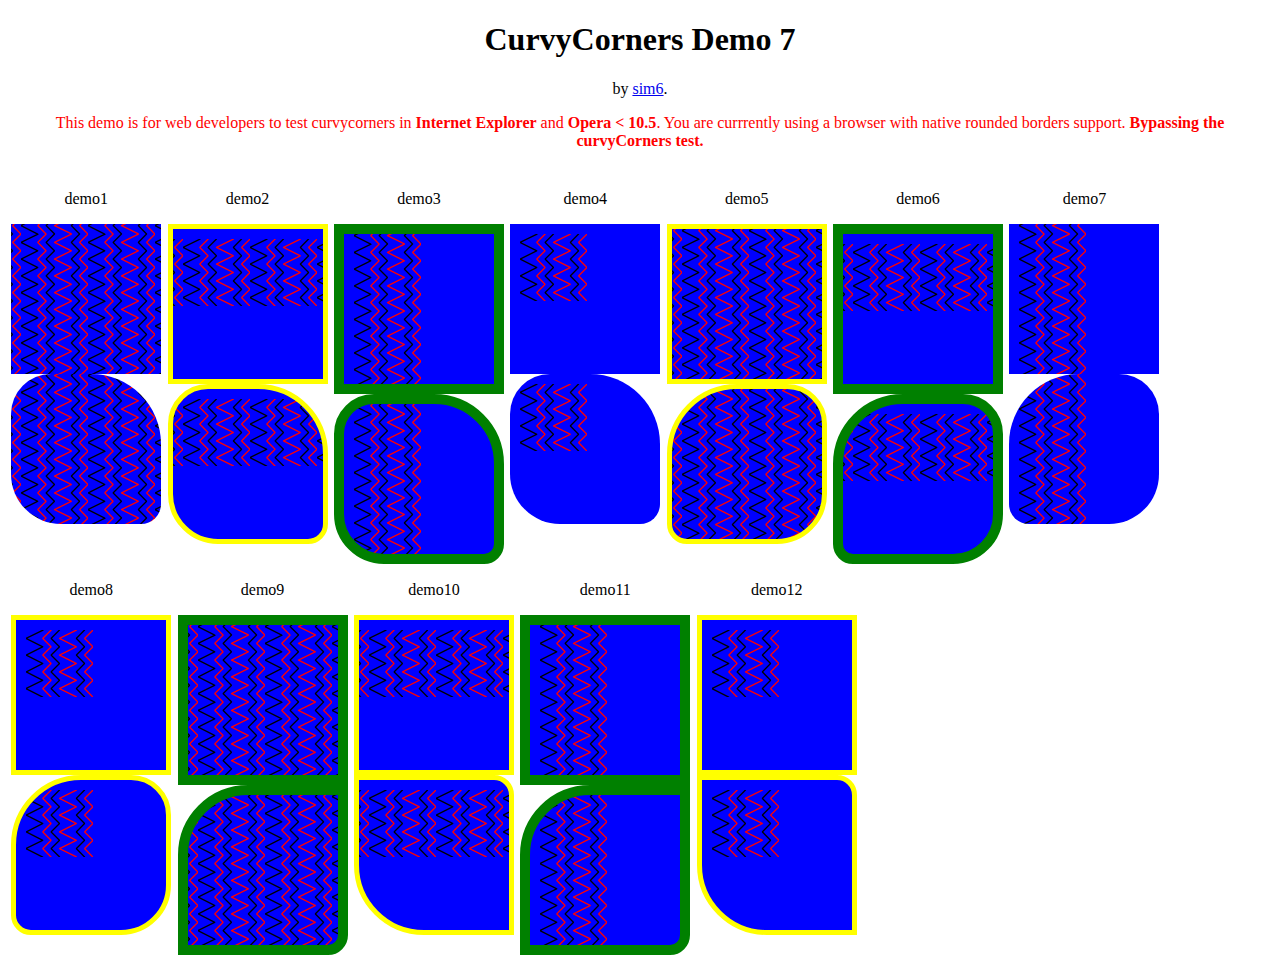
<file: js/examples/demo7.html>
<!DOCTYPE html PUBLIC "-//W3C//DTD XHTML 1.0 Strict//EN" "http://www.w3.org/TR/xhtml1/DTD/xhtml1-strict.dtd">
<html xmlns="http://www.w3.org/1999/xhtml" xml:lang="en" lang="en">
<head>
<meta http-equiv="Content-Type" content="text/html; charset=utf-8"/>
<meta http-equiv="Content-Script-Type" content="text/javascript"/>
<title>Demo curvycorners background image patch</title>
<script type="text/javascript" src="../curvycorners.src.js">
</script>
<script type="text/javascript">//<![CDATA[
function message() {
  var DetectBrowser = new browserdetect;
	var divTag = document.createElement("div");
	if (DetectBrowser.supportsCorners) {
    divTag.innerHTML = 'This demo is for web developers to test curvycorners in <strong>Internet Explorer</strong> and <strong>Opera &lt; 10.5</strong>. You are currrently using a browser with native rounded borders support. <strong>Bypassing the curvyCorners test.</strong>';
    divTag.style.color = "red";
  }
	else if (DetectBrowser.isOp) {
    divTag.innerHTML = "You are using an outdated version of Opera, which doesn't support rounded borders natively. <strong>Testing curvyCorners.</strong>";
  }
  else if (DetectBrowser.isIE) {
    divTag.innerHTML = "You are using Internet Explorer, an obsolete browser that doesn't support rounded borders natively. <strong>Testing curvyCorners.</strong>";
  }
  else {
    divTag.innerHTML = 'This demo is for web developers to test curvycorners in <strong>Internet Explorer</strong>. Your browser is unrecognized, and is thus being treated as not supporting rounded corners natively. <strong>Testing curvyCorners.</strong>';
    divTag.style.color = "red";
  }
  document.getElementById('msg').appendChild(divTag);
}
//]]>
</script>
<style type="text/css">/*<![CDATA[*/
  h1, p {
      text-align: center;
  }

  .demoContainer {
      float: left;
      height: 375px;
      margin: 0.5em 0.2em;
  }

  .demo {
      width: 150px;
      height: 150px;
      background-color: blue;
      background-image: url('background.png');
      background-position: 10px 10px;
  }

  .radius1 {
      border-radius: 40px 70px 20px 50px;
      -moz-border-radius: 40px 70px 20px 50px;
      -webkit-border-top-left-radius:40px;
      -webkit-border-top-right-radius:70px;
      -webkit-border-bottom-right-radius: 20px;
      -webkit-border-bottom-left-radius: 50px;
  }

  .radius2 {
      border-radius: 70px 40px 50px 20px;
      -moz-border-radius: 70px 40px 50px 20px;
      -webkit-border-top-left-radius: 70px;
      -webkit-border-top-right-radius:40px;
      -webkit-border-bottom-right-radius:50px;
      -webkit-border-bottom-left-radius:20px;
  }

  .radius3 {
      border-radius: 70px 0 20px 0;
      -moz-border-radius: 70px 0 20px 0;
      -webkit-border-top-left-radius:70px;
      -webkit-border-bottom-right-radius:20px;
  }

  .radius4 {
      border-radius: 0 20px 0 70px;
      -moz-border-radius: 0 20px 0 70px;
      -webkit-border-top-right-radius:20px;
      -webkit-border-bottom-left-radius:70px;
  }

  .border1 {
      border: 5px solid yellow;
  }

  .border2 {
      border: 10px solid green;
  }

  .repeat1 {
      background-repeat: repeat;
  }

  .repeat2 {
      background-repeat: repeat-x;
  }

  .repeat3 {
      background-repeat: repeat-y;
  }

  .repeat4 {
      background-repeat: no-repeat;
  }
/*]]>*/
</style>
</head>

<body onload="message();">
  <h1>CurvyCorners Demo 7</h1>
  <p>by <a href="http://sim6.heliohost.org">sim6</a>.</p>
	<p id="msg"></p>
  <div class="demoContainer">
    <p>demo1</p>
    <div class="demo repeat1">
    </div>
    <div class="demo repeat1 radius1">
    </div>
  </div>
  <div class="demoContainer">
    <p>
        demo2
    </p>
    <div class="demo repeat2 border1">
    </div>
    <div class="demo repeat2 radius1 border1">
    </div>
  </div>
  <div class="demoContainer">
    <p>
        demo3
    </p>
    <div class="demo repeat3 border2">
    </div>
    <div class="demo repeat3 radius1 border2">
    </div>
  </div>
  <div class="demoContainer">
    <p>
        demo4
    </p>
    <div class="demo repeat4">
    </div>
    <div class="demo repeat4 radius1">
    </div>
  </div>
  <div class="demoContainer">
    <p>
        demo5
    </p>
    <div class="demo repeat1 border1">
    </div>
    <div class="demo repeat1 radius2 border1">
    </div>
  </div>
  <div class="demoContainer">
    <p>
        demo6
    </p>
    <div class="demo repeat2 border2">
    </div>
    <div class="demo repeat2 radius2 border2">
    </div>
  </div>
  <div class="demoContainer">
    <p>
        demo7
    </p>
    <div class="demo repeat3">
    </div>
    <div class="demo repeat3 radius2">
    </div>
  </div>
  <div class="demoContainer">
    <p>
        demo8
    </p>
    <div class="demo repeat4 border1">
    </div>
    <div class="demo repeat4 radius2 border1">
    </div>
  </div>
  <div class="demoContainer">
    <p>
        demo9
    </p>
    <div class="demo repeat1 border2">
    </div>
    <div class="demo repeat1 radius3 border2">
    </div>
  </div>
  <div class="demoContainer">
    <p>
        demo10
    </p>
    <div class="demo repeat2 border1">
    </div>
    <div class="demo repeat2 radius4 border1">
    </div>
  </div>
  <div class="demoContainer">
    <p>
        demo11
    </p>
    <div class="demo repeat3 border2">
    </div>
    <div class="demo repeat3 radius3 border2">
    </div>
  </div>
  <div class="demoContainer">
    <p>
        demo12
    </p>
    <div class="demo repeat4 border1">
    </div>
    <div class="demo repeat4 radius4 border1">
    </div>
  </div>
</body>
</html>
</file>
<file: style/global.css>
@charset "utf-8";
/* @group general styles */
* { margin:0; padding:0;border: 0 }
table {border-collapse: collapse;border-spacing: 0 }
ol, ul ,li{list-style: none }
body{background:url(../images/bg.jpg) repeat;color:#616161; font:12px/normal Verdana, Arial, Helvetica, sans-serif;margin:0px auto;}
a{color:#616161; text-decoration:none }
a:hover{text-decoration:none }
.wrapper{width: 1002px;margin:0 auto;position: relative;}
.clear{ clear:both;height:0px;display:block;zoom:1;}
/* @group helper styles*/
	.star_line{background: url(../images/star_line.jpg) no-repeat center;height:27px;margin-top: 36px;}

/* @group page structure*/
/*--header--*/
.header{width:1002px;height:120px;z-index:-1;}
	.logo {width:270px;height:120px;left:-54px;float: left;z-index:-1;position:relative;}
	.logo img{width:270px;height:120px;}
	.search{width:492px;height:50px;float: left;margin-top:45px;}
		.search .search_word{border:1px #7dbc4e solid;height:29px; width:400px;float: left;line-height:31px;}
		.search .search_button{background: url(../images/search_button.jpg) no-repeat;width:90px;height:31px;float: left;}
		.search li{float: left;text-indent: 8px;line-height: 27px;}
	.welcome{width:220px;height:84px;margin-left:18px;margin-top: 15px;float: left;}
		.login{width:208px;height:13px;float: right;}
		.login li{float: left;text-indent: 9px;}
		.num{width:220px;height:54px;}
		.num .hours{font-size: 18px;float: right;}
		.num .tel{font-size: 30px;float: right;}
/*--navgation--*/
.nav_bg{height:35px;width:100%;background: url(../images/nav_bg.jpg) repeat-x;z-index:999;margin-top:-15px;position:relative;}
	.nav{height:35px;position:absolute;left:0;z-index:999;width:1002px;}
		.nav li{float:left;line-height:35px;text-align:center;width:158px;}
		.nav a{color: #fff;display: block;width:108px;height:34px;}
		.nav a:hover{background-color: #7bcc42;}
/*首页*/
/*--banner--*/
.banner img{width:100%;}
/*--main--*/
.main{width:1002px;margin: 0 auto;}
/*--main_up--*/
	.main_up{width: 333px;background-color: #f3e1d5 ;background-repeat: repeat-y;margin-top: 23px;margin-left: 1px;float: left;display: inline;}
		.main_up .title a{color:#fff;line-height: 27px;padding-left: 130px;}
		.main_up .title{background: url(../images/title.jpg) no-repeat;height:27px;}
		.maim_up .main_up_pic{}
		.main_up_down{background: url(../images/main_up_down.jpg) no-repeat;height:39px;}
		.main_up img{padding:4px 12px 4px 12px;}
		.main_up_down span{font-size:14px;color: #fff;line-height: 30px;float: right;margin-right: 20px;}
	/*--main_middle--*/
	.main_middle{height:175px;width:100px;border-right: 1px #e1af7b solid;float: left;}
		.main_middle {background: url(../images/star.jpg) no-repeat ;padding-left: 19px;margin-left: 21px;display: inline;}
		.main_middle a{color:#a8855f;font-size: 13px;line-height: 20px;}
		.main_middle a:hover{color:#e1af7b;}
		.main_middle span{font-size: 14px;color:#8b6944;font-weight: bold;line-height: 15px;}
.main_prod{width:1002px;margin: 0 auto;margin-top: 15px;background: url(../images/prod_bg.jpg) no-repeat;}
	/*产品分类导航*/
	.main_prod_button{width: 129px;float: left;}
	.main_prod_button ul{padding:6px;}
	.main_prod_button li{width:123px;height:36px;background: url(../images/prod_button.jpg) repeat-x;text-align: center;line-height: 18px;padding:16px 0;}
	.main_prod_button li:hover{background: url(../images/main_button_hover.jpg)no-repeat;}
	.main_prod_button a{display: block;width:123px;height:36px;color:#fff;font-size: 14px;}
	.main_prod_button a:hover{color:#614b34;}
	.main_prod_button span{color:#e8dacc;}
	/*分类下产品*/
	.main_prod_pic{float: left;margin-top: 7px;}
	.main_prod_pic img{width:264px;height:123px;display: block;border:1px #e9d1b9 solid;}
	.main_prod_pic a{display: block;width:266px;height:125px;margin:7px 10px 9px 13px;position: relative;color:#fff;}
	.main_prod_pic span{position: absolute;background: url(../images/prod_pic.png) no-repeat;width: 246px; height:24px;top:101px;line-height: 24px;text-align: right;padding: 0 10px;}
	/*最新公告*/
	.newest{position: relative;width:570px;float: left;color:#fff;}
	.newest img{margin-top: 8px;}
	.newest p{position: absolute;width: 166px;left: 360px;top: 120px;font-size: 14px;font-weight: bold;}
	.newest span{position: absolute;width: 168px;left: 360px;top: 144px;text-indent: 2em;line-height: 21px;}
	.newest a{position: absolute;width: 60px;left: 470px;top: 325px;color:#392324;}
/*主体产品展示*/
.prod_show_title img{margin-top: 28px;}
.prod_show li{float: left;margin-right: 13px;}
.prod_show img{border:1px solid #bebebe;padding:1px;width:183px;height:189px;}

/*旗下品牌*/
.brand{width:1002px;margin: 0 auto;background: url(../images/brand_line.jpg)repeat-x;margin-top: 26px;height:105px;}
	.brand_title{width:104px;height:13px;padding:11px;margin-left: 23px;}
	.brand_title a{font-size: 14px;color:#1f1817;font-weight: bold;}
	.brand_title span{color: #564b49;}
	.brand_who {margin-top: 12px;margin-left: 15px;}
	.brand_who li{float: left;margin-right: 20px;}
	.brand_who img{border:1px solid #858482;width:119px;height:44px;}
/*footer*/
.footer{height:239px;margin-top: 37px;margin-bottom:50px;border: 1px solid #b9caad;color:#fff;background: url(../images/footer_bg.jpg) repeat;}
	.footer_box{position: relative;background: url(../images/footer_box.jpg) no-repeat;top:-10px;left: 6px;width: 313px;height:243px;float: left;}
	.footer_box .footer_box_tel{width:275px;height:91px;margin-left: 15px;border-bottom:1px dashed #ccc;}
	.footer_box_tel a{margin-top:10px;float: right;}
	.address{margin-left:25px;line-height: 25px;font-size: 13px}
	/*底部导航*/
	.footer_nav{float:left;margin-left: 43px;margin-top: 34px;}
	.footer_pic{float: left;margin-top: 22px;}
	.footer_nav_single{width:145px;float: left;background: url(../images/footer_nav_line.jpg) no-repeat; }
	.footer_nav_single li{line-height: 20px;color:#3f582e; }
	.footer_nav_single a{color:#3f582e;margin-left: 10px;}
	.footer_nav_single .single_title{color:#529225;font-size: 14px;margin-bottom: 10px;font-weight: bold;}
/*内容页*/
.main_head{border-bottom: 1px #ccc solid;}
	.where{height:41px;}
	.where img{_margin-bottom: -4px;}
	.main_head .go{float: right;margin-top: 25px;_margin-top:-20px;}
	.main_head_down a{color:#3d5211;font-size: 24px;float: left;font-weight: bold;}
	.main_head_down span{font-size: 10px;float: left;}
	.main_head_down .about_us{margin-top: 23px;margin-left:10px; }
	.main_head_down .company_intro span{width:300px;margin-left:100px;font-size: 24px;font-weight: bold;}
	.main_head_down img{float: right;}
.about_us_left{width:210px;float: left;position: relative;}
	.about_us_nav{float: left;margin-bottom: 40px;}
	.about_us_nav span{float: left;}
	.about_us_nav li{width:210px;height:39px;border-bottom:1px #ccc solid;line-height: 39px;color: #434343;text-indent: 35px;_text-indent: 25px;}
	.about_us_nav a{display: block;}
	.about_us_nav a:hover{background: url(../images/about_us_button.jpg) no-repeat;color:#fff;}
	.main_pic_middle{position: relative;float: left;}
	.main_pic_middle span{color:#846351;position: absolute;width: 120px;top: 85px;left:60px;text-indent: 2em;line-height: 21px;font-size: 12px;}
	.main_pic_middle a{color:#cf3f4c;position: absolute;width: 120px;top: 145px;left:90px;text-indent: 2em;line-height: 21px;font-size: 12px;}
	.main_pic_down{position: relative;float: left;}
	.main_pic_down span{color:#402d1f;position: absolute;width: 160px;top: 75px;left:25px;line-height: 21px;font-size: 20px;font-weight: bold;}
.about_us_right{background-color:#fff;background-repeat:repeat;float: left;width:742px;_width:722px;border:5px #e4dfd6 solid;margin-left: 39px;display: inline;}
	.about_us_right img{margin-left:20px;margin-top: 24px}
	.about_us_right p{float: left;margin:20px;line-height: 25px;display: inline;}
/*产品页*/
.where .flower_title{margin-left: 301px;margin-bottom: 7px;}
	.about_us{position: relative;}
	.about_us img{float: left;margin-top: 9px;display: inline;}
	.about_us_left .prod_span_title{position: absolute;top:25px;left:70px; _left:-140px;font-size: 16px;color:#585453;font-weight: bold;_z-index: -1;}
/*右侧产品区*/
.prod_line img{position: relative;left: 40px;_left:20px;}
	.prod_single{position:relative;width:195px;height:324px;background-color:#fcf5e3;background-repeat: repeat; float: left;margin:20px 0 60px 40px;border-radius:60px;behavior:url(../images/border-radius.htc);display: inline;}
	.clothe img{position: absolute;}
	.prod_title{position: absolute;width:100px;left: 70px;top:28px;}
	.prod_pic img{position: absolute;top:60px;}
	.prod_pay{position: absolute;font-size: 16px;font-weight: bold;left: 50px;top:250px;}
	.prod_button a{width:108px;height:30px;position:absolute;top:270px; left:45px;background:url(../images/prod_button1.jpg) no-repeat;}
	.prod_button a:hover{background: url(../images/prod_button2.jpg) no-repeat;}
/*新闻列表*/
.about_us_right h1{text-align: center;margin-top: 20px;margin-bottom: 20px;}
	.news_list{margin-left: 80px;line-height: 25px;width:520px; margin-bottom: 30px;}
	.news_list li{position: relative;}
	.news_list span{position: absolute;right: 10px;_top:-6px;}
</file>
